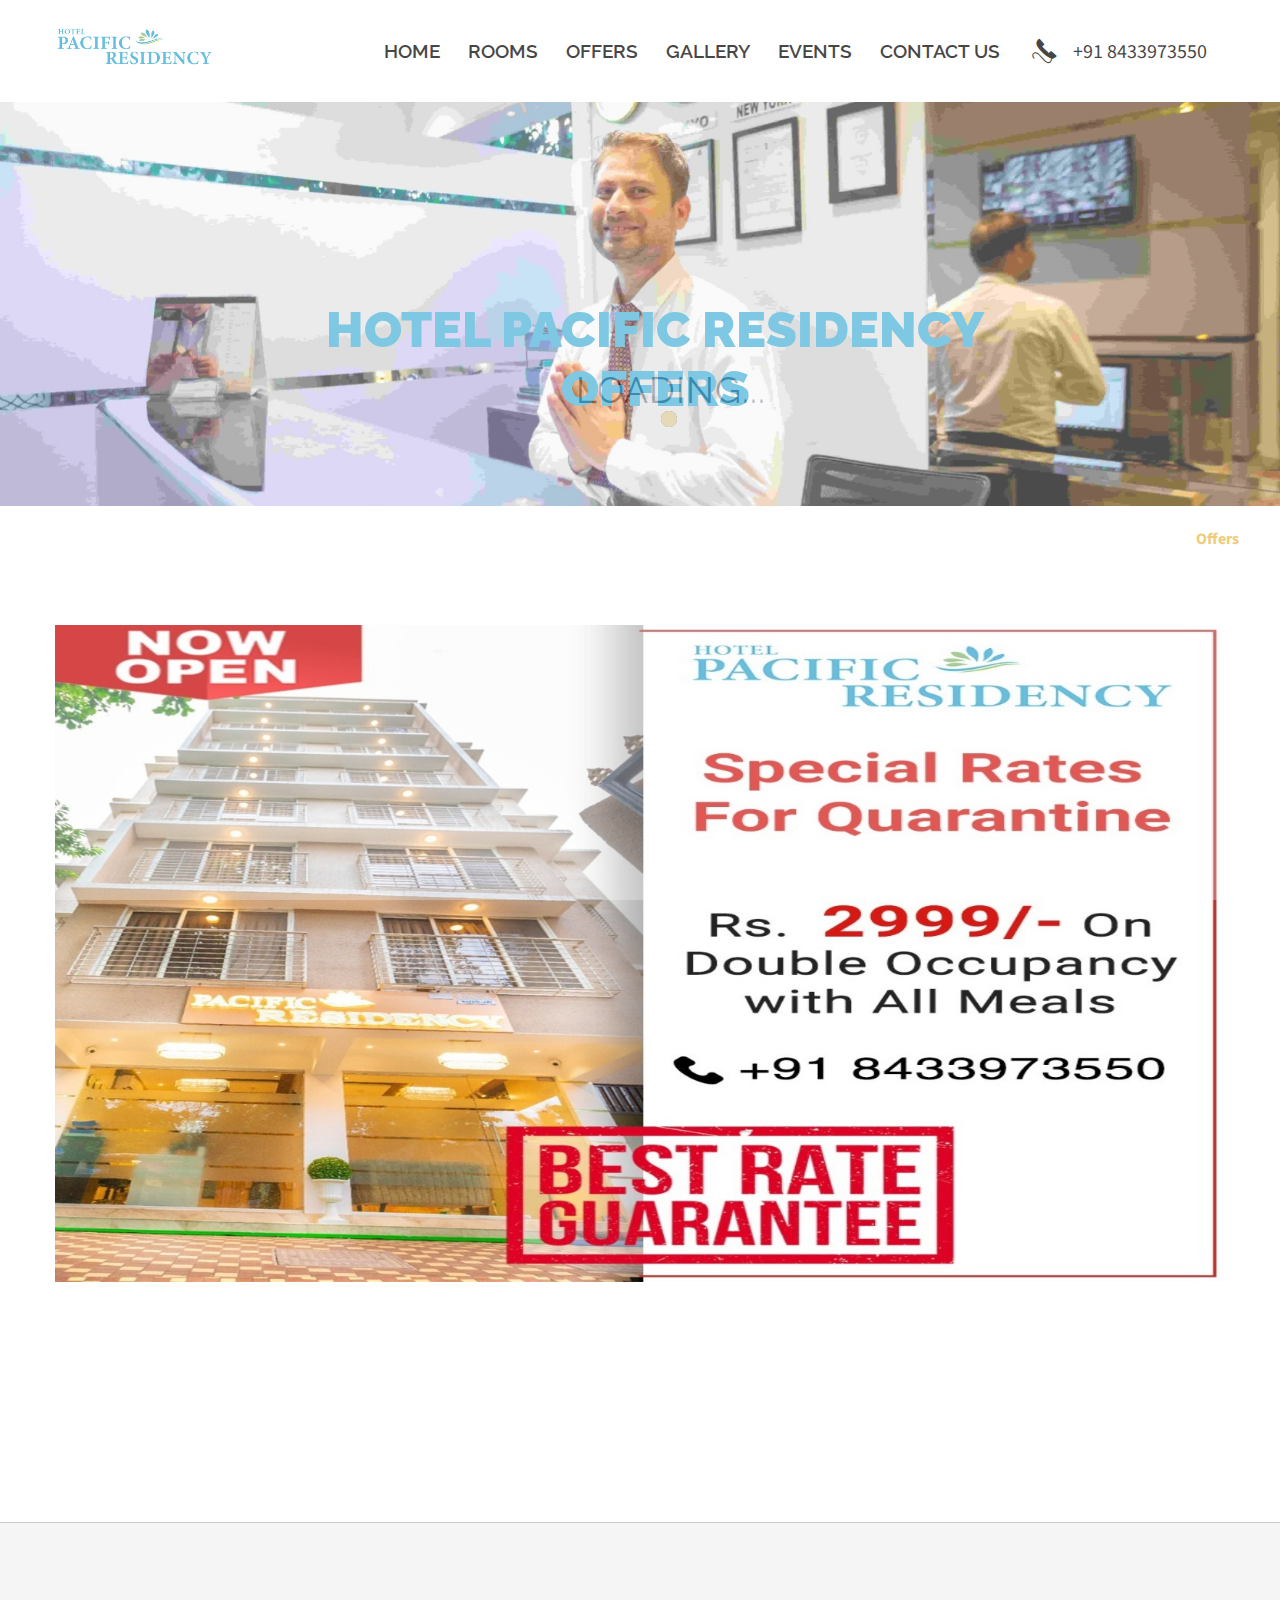
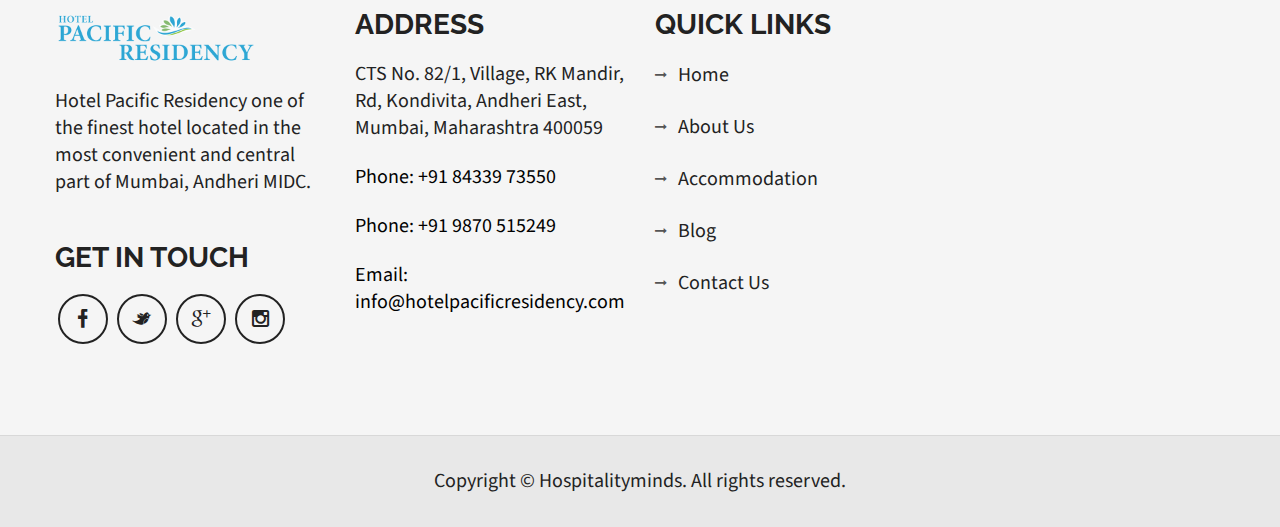
<file: offers.html>
<!DOCTYPE html>
<html><head>
    <title>Offers | Pacific Residency</title>
	 
    <meta name="keywords" content="">
	<meta name="description" content="">
    <meta name="viewport" content="width=device-width, initial-scale=1.0, user-scalable=no">
	<meta http-equiv="Content-Type" content="text/html; charset=utf-8">
	
	<link rel="icon" type="image/png" href="imgs/favicon-pearl.png">
	
    <!--main file-->
	<link href="css/pearl-hotel.css" rel="stylesheet" type="text/css">
    
    <!--Medical Guide Icons-->
	<link href="fonts/pearl-icons.css" rel="stylesheet" type="text/css">
	
	<!-- Default Color-->
	<link href="css/default-color.css" rel="stylesheet" id="color"  type="text/css">
    
    <!--bootstrap-->
	<link href="css/bootstrap.css" rel="stylesheet" type="text/css">
    
    <!--Dropmenu-->
	<link href="css/dropmenu.css" rel="stylesheet" type="text/css">
    
	<!--Sticky Header-->
	<link href="css/sticky-header.css" rel="stylesheet" type="text/css">
	
	<!--Sticky Countdown-->
	<link href="css/countdown.css" rel="stylesheet" type="text/css">
	
	<!--revolution-->
	<link href="css/settings.css" rel="stylesheet" type="text/css">    
    <link href="css/extralayers.css" rel="stylesheet" type="text/css">    
   
    <!--Owl Carousel-->
	<link href="css/owl.carousel.css" rel="stylesheet" type="text/css">    
	
    <!-- Mobile Menu -->
	<link rel="stylesheet" type="text/css" href="css/jquery.mmenu.all.css" />
	
	<!--PreLoader-->
	<link href="css/loader.css" rel="stylesheet" type="text/css">    
   
    
</head>
  <body>
    
	
	
  <div id="wrap">
   
   <!--Start PreLoader-->
   <div id="preloader">
		<div id="status">&nbsp;</div>
		<div class="loader">
			<h1>Loading...</h1>
			<span></span>
			<span></span>
			<span></span>
		</div>
	</div>
	<!--End PreLoader--> 
<!--Start Header-->
	
       <header class="header-two" style="background-color: #fff;">
		   <div class="container">
	   		<a href="index.html"><img style="margin-top:7px;" class="logo2" src="logo.png" alt=""></a>
			<a href="index.html"><img style="margin-top:7px;" class="logo-dark" src="logo.png" alt=""></a>
			
			<div class="cont-right">
			
            <nav class="menu-5 nav">
            	<ul class="wtf-menu">
                	<li class="select-item"><a href="#" style="color: #000;">Home</a>
					</li>
					
					<li><a href="rooms.html">Rooms</a></li>
					<li><a href="offers.html">Offers</a></li>
					
					<li class="parent"><a href="gallery.html">Gallery</a>
					<li class="parent"><a href="events.html">Events</a>
					</li>

					<li><a href="contact-us-hotel.html">contact us</a>
					</li>
                </ul>	
            </nav>
            
		<!-- 	<ul class="social-icons">
				<li><a href="#."><i class="icon-facebook-1"></i></a></li>
				<li><a href="#."><i class="icon-twitter-1"></i></a></li>
				<li><a href="#."><i class="icon-google"></i></a></li>
			</ul> -->
			
			
			<ul class="get-touch">
				<li class="contact-no"><a><i class="icon-telephone-receiver"></i> <span>+91 8433973550</span></a></li>
			</ul>
			
			</div>
		</div>
	
       </header>

    
   <!--End Header-->
	
	<!-- Mobile Menu Start -->
	<div class="container">
    <div id="page">
			<header class="header">
				<a href="#menu"></a>
				
			</header>
			
			<nav id="menu">
				<ul>
					<li class="select"><a href="index.html">Home</a>
           </li>
					
					<li><a href="offers.html">Offers</a></li>
					<li><a href="gallery.html">gallery</a></li>
					
          <li><a href="events.html">Events</a>
          </li>
				
				<li><a href="contact-us-hotel.html">Contact Us</a>
                    </li>

					</ul>
                
                
			</nav>
		</div>
		</div>
    <!-- Mobile Menu End -->
	
	
	
	<!--Start Sub Banner-->
   <div class="sub-banner">
		<div class="container">
			<div class="row">
				<div class="col-md-12">
					<div class="detail">
						<h1 style="color:#4eb4da; font-size:50px; font-weight:900;margin-top: 80px;">Hotel Pacific Residency<br>Offers</h1>
						<!-- <span>Ridiculus sociosqu cursus neque cursus curae ante scelerisque vehicula.</span> -->
						<ul>
							<li><a href="index.html">Home</a></li>
							<li><a href="" class="select">Offers</a></li>
						</ul>
					</div>
				</div>
			</div>
		</div>
		<div class="banner-img1"></div>
   </div>
   
   <!--End Sub Banner-->
   
   
   
   <!--Start Content-->
	<div class="content">
		
		<div class="news-posts">
			<div class="container">
				<div class="row">
					
					<div class="col-md-8">
							
							<div class="news-sec">
								<img src="new-img/images/offer.jpeg" alt="">
							</div>
							
					</div>
					
					
					
				</div>
			</div>
		</div>
  
  
  
   
   </div>
   <!--End Content-->
	
	
		<!--Start Footer-->
		<footer class="footer-hotel">
			<div class="container">
			</div>
				
				<div class="foot-detail">
					
					<div class="container">
					
					<div class="row">
						
						<div class="col-md-3">
							<div class="about-pearl">
								<a href="index.html"><img style="margin-top:-20px; height: 100px;" class="logo2" src="logo.png" alt=""></a>
								<p>Hotel Pacific Residency one of the finest hotel located in the most convenient and central part of Mumbai, Andheri MIDC.</p>
								<!-- <img src="imgs/footer-logos-dark.png" alt=""> -->
							</div>
								<div class="social-icons">
								<h5>get in touch</h5>
								<ul>
									<li><a href="#."><i class="icon-facebook-1"></i></a></li>
									<li><a href="#."><i class="icon-twitter-1"></i></a></li>
									<li><a href="#."><i class="icon-google"></i></a></li>
									<li><a href="#."><i class="icon-instagram"></i></a></li>
								</ul>
							</div>
						</div>

							<div class="col-md-3">
							<div class="useful-links">
								<h5>Address</h5>
								<p>CTS No. 82/1, Village, RK Mandir,<br> Rd, Kondivita, Andheri East, <br>Mumbai, Maharashtra 400059</p><br>
								<a style="font-family: 'Source Sans Pro', sans-serif; font-weight: 400; font-size: 20px; line-height: 27px; color: #000;" href="tel:+91 84339 73550">Phone: +91 84339 73550</a><br><br>
								<a style="font-family: 'Source Sans Pro', sans-serif; font-weight: 400; font-size: 20px; line-height: 27px; color: #000;" href="tel:+91 9870 515249">Phone: +91 9870 515249</a><br><br>
								<a style="font-family: 'Source Sans Pro', sans-serif; font-weight: 400; font-size: 20px; line-height: 27px; color: #000;" href="mailto:+91 9870 515249">Email: info@hotelpacificresidency.com</a>
							</div>
						</div>

						<div class="col-md-3">
							<div class="useful-links">
								<h5>Quick links</h5>
								<ul>
									<li><a href="#."> <i class="icon-long-arrow-right"></i> Home</a></li>
									<li><a href="#."> <i class="icon-long-arrow-right"></i> About Us</a></li>
									<li><a href="#."> <i class="icon-long-arrow-right"></i> Accommodation</a></li>
									<li><a href="#."> <i class="icon-long-arrow-right"></i> Blog</a></li>
									<li><a href="#."> <i class="icon-long-arrow-right"></i> Contact Us</a></li>
								</ul>
							</div>
						</div>
						
						<div class="col-md-3">
							<div class="newsletetr">
								<iframe src="https://www.google.com/maps/embed?pb=!1m14!1m8!1m3!1d15079.193873634693!2d72.870464!3d19.1164951!3m2!1i1024!2i768!4f13.1!3m3!1m2!1s0x3be7b7cc8f650c91%3A0x4380b6d9a8b9d5c7!2sHotel%20Pacific%20Residency!5e0!3m2!1sen!2sin!4v1691840847608!5m2!1sen!2sin" width="300" height="300" style="border:0;" allowfullscreen="" loading="lazy" referrerpolicy="no-referrer-when-downgrade"></iframe>
							
							</div>
						</div>
						
						
					
						
						
					</div>
					
					</div>
					
				</div>
				
				
				
				<div class="copyrights">
					
					<div class="container">
				
					<p>Copyright © Hospitalityminds. All rights reserved.</p>
			
					</div>
					
				</div>
				
				
		</footer>
	<!--End Footer-->
	
	
	
	
	



<a href="#0" class="cd-top"></a>
  </div>




<script type="text/javascript" src="js/jquery.js"></script>

<!-- SMOOTH SCROLL -->	
<script type="text/javascript" src="js/scroll-desktop.js"></script>
<script type="text/javascript" src="js/scroll-desktop-smooth.js"></script>

<!-- START REVOLUTION SLIDER -->	
<script type="text/javascript" src="js/jquery.themepunch.revolution.min.js"></script>
<script type="text/javascript" src="js/jquery.themepunch.tools.min.js"></script>

<!-- Countdown -->
<script type="text/javascript" src="js/countdown.js"></script>

<!-- Owl Carousel -->
<script type="text/javascript" src="js/owl.carousel.js"></script>
<script type="text/javascript" src="js/cart-detail.js"></script>

<!-- Mobile Menu -->
<script type="text/javascript" src="js/jquery.mmenu.min.all.js"></script>

<!-- All Scripts -->
<script type="text/javascript" src="js/custom.js"></script> 


</body>
</html>
</file>
<file: css/pearl-hotel.css>
@charset "utf-8";
/* CSS Document */

/*------------------------------------------------------------------
[Master Stylesheet]

Project:	Pearl Restaurant
Version:	1.0
Last change:	Initial RELEASED 
Primary use:	Restaurant and Hotel
-------------------------------------------------------------------*/

/* google font */
@import url(http://fonts.googleapis.com/css?family=Source+Sans+Pro:300,400,600,700);
@import url(http://fonts.googleapis.com/css?family=Raleway:500,600,700,800,900,400,300);
@import url(https://fonts.googleapis.com/css?family=Tangerine:400,700);


/*------------------------------------------------------------------

[Table of contents]

1. body
2. common Classes
2. header 
3. navigation / .navbar
4. sections

NOTE: Every section is commented before starting.

-------------------------------------------------------------------*/

/*------------------------------------------------------------------
[Typography]

Body 		:		font-family : ''Source Sans Pro', sans-serif'
Paragraph	:		font-family : ''Source Sans Pro', sans-serif'
Input, 
textarea,
title	:		font-family : 'Raleway, sans-serif'  +   font-family: 'Tangerine', cursive;


# [Headings]

h1,
.h1 	font-size: 48px

h2,
.h2     font-size: 42px

h3,
.h3     font-size: 36px

h4,
.h4     font-size: 32px

h5,
.h5     font-size: 28px

h6,
.h6     font-size: 24px

h4 small,
.h4 small,
h5 small,
.h5 small,
h6 small,
.h6 small,
h4 .small,
.h4 .small,
h5 .small,
.h5 .small,
h6 .small,
.h6 .small   
		
		font-size: 20px

-------------------------------------------------------------------*/


body{
	background:#fff;
	font-family: 'Source Sans Pro', sans-serif;
	color:#222;
}
*{
	margin:0px;
	padding:0px;
}

h1{
	font-weight: 700;
	font-family: 'Raleway', sans-serif;
	font-size:48px;
	text-transform:uppercase; 
}
h2{
	font-weight: 700;
	font-size:42px;
	font-family: 'Raleway', sans-serif;
	color:#222222;
}
h3{
	font-weight: 300;
	font-size:36px;
	font-family: 'Raleway', sans-serif;
}
h4{
	
	font-weight: 600;
	font-size:32px;
	font-family: 'Raleway', sans-serif;
}
h5{
	font-weight:700;
	font-size:28px;
	font-family: 'Raleway', sans-serif;
}
h6{ 
	font-weight: 600;
	font-size:24px;
	font-family: 'Raleway', sans-serif;
}
p{
	font-family: 'Source Sans Pro', sans-serif;
	font-weight:400;
	font-size:20px;
	line-height: 27px;
}

a{
	text-decoration:none;
}
li{
	list-style:none;
}
a .img{
	border:none;

}
a{transition: background-color 0.5s ease; transition: color 1s; -webkit-transition: color 1s; -o-transition: .5s; -ms-transition: .5s; -moz-transition: .5s; -webkit-transition: .5s; transition: .5s;}
a:hover {transition: background-color 0.5s ease; }
img{ width:100%;}
img:hover {transition: background-color 0.5s ease; }
.clear{
	clear:both;
}
.height5{	height:5px; }
.height10{	height:10px; }
.height15{	height:15px; }
.height20{ 	height:20px; }
.height25{	height:25px; }
.height30{	height:30px; }
.height35{	height:35px; }
:focus{ outline:none;}



/*..... HEADER ......*/

.header .logo{ width: 160px; float: left; margin: 14px 0px 0 0; padding: 0 15px;}
.header .nav{ float:left; margin:0 0 0 0;}
.header .nav ul li{ float:left;}
.header .nav ul li a{ color: #141414; text-transform: uppercase; font-weight: 400; font-size: 16px; font-family: 'Raleway', sans-serif; border-left: solid 1px #cccccc; padding: 26px 30px; line-height: 70px;}



.header .nav ul li:last-child a{ border-right: solid 1px #cccccc;}
.header .get-touch{ float:right;}
.header .get-touch li{ float:left;}
.header .get-touch li a{ text-transform: uppercase; font-size: 18px; padding: 22px 25px; float: left;}
.header .get-touch li.book-table a{ color:#fff; background:#0a1d3b; font-weight:500; line-height: 26px; font-family: 'Raleway', sans-serif;}
.header .get-touch li.book-table a span{ float:left;}
.header .get-touch li.book-table a:hover{background:#022863;}
.header .get-touch li.book-table i{color:#fff; margin:-2px 0 0 115px; float: right; font-size: 26px;}

.header .get-touch li.contact-no i{ margin: 0px 15px 0 0; float: left; font-size: 26px;}
.header .get-touch li.contact-no a{ font-size:20px;}
.header .cart-button{color: #fff; padding: 0 26px; float: left;}
.header .cart-button i{ color:#fff;    font-size: 34px;    line-height: 70px;}
.header .shop-bag li.close-bag { cursor: pointer;}
.header .shop-bag li.close-bag a{ padding:0 26px;}
.header .shop-bag li.open-bag { background: #fff; display: none; position: absolute; margin: 70px 0 0 0; right: 0; width: 345px; padding:0 20px 20px 20px;    box-shadow: 0 0 4px 0 rgba(0, 0, 0, 0.3);}
.header ul.shop-bag { float: right;}
.header .shop-bag .num{position: absolute; margin: 12px 0 0 24px; float: right; color: #222; background-color: #fff; border-radius: 100%; width: 20px; height: 20px; top: 0; padding: 2px 0 0 0; font-size: 12px; text-align: center;}
.header .shop-bag .cart-food{ border-bottom: solid 1px #d1d1d1; float: left; width: 100%; padding: 20px 0 20px 0;}
.header .shop-bag .cart-food .detail{    float: left;}
.header .shop-bag .cart-food .detail img{ float:left; width:62px;}
.header .shop-bag .cart-food .detail .text{    float: left; margin: 0 0 0 15px; width: 190px;}
.header .shop-bag .cart-food .detail .text a{ text-transform: uppercase; font-weight: 600; font-size: 18px; color: #222;}
.header .shop-bag .cart-food .detail .text p{ color: #666666; font-size: 14px;}
.header .shop-bag .cart-food a.cross{float: right; margin: 15px 0 0 0;}
.header .shop-bag .cart-food a.cross i{font-size: 26px; color: #777;}
.header .shop-bag .cart-food a.cross i:hover{color: #000;}
.header .shop-bag .sub-total{ margin: 30px 0 0 0; float: left; width: 100%;}
.header .shop-bag .sub-total span{ font-size:16px; color:#636363; float: right;}
.header .shop-bag .sub-total span strong{ color:#222; margin: 0 0 0 8px;}
.header .shop-bag .sub-total .buttons{    float: left; width: 100%; margin: 14px 0 0 0;}
.header .shop-bag .sub-total a{ font-size:13px; width: 48%; float: left; border-radius: 5px; text-align: center; color: #fff; text-transform: uppercase; padding: 11px 0;}
.header .shop-bag .sub-total a.view-cart{ background:#bcbcbc;}
.header .shop-bag .sub-total a.check-out{ background:#222; float:right;}





/*..... HEADER TWO ......*/

.header-two .logo2{ width:158px; float:left; margin:25px 26px 0 0;}
.header-two .logo-dark{ display:none;}
.header-two .nav{ float:left;}
.header-two .nav ul li{ float:left;}
.header-two .nav ul li a{ color: #000; text-transform: uppercase; font-weight: 600; font-size:19px; font-family: 'Raleway', sans-serif; padding: 0px 0;
 margin: 0 14px; line-height: 102px;}
.header-two .nav ul li.select-item a{ color: #FFFFFF; border-bottom: solid 1px #fff;}
.header-two .get-touch{ float:right; margin:38px 0 0 0;}
.header-two .get-touch li{ float:left;}
.header-two .cont-right{ float:right;}
.header-two .social-icons{ float:left; margin:40px 8px 0 0;}
.header-two .social-icons li{ float:left; margin: 0 5px;}
.header-two .social-icons li a{color:#000; font-size:20px;}
.header-two .social-icons li a:hover{color:#e9b947;}
.header-two .get-touch li a{ text-transform: uppercase; font-size: 18px; padding:0px 18px; float: left;}
.header-two .get-touch li.book-table a{ color:#fff; background:#0a1d3b; font-weight:500; line-height: 26px; font-family: 'Raleway', sans-serif;}
.header-two .get-touch li.book-table a span{ float:left;}
.header-two .get-touch li.book-table a:hover{background:#022863;}
.header-two .get-touch li.book-table i{color:#fff; margin:-2px 0 0 115px; float: right; font-size: 26px;}
.header-two .get-touch li.contact-no i{ margin: 0px 15px 0 0; float: left; font-size: 26px;}
.header-two .get-touch li.contact-no a{ font-size:20px; color:#000;}
.header-two .cart-button{ color: #fff; padding: 0 0; float: left;}
.header-two .cart-button i{ color:#fff; font-size: 28px; line-height: 98px;}
.header-two .shop-bag li.close-bag { cursor: pointer;}
.header-two .shop-bag li.close-bag a{ padding:0 0;}
.header-two .shop-bag li.open-bag { background: #fff; display: none; position: absolute; margin:70px 0 0 -305px; width: 345px; padding:0 20px 20px 20px;}
.header-two ul.shop-bag { float: right;}
.header-two .shop-bag .num{position: absolute; margin:30px 0 0 22px; float: right; color: #222; background-color: #fff; border-radius: 100%; width: 20px; height: 20px; top: 0; padding: 2px 0 0 0; font-size: 12px; text-align: center;}
.header-two .shop-bag .cart-food{ border-bottom: solid 1px #d1d1d1; float: left; width: 100%; padding: 20px 0 20px 0;}
.header-two .shop-bag .cart-food .detail{    float: left;}
.header-two .shop-bag .cart-food .detail img{ float:left; width:62px;}
.header-two .shop-bag .cart-food .detail .text{    float: left; margin: 0 0 0 15px; width: 190px;}
.header-two .shop-bag .cart-food .detail .text a{ text-transform: uppercase; font-weight: 600; font-size: 18px; color: #222;}
.header-two .shop-bag .cart-food .detail .text p{ color: #666666; font-size: 14px;}
.header-two .shop-bag .cart-food a.cross{float: right; margin: 15px 0 0 0;}
.header-two .shop-bag .cart-food a.cross i{font-size: 26px; color: #777;}
.header-two .shop-bag .cart-food a.cross i:hover{color: #000;}
.header-two .shop-bag .sub-total{ margin: 30px 0 0 0; float: left; width: 100%;}
.header-two .shop-bag .sub-total span{ font-size:16px; color:#636363; float: right;}
.header-two .shop-bag .sub-total span strong{ color:#222; margin: 0 0 0 8px;}
.header-two .shop-bag .sub-total .buttons{    float: left; width: 100%; margin: 14px 0 0 0;}
.header-two .shop-bag .sub-total a{ font-size:13px; width: 48%; float: left; border-radius: 5px; text-align: center; color: #fff; text-transform: uppercase; padding: 11px 0;}
.header-two .shop-bag .sub-total a.view-cart{ background:#bcbcbc;}
.header-two .shop-bag .sub-total a.check-out{ background:#222; float:right;}




.arrow-scroll img{ width:43px; height:36px;}

.scroll-down{ position:absolute; left:49.2%; bottom:60px; z-index: 5555;}
.scroll-down.bounce { //bounce animation position:relative; //top:1em; Transform: translateY(4em); animation-name: bounce; animation-timing-function: ease-in;		animation-duration:2.5s; animation-iteration-count: infinite; animation-direction: alternate;}


/*..... MAIN TITLE ......*/

.main-title{ text-align:center;}
.main-title span{ font-size:100px; font-family: 'Tangerine', cursive;}
.main-title h1{ background: url(../imgs/heading-dark.png) no-repeat center 80px; letter-spacing: 4px; padding: 0 0 70px 0; margin: -6px 0 0 0;}
.main-title p{width: 80%; display: inline-block;}

.main-title-white{ text-align:center;}
.main-title-white span{ font-size:100px; font-family: 'Tangerine', cursive; color:#fff;}
.main-title-white h1{ background:url(../imgs/heading-light.png) no-repeat center 80px; letter-spacing: 4px; padding: 0 0 70px 0; margin: -6px 0 0 0; color:#fff;}
.main-title-white p{width:80%; display:inline-block;}

.back{ background:#f9f8f7;}



/*..... SERVICES ......*/

.services-three{ padding:120px 0;}
.services-three .serv-main-sec{margin: 85px 0 0 0;
    background: #fff;
    padding:0 30px;

    text-align: center;}


.services-three .serv-main-sec i{font-size:90px; background: #fff; border-radius: 100%; width: 100px; height: 100px; padding: 0; display: inline-block;color:#111; }
.services-three .serv-main-sec h6{ margin:15px 0 0 0;}
.services-three .serv-main-sec p{margin:8px 0 0 0;}




/*..... SERVICES TWO ......*/
.services-two{ padding:120px 0;}
.services-two .serv-main-sec{margin:85px 0 0 0;}
.services-two .serv-main-sec .service-sec{ text-align:center;}
.services-two .serv-main-sec .service-sec .detail{margin: 36px 0 0 0;}
.services-two .serv-main-sec .service-sec .detail p{margin:8px 0 0 0;}
.services-two .serv-main-sec .service-sec .detail a{border: solid 1px #dbdbdb; color: #5d5d5d; display: inline-block; margin: 35px 0 0 0; padding: 13px 25px;    font-family: 'Raleway', sans-serif; text-transform: uppercase; font-size: 12px; background:#fff;}
.services-two .serv-main-sec .service-sec .detail a:hover{color: #fff;}




/*..... BUTTONS ......*/
.white-btn{ background: #fff; font-size: 15px; color: #5d5d5d; text-transform: uppercase; font-weight: 500; font-family: 'Raleway', sans-serif; padding: 20px 44px;
 border-radius: 5px; display: inline-block; }
.white-btn:hover{color:#fff;}
.dark-bg { background: #f9f8f7;}



/*..... WELCOME HOTEL ......*/
.parallax { position: relative; width: 100%; height: 800px; overflow: hidden; text-align:center;}
.parallax img.parallax-back { position:absolute; bottom:0; left: 0;}
.parallax .detail { position: absolute; width: 100%;}
.welcome-hotel{ background:url(../imgs/welcome.jpg) no-repeat fixed; height:800px; width: 100%; background-size: 100%;}
.welcome-hotel .welcome-detail .text {margin-top:285px; color:#fff;}
.welcome-hotel .welcome-detail .text h1{ text-transform:inherit; color:#fff; font-weight:800; text-transform:uppercase; padding: 0 0 90px 0; margin: -6px 0 0 0; background: url(../imgs/heading-light.png) no-repeat center 90px; }
.welcome-hotel .welcome-detail .text p{ margin:15px 0 0 0;}
.welcome-hotel .welcome-detail .welcome-img{ border-radius: 100%; border: solid 7px #fff; margin-top:130px;}


/*..... Home2 WELCOME PEARL HOTEL ......*/
.welcome-pearl-hotel{ padding:120px 0;}
.welcome-pearl-hotel .text-detail{ text-align:center; margin:48px 0 0 0;}
.welcome-pearl-hotel .text-detail a{text-transform: uppercase; font-weight: 500; font-family: 'Raleway', sans-serif; margin: 30px 0 0 0; padding: 0 0 4px 0;    display: inline-block;}
.welcome-pearl-hotel .text-detail a:hover{ color:#000; border-bottom: solid 2px #000;}



/*..... SPECIAL SERVICES ......*/
.special-services{ padding:120px 0; }
.special-services .post .detail{ background:#fff; padding:48px 32px; position:relative; text-align:center;}
.special-services .post .detail p{ margin:14px 0 0 0;}
.special-services .post .detail a{ margin:32px 0 0 0; background-color:#fff; border:solid 1px #dbdbdb; color:#5d5d5d; text-transform:uppercase; font-size:15px;
 padding:10px 28px; display:inline-block;}
.special-services .post .detail a:hover{color:#fff;}
.special-services .owl-carousel{ margin:75px 0 0 0;}




/*..... LATEST POST and FIND US ......*/
.latest-posts{ padding:120px 0; }
.latest-posts h4{ text-transform:uppercase;}
.latest-posts .latest-news{ margin:55px 0 0 0;}
.latest-posts .latest-news .post-sec{ margin:0 0 45px 0; width:100%; float:left;}
.latest-posts .latest-news .post-sec.last{ margin:0 0 0 0;}
.latest-posts .post-sec .post-image{ float:left; width:20%;}
.latest-posts .post-sec .post-image img{ width:80%;}
.latest-posts .post-sec .post-detail{ float:left; width:80%;}
.latest-posts .post-sec .post-detail a{color:#222;}
.latest-posts .post-sec .post-detail p{ margin:6px 0 0 0;}
.latest-posts .post-sec .post-detail span{margin: 6px 0 0 0; font-size: 14px; color: #868686; display: inline-block;}
.latest-posts .find-us{}
.latest-posts .find-location img{ margin:55px 0 0 0;}
.latest-posts .find-location a{margin: 32px 0 0 0; background-color: #fff; border: solid 1px #dbdbdb; color: #5d5d5d; text-transform: uppercase; font-size: 15px; padding:14px 28px; color:#222; float:right;}
.latest-posts .find-location i{margin: 3px 0 0 18px; float: right;}
.latest-posts .find-location a:hover{color:#fff;}



/*..... CUSTOMER WORDS ......*/
.parallax.parallax-customer-words{ background:url(../imgs/testimonials-bg.jpg) no-repeat fixed; height:880px; width: 100%; background-size: 100%;}
.customer-words .detail{ margin:120px 0 0 0;}
.customer-words .testi-sec{}
.customer-words .testi-sec img{ width: 135px; height: 135px; border-radius: 100%; border: solid 5px #fff;}
.customer-words .testi-sec span.name{font-size:24px; display: block;}
.customer-words .testi-sec span.work{ color:#fff; display: block; font-size:18px;}
.customer-words .testi-sec p{ color:#fff; font-size: 20px; width: 84%; display: inline-block;}
.customer-words .testi-sec .rating i{ color:#f4bc16; font-size: 32px; }




/*..... FOOTER ......*/
.footer-hotel{ padding:0 0 0 0; border-top:solid 1px #ccc;}
.footer-hotel .hotel-get-touch{ text-align:center; padding: 60px 0;}
.footer-hotel .hotel-get-touch .get-touch-sec{ }
.footer-hotel .hotel-get-touch .get-touch-sec i{color: #222; display: inline-block; border-radius: 100%; padding: 0 0 0 0; font-size: 58px; text-align: center;}
 .footer-hotel .hotel-get-touch .get-touch-sec .text{margin:26px 0 0 0;}
.footer-hotel .hotel-get-touch .get-touch-sec .text span{ font-size:20px; display:block; color:#222;}
.footer-hotel .hotel-get-touch .get-touch-sec .text span strong{font-weight:700;	font-family: 'Raleway', sans-serif; font-size:22px; text-transform:uppercase;}

.footer-hotel .foot-detail{margin: 0px 0 0 0; background: #F5F5F5; padding:85px 0;}
.footer-hotel .foot-detail .about-pearl{ }
.footer-hotel .foot-detail h5{ text-transform:uppercase; margin:0px 0 20px 0;}
.footer-hotel .foot-detail .about-pearl p{ margin:0 0 0 0;}
.footer-hotel .foot-detail .about-pearl img{ margin:48px 0 0 0; width:auto;}

.footer-hotel .foot-detail .newsletetr .field{display: inline-block; margin:15px 0 0 0;}
.footer-hotel .foot-detail .newsletetr input[type=text]{background:#fff; border: solid 2px #444444; color:#6c6c6c; font-size:16px; height:45px; width:300px; padding:0 15px; float:left;}
.footer-hotel .foot-detail .newsletetr a{height:45px; color:#fff; background:#444; padding:9px 10px; font-size:26px; margin:0 0 0 -4px;float:right; width: 48px; }
.footer-hotel .foot-detail .newsletetr a:hover{color:#fff;}

.footer-hotel .foot-detail .social-icons{margin:45px 0 0 0;}
.footer-hotel .foot-detail .social-icons ul{margin:15px 0 0 0;}
.footer-hotel .foot-detail .social-icons ul li{display: inline-block; margin: 0 3px;}
.footer-hotel .foot-detail .social-icons ul li a{color: #222; border: solid 2px #222; border-radius: 100%; width: 50px; height: 50px; padding: 11px 10px;
float:left; font-size: 20px; text-align:center; }


.footer-hotel .foot-detail .useful-links{}
.footer-hotel .foot-detail .useful-links ul{}
.footer-hotel .foot-detail .useful-links ul li{ margin:0 0 24px 0;}
.footer-hotel .foot-detail .useful-links ul li a{ font-size: 20px; color:#222; display:block;}
.footer-hotel .foot-detail .useful-links ul li i{ font-size: 12px; color: #555; margin: 8px 11px 0 0; float: left;}


.footer-hotel .copyrights{ text-align: center; padding: 32px 0; background: #E8E8E8; border-top: solid 1px #D8D8D8;}
.footer-hotel .copyrights p{ color:#222;}






/*..... FOOTER DARK ......*/
.footer-hotel-dark{ padding:0 0 0 0; border-top:solid 1px #ccc; color:#fff;}
.footer-hotel-dark .hotel-get-touch{ text-align:center; padding: 60px 0;}
.footer-hotel-dark .hotel-get-touch .get-touch-sec i{color: #222; display:inline-block; border-radius: 100%; padding: 0 0 0 0; font-size: 58px; text-align: center;}
.footer-hotel-dark .hotel-get-touch .get-touch-sec .text{margin:26px 0 0 0;}
.footer-hotel-dark .hotel-get-touch .get-touch-sec .text span{ font-size:20px; display:block; color:#222;}
.footer-hotel-dark .hotel-get-touch .get-touch-sec .text span strong{font-weight:700; font-family: 'Raleway', sans-serif; font-size:22px; text-transform:uppercase;}

.footer-hotel-dark .foot-detail{margin:0px 0 0 0; background:#0A1D3B; padding:85px 0;}
.footer-hotel-dark .foot-detail .about-pearl{ color:#fff; }
.footer-hotel-dark .foot-detail h5{ text-transform:uppercase; margin:0px 0 20px 0;}
.footer-hotel-dark .foot-detail .about-pearl p{ margin:0 0 0 0;}
.footer-hotel-dark .foot-detail .about-pearl img{ margin:48px 0 0 0; width:auto;}

.footer-hotel-dark .foot-detail .newsletetr .field{display: inline-block; margin:15px 0 0 0;}
.footer-hotel-dark .foot-detail .newsletetr input[type=text]{background:#fff; border: solid 2px #444444; color:#6c6c6c; font-size:16px; height:45px; width:300px; padding:0 15px; float:left;}
.footer-hotel-dark .foot-detail .newsletetr a{height:45px; color:#fff; background:#444; padding:9px 10px; font-size:26px; margin:0 0 0 -4px;float:right; width:48px;}
.footer-hotel-dark .foot-detail .newsletetr a:hover{color:#fff;}

.footer-hotel-dark .foot-detail .social-icons{margin:45px 0 0 0;}
.footer-hotel-dark .foot-detail .social-icons ul{margin:15px 0 0 0;}
.footer-hotel-dark .foot-detail .social-icons ul li{display: inline-block; margin: 0 3px;}
.footer-hotel-dark .foot-detail .social-icons ul li a{color:#fff; border: solid 2px #fff; border-radius: 100%; width: 50px; height: 50px; padding: 11px 10px;
float:left; font-size: 20px; text-align:center; }


.footer-hotel-dark .foot-detail .useful-links ul li{ margin:0 0 24px 0;}
.footer-hotel-dark .foot-detail .useful-links ul li a{ font-size: 20px; color:#fff; display:block;}
.footer-hotel-dark .foot-detail .useful-links ul li i{ font-size: 12px; color: #fff; margin: 8px 11px 0 0; float: left;}


.footer-hotel-dark .copyrights{ text-align: center; padding: 32px 0; background: #071833; border-top: solid 1px #071833;}
.footer-hotel-dark .copyrights p{ color:#fff;}






/*..... SUB BANNER ......*/
.sub-banner{ height:505px; min-height:505px;}
.sub-banner .banner-img{ background:url(../new-img/images/room-banner.jpg) no-repeat; width:100%; height:100%; background-size: cover;}
.sub-banner .detail { position: absolute; top:220px; text-align: center; width: 100%;     display: block;}
.sub-banner .detail h1{ color:#fff; display: block;}
.sub-banner .detail span{color:#fff; font-size: 20px; display: block;}
.sub-banner .detail ul{ float:right; margin:110px 0 0 0;}
.sub-banner .detail ul li{ float: left; background: url(../imgs/paging-arrow.png) no-repeat right 9px; margin: 0 0 0 0; padding: 0 16px 0 10px;}
.sub-banner .detail ul li:last-child{background:none;}
.sub-banner .detail ul li a{ color:#fff;}
.sub-banner .detail ul li a.select{ font-weight:700;}




/*..... ABOUT US ......*/

.about-hotel{ padding:120px 0;}
.about-hotel .quality{ text-align:center; margin:0 0 38px 0}
.about-hotel .quality img{ width:150px; height:138px;}
.about-hotel .what-we-do{ margin:58px 0 0 0;}
.about-hotel .what-we-do p{ margin:8px 0 0 0;}
.about-hotel .include-sec{text-align:center; float:left; width:18%; padding:28px 0; border:solid 1px #ccc; margin:65px 2% 0 0;}
.about-hotel .include-sec.last{margin:65px 0 0 0;}
.about-hotel .include-sec:hover{ background:#EAEAEA;}
.about-hotel .include-sec img{ width:114px;}
.about-hotel .include-sec span{ display: block; text-transform: uppercase; font-weight: 900; font-size: 20px; margin: 12px 0 0 0;}


/*..... OUR TEAM ......*/
.team-members{ padding:120px 0;}
.team-members .chef-sec{ margin:60px 0 0 0}
.team-members .chef-sec .detail{ text-align:center; margin:52px 0 0 0;}
.team-members .chef-sec .detail p{ margin:8px 0 0 0;}
.team-members .chef-sec .detail ul{ margin:22px 0 0 0;}
.team-members .chef-sec .detail ul li{     display: inline-block;}
.team-members .chef-sec .detail ul li a{ color:#6a6a6a; text-transform:uppercase; font-weight: 500; font-family: 'Raleway', sans-serif; font-size:14px;}
.team-members .chef-sec .detail ul li a.fb:hover{ color:#4d6299; border-bottom:solid 2px #4d6299;}
.team-members .chef-sec .detail ul li a.tw:hover{ color:#4ac5f1; border-bottom:solid 2px #4ac5f1;}
.team-members .chef-sec .detail ul li a.gp:hover{ color:#d96653; border-bottom:solid 2px #d96653;}
.team-members .chef-sec .detail ul li span{ color:#6a6a6a; margin: 0 6px; font-size: 22px;}





/*..... HOTEL ROOMS ......*/
.hotel-rooms{ padding:120px 0;}
.hotel-rooms .room-sec{border:solid 1px #ccc; float:left; width:100%; margin:0 0 55px 0;}
.hotel-rooms .room-sec p{ margin:5px 0 0 0;}
.hotel-rooms .room-sec img{width:390px; float:left;}
.hotel-rooms .room-sec .text-detail{ float:left; width:560px; margin:30px 0 0 35px;}
.hotel-rooms .room-sec .text-detail ul{ margin:35px 0 0 0;}
.hotel-rooms .room-sec .text-detail ul li{    float: left; width: 49%; margin:0 0 18px 0;}
.hotel-rooms .room-sec .text-detail ul li i{float:left; margin:5px 10px 0 0; color:#656565;}
.hotel-rooms .room-sec .text-detail ul li span{ font-size:20px;  float:left; }
.hotel-rooms .room-sec .price-detail{ text-align:center; width:165px; float:left; margin:30px 0 0 0;}
.hotel-rooms .room-sec .price-detail .stars{}
.hotel-rooms .room-sec .price-detail .stars i{ color: #f4bc16; font-size: 26px; margin: 0 3px 0 0;}
.hotel-rooms .room-sec .price-detail .room-price{    background: #f5f5f5; padding: 32px 0; margin: 15px 0 0 0;}
.hotel-rooms .room-sec .price-detail .room-price span.current{color:#0a1d3b; font-size:40px; font-weight: 700; display: block;}
.hotel-rooms .room-sec .price-detail .room-price span.old{ font-size: 35px; display: block; margin:-5px 0 0 0; text-decoration: line-through; font-weight: 300;}
.hotel-rooms .room-sec .price-detail .room-price span.per-night{margin:12px 0 0 0; display: block;}
.hotel-rooms .room-sec .price-detail a{ background: #0A1D3B; color: #fff; width: 100%; display: block; padding: 12px 0; text-transform: uppercase; font-size: 16px;
 font-weight: bold; margin: 12px 0 0 0;}
.hotel-rooms .paging{text-align: center;}
.hotel-rooms .paging a{ color: #5e5e5e; border: solid 1px #e0e0e0; padding: 10px 16px; text-align: center; display: inline-block; margin:15px 2px 0 2px;}
.hotel-rooms .paging a.select, .hotel-rooms .paging a:hover{color:#fff;}




/*..... HOTEL ROOMS DETAIL ......*/
.room-detail{ padding:120px 0;}
.room-detail .what-include { float: left; width: 100%; margin:65px 0 0 0;}
.room-detail .include-sec{text-align:center; float:left; width:18%; padding:28px 0; border:solid 1px #ccc; margin:0 15px 15px 0;}
.room-detail .include-sec.last{margin:0 0 0 0;}
.room-detail .include-sec:hover{ background:#EAEAEA;}
.room-detail .include-sec img{ width:70px;}
.room-detail .include-sec span{ display: block; text-transform: uppercase; font-weight: 900; font-size: 15px; margin: 12px 0 0 0;}
.room-detail .room-descrip{ margin: 55px 0 0 0; float: left; width: 100%;}
.room-detail .room-descrip p{ margin:8px 0 0 0;}
.room-detail .room-overview{float: left; width: 100%; margin:38px 0 0 0;}
.room-detail .room-overview .detail{padding:16px 25px; background: #f5f5f5;}
.room-detail .room-overview .detail span strong{width:48%; float:left;}
.room-detail .room-overview .detail span{ font-size:18px;}
.room-detail .room-overview .light-gray{background:#fcfcfc;}

.room-detail .booking-form{ background:#0a1d3b; text-align:center; padding:65px 35px 35px 35px; width:100%; float:left;}
.room-detail .booking-form i{ color:#f4bc16; font-size:25px; margin:0 3px;}
.room-detail .booking-form .price{ margin:35px 0 0 0;}
.room-detail .booking-form .price span{ color:#fff; font-size:18px; display:block;}
.room-detail .booking-form .price span.amount{font-size: 60px; font-weight: 600; margin:0px 0 0 0; display: block;}
.room-detail .booking-form .form{ margin:48px 0 0 0; }
.room-detail .booking-form .form .field{margin:0 0 10px 0;}
.room-detail .booking-form .form .field.rooms{ z-index:11; position:relative;}
.room-detail .booking-form .form .field input[type=text]{ width:100%;}
.room-detail .booking-form .form .field2{ width:48%; float:left;}
.room-detail .booking-form .form .field2.last{ width:48%; float:right;}
.room-detail .booking-form .form a.availability{float: left; width: 100%; padding:2px 0; text-transform: uppercase; color: #fff !important; font-size: 16px; text-align: center;}
.room-detail .booking-form .form a.availability:hover{    background: #fff; color: #222 !important;}








/*..... BREAD CRUMB ......*/
.bread-crumb{ text-align:center; background:#f4f4f4; border-radius:30px; width:100%; height:18px;}
.bread-crumb .bread-crumb-sec{ float:left; width:33.3%; margin:-18px 0 0 0;}
.bread-crumb .bread-crumb-sec a{ display:inline-block;}
.bread-crumb .bread-crumb-sec a.selected{}
.bread-crumb .bread-crumb-sec a span.number{ background: #FFF; border-radius: 100%; width: 50px; height: 50px; display: inline-block; color: #484747;
font-size: 30px; font-weight: 700; padding: 4px 0 0 0; box-shadow: 0 0 0 6px #F4F4F4;}
.bread-crumb .bread-crumb-sec a span.text{ font-size: 20px; color: #222; margin: 10px 0 0 0; display: inline-block; font-weight: 500;}

.bread-crumb .bread-crumb-sec a.selected span.number{border-radius: 100%; width: 50px; height: 50px; display: inline-block; color: #fff;
font-size: 30px; font-weight: 700; padding: 4px 0 0 0; box-shadow: 0 0 0 6px #F4F4F4;}




/*..... Choose Your Room ......*/
.booking-steps{ padding:120px 0;}
.booking-steps .detail-sections{ margin:110px 0 0 0; width:100%; float:left;}
.booking-steps .reservation{ background:#0a1d3b;  color:#fff; padding: 30px;}
.booking-steps .reservation span.title{text-transform: uppercase; font-size: 22px; font-weight: bold;}
.booking-steps .reservation p{font-size: 18px; margin: 8px 0 0 0; line-height: 21px;}
.booking-steps .reservation ul{ margin:30px 0 0 0;}
.booking-steps .reservation ul li{border-bottom: solid 1px #47566c; line-height: 52px;}
.booking-steps .reservation ul li span{font-size: 18px;}
.booking-steps .reservation ul li span strong{ margin:0 5px 0 0;}
.booking-steps .reservation .total-price{ text-align:center; background:#23344f; display: block; margin:48px 0 0 0; padding:0 0 18px 0;}
.booking-steps .reservation .total-price span.sub-title{ display:inline-block; background: #0a1d3b; padding:3px 20px;}
.booking-steps .reservation .total-price span.price{ display:block; font-size:48px; font-weight:600; margin:10px 0 0 0;}
.booking-steps .reservation a{font-size:16px; text-transform: uppercase; color: #fff; font-weight: bold; width: 100%; display: block;
 text-align: center; margin: 35px 0 0 0; padding: 18px 0;}
.booking-steps .reservation a:hover{background: #fff; color:#222;}

.booking-steps .your-room .detail{ margin:42px 0 0 0;}
.booking-steps .your-room .detail img{ width:100%;}
.booking-steps .your-room .detail .text{ float:left; width:76%; margin:30px 0 0 0;}
.booking-steps .your-room .detail .text p{ margin:8px 0 0 0;}
.booking-steps .your-room .detail .text a{text-transform: uppercase; background: #0A1D3B; color: #fff; padding:15px 38px; display: inline-block; font-weight: 600; margin: 26px 0 0 0;}
.booking-steps .your-room .detail .text a:hover{color:#fff;}

.booking-steps .price-detail{ text-align:center; width:20%; float:right; margin:30px 0 0 0;}
.booking-steps .price-detail .stars i{ color: #f4bc16; font-size: 26px; margin: 0 3px 0 0;}
.booking-steps .price-detail .room-price{    background: #f5f5f5; padding: 32px 0; margin: 15px 0 0 0;}
.booking-steps .price-detail .room-price span.current{color:#0a1d3b; font-size:40px; font-weight: 700; display: block;}
.booking-steps .price-detail .room-price span.old{ font-size: 35px; display: block; margin:-5px 0 0 0; text-decoration: line-through; font-weight: 300;}
.booking-steps .price-detail .room-price span.per-night{margin:12px 0 0 0; display: block;}


.booking-steps .guest-detail{}
.booking-steps .guest-detail .form{ margin:48px 0 0 0;}
.booking-steps .guest-detail .form .field{ margin:0 0 30px 0;}
.booking-steps .guest-detail .form .field label{font-weight: normal; font-size: 18px; font-family: 'Raleway', sans-serif;}
.booking-steps .guest-detail .form .field label span{color:#f00; font-size:30px; float: right; margin: -5px 0 0 8px;}
.booking-steps .guest-detail .form .field input[type=text]{width: 100%; border: solid 2px #ccc; height: 50px; padding: 0 0 0 12px; font-size: 18px; color: #222;
 margin:7px 0 0 0; }
.booking-steps .guest-detail .form .field textarea{width: 100%; border: solid 2px #ccc; height:170px; padding:10px 0 0 12px; font-size: 18px; color: #222;
 margin:7px 0 0 0; }

.booking-steps .book-now{ margin:48px 0 0 0;}
.booking-steps .book-now .payment-method{background: #222; color: #fff; padding:48px 20px; text-align: center;}
.booking-steps .book-now .payment-method span{ font-size:22px; text-transform: uppercase; font-weight: 700;}
.booking-steps .book-now .payment-method p{font-size: 18px; margin:8px 0 0 0; line-height: 23px;}
.booking-steps .book-now .payment-method a{background:#fff; display: inline-block; margin: 30px 0 0 0; padding:14px 0; text-transform: uppercase; font-weight: 600; color: #222; font-size: 16px; width:100%;}
.booking-steps .book-now .payment-method a:hover{color:#fff;}

.booking-steps .confirmation .contact{ float:left; margin:40px 65px 0 0;}
.booking-steps .confirmation .contact i{font-size:40px; float:left;}
.booking-steps .confirmation .contact span{font-size: 20px; float: left; margin: 6px 0 0 15px;}




/*..... BLOG ......*/
.blog{ padding:120px 0;}
.blog .blog-post { display: inline-block; margin:0 0 120px 0;}
.blog .blog-post .post-text{ text-align:center; margin:105px 0 0 0;}
.blog .blog-post .post-text span{color: #888888; text-transform: uppercase; font-size: 18px;}
.blog .blog-post .post-text span.dot{ margin: 0 4px; font-size: 36px;}
.blog .blog-post .post-text h3{font-weight: 700; color: #333; margin: 10px 0 0 0; display: block;}
.blog .blog-post .post-text h3 a{color: #333; margin: 15px 0 0 0;}
.blog .blog-post .post-text h3 a:hover{color: #e9b947;}
.blog .blog-post .post-text p{ margin:5px 0 0 0;}
.blog .blog-post .post-text a.read-more{text-transform: uppercase; font-weight: 500; font-family: 'Raleway', sans-serif; margin:48px 0 0 0;
padding: 0 0 4px 0; display: inline-block;}
.blog .blog-post .post-text a.read-more:hover{ color: #000; border-bottom: solid 2px #000;}
.blog .more-posts .newest-post{ float:left; font-size:26px; color:#727272; font-weight: 300;}
.blog .more-posts .newest-post i{ font-size: 28px; float: left; margin: 3px 8px 0 0;}
.blog .more-posts .older-post{ float:right; font-size:26px; color:#727272; font-weight: 300;}
.blog .more-posts .older-post i{ font-size: 28px; float: right; margin:3px 0px 0 8px;}





/*..... BLOG ......*/
.news-posts{ padding:120px 0;}
.news-posts .news-sec{ margin: 0 0 120px 0;}
.news-posts .news-sec.text-based{ border:solid 1px #cecece; padding: 40px;}
.news-posts .news-sec.text-based .detail{ margin:0 0 0 0;}
.news-posts .news-sec .detail{ margin:35px 0 0 0;}
.news-posts .news-sec .detail span{ color:#727272; font-size:22px; font-weight:300;}
.news-posts .news-sec .detail i{ font-size:26px;}
.news-posts .news-sec .detail .post-writer{ float:left; margin:0 25px 0 0px;}
.news-posts .news-sec .detail .post-writer img{ float:left; width:42px; height:42px; border-radius:100%;}
.news-posts .news-sec .detail .post-writer span{ margin:8px 0 0 12px; float:left;}
.news-posts .news-sec .detail .date{ float:left; margin:0 25px 0 0px;}
.news-posts .news-sec .detail .date i{margin: 10px 0 0 0; float: left;}
.news-posts .news-sec .detail .date span{ margin:8px 0 0 10px; float:left;}
.news-posts .news-sec .detail .comment{ display: inline-block; margin:0 0 0 0px;}
.news-posts .news-sec .detail .comment i{margin:5px 10px 0 0; float: left;}
.news-posts .news-sec .detail .comment a{ margin:8px 0 0 10px; float:left; color:#727272; font-size:22px;}
.news-posts .news-sec .detail h3{ color: #222222;  font-weight:700; margin:30px 0 0 0;  }
.news-posts .news-sec .detail h4{display: inline-block; margin:30px 0 0 0; text-transform:inherit;}
.news-posts .news-sec .detail p{ margin:5px 0 0 0;}
.news-posts .news-sec .detail a.read-more{text-transform: uppercase; font-weight: 500; font-family: 'Raleway', sans-serif; margin: 45px 0 0 0;
padding: 0 0 4px 0; display: inline-block;}
.news-posts .news-sec .detail a.read-more:hover{ color: #000; border-bottom: solid 2px #000;}
.news-posts h6.bar-title{font-weight: 500;  color: #fff;  padding: 14px 24px;  display: block;}
.news-posts .recent-posts .post-sec{ margin:35px 0 0 0;}
.news-posts .recent-posts .post-sec img{ width:82px; float:left; margin:0 22px 0 0;}
.news-posts .recent-posts .post-sec a.title{font-family: 'Raleway', sans-serif;   font-weight: 600;  font-size: 20px; color:#222;}
.news-posts .recent-posts .post-sec span.date{  color: #ABABAB;  display: block;  margin: 5px 0 0 0;  font-size: 15px;}
.news-posts .categories{ margin:105px 0 0 0;}
.news-posts .categories ul{ margin:22px 0 0 0;}
.news-posts .categories ul li{float: left;  width: 100%;  line-height: 39px;}
.news-posts .categories ul li a{ color: #555555;  font-size: 20px;}
.news-posts .categories ul li a i{  font-size: 28px;    margin: 7px 4px 0 0;  float: left;}
.news-posts .tags{ margin:75px 0 0 0;}
.news-posts .tags .all-tags{ margin:30px 0 0 0;}
.news-posts .tags .all-tags a{  color: #555555;  border: solid 1px #c8c8c8;  display: inline-block;  padding: 10px 23px;  margin: 0 0 6px 1px;}
.news-posts .tags .all-tags a:hover{ color: #fff; background:#0A1D3B; border: solid 1px #0A1D3B;}
.news-posts .search{margin:75px 0 0 0; padding:24px; display: inline-block; width: 100%;}
.news-posts .search input[type=text]{  width:88%;  padding: 14px 12px;  color: #747474;  font-style: italic; border:none; float:left;}
.news-posts .search a{ width:12%;  float: right;  background-color: #fff;  padding:14px 10px;   border:none;  margin: 0 0px 0 0; color:#333; text-align: center;}
.news-posts .search a:hover{background-color: #0A1D3B; color:#fff; }



/*..... BLOG DETAIL PAGE ......*/
.news-posts .news-detail{ margin: 0 0 0 0;}
.news-posts .news-detail .detail{ margin:35px 0 0 0;}
.news-posts .news-detail .detail span.date{ font-size:20px; color:#828282;}
.news-posts .news-detail .detail h3{ color: #222222;  font-weight: 600;  text-transform: none;  margin: 12px 0 0 0; }
.news-posts .news-detail .detail p{ margin:15px 0 0 0;}

.news-posts .news-detail .sub-detail{ margin:65px 0 30px 0; display: inline-block;}
.news-posts .news-detail .sub-detail h6{}
.news-posts .news-detail .sub-detail .sub-images{ margin:20px 0 0 0;}
.news-posts .news-detail .sub-detail .sub-images img{ float:left; width:48%; margin:15px 0 0 0;}
.news-posts .news-detail .sub-detail .sub-images img.right{ float:right;}

.news-posts .share-post{ margin:85px 0 0 0;}
.news-posts .share-post h6{ color:#222; font-family: 'Raleway', sans-serif; font-weight:700;}
.news-posts .share-post .social-icons{ margin:15px 0 0 0; display:inline-block;}
.news-posts .share-post .social-icons img{ width:auto;}

.news-posts .author-post{ background:#fff; border:solid 1px #c8c8c8; padding:4px; display: inline-block; margin:85px 0 0 0;}
.news-posts .author-post .author-detail{background:#fff; border:solid 1px #c8c8c8; padding:25px; display: inline-block;}
.news-posts .author-post .author-detail img{ float:left; width:136px; border-radius:100%; margin:0 22px 0 0;}
.news-posts .author-post .author-detail .text{}
.news-posts .author-post .author-detail .text span.name{font-weight: 800; text-transform: uppercase; font-size: 22px;}
.news-posts .author-post .author-detail .text span.position{ margin:6px 0 0 6px; }
.news-posts .author-post .author-detail .text p{ display:block; margin:15px 0 0 0;}

.news-posts .comments-sec{ margin:85px 0 0 0;}
.news-posts .comments-sec h3{ text-transform: capitalize;  font-weight: 600;}
.news-posts .comment-box{ border:solid 1px #c8c8c8; padding:15px; margin:0 0 18px 0;}
.news-posts .comment-box img{  width: 12%;  float: left;}
.news-posts .comment-box .detail{  width: 85%;  float: right;}
.news-posts .comment-box .detail a{ background: #262526;  color: #fff;  padding: 5px 14px;  position: absolute;  right: 40px;}
.news-posts .comment-box .detail span.name{font-size:20px; color:#222; font-family: 'Raleway', sans-serif; font-weight:600;}
.news-posts .comment-box .detail span.date{ font-size:16px; color:#555555; display: block;}
.news-posts .comment-box .detail p{ margin:10px 0 0 0;}
.news-posts .comment-box .reply-comment{ background: #F7F7F7;  margin: 20px 0 0 0;}
.news-posts .all-comments{ margin:35px 0 0 0;}
.news-posts .leave-reply{ margin:85px 0 0px 0;}
.news-posts .leave-reply h3{ text-transform: capitalize;  font-weight: 600; }
.news-posts .leave-reply .form{ margin:35px 0 0 0;}
.news-posts .leave-reply .form input[type=text]{  width: 32%;  padding: 0 12px;  border: solid 1px #b1b1b1;  height: 48px; margin:0 12px 0 0; color:#222;}
.news-posts .leave-reply .form input[type=text].last{ margin:0px;}
.news-posts .leave-reply textarea {  width: 100%;  height: 220px;  padding: 12px 12px; margin:16px 0 0 0;}
.news-posts .leave-reply .form input[type=submit] { border: none; background-color: #262526; color: #fff; padding: 14px 35px; text-transform: uppercase;  font-weight: 700; cursor: pointer; margin: 12px 0 0 0;}




/*..... CONTACT US ONE ......*/
.contact-page .get-in-touch{ padding:120px 0;}
.contact-page .get-in-touch .get-touch-detail h3{ font-weight: 700;}
.contact-page .get-in-touch .get-touch-detail p{ margin:10px 0 0 0;}
.contact-page .get-in-touch .social-icons{margin: 48px 0 0 0;}
.contact-page .get-in-touch .social-icons ul{margin:18px 0 0 0;}
.contact-page .get-in-touch .social-icons ul li{display: inline-block; margin: 0 3px;}
.contact-page .get-in-touch .social-icons ul li a{color: #222; border: solid 2px #444444; border-radius: 100%; width: 50px; height: 50px; padding: 11px 13px;	float:left; font-size: 20px;}
.contact-page .get-in-touch .social-icons ul li a:hover{color: #808080; border: solid 2px #808080; }

.contact-page .get-in-touch .get-touch-form{}
.contact-page .get-in-touch .get-touch-form input[type=text]{ float:left; width:48%; border:solid 1px #bfbfbf; height:52px; border-radius:5px;
padding:0 10px; font-size:18px; color:#464646;}
.contact-page .get-in-touch .get-touch-form input#email_address{  float:right;}
.contact-page .get-in-touch .get-touch-form textarea{ margin:20px 0 0 0; width:100%; border:solid 1px #bfbfbf; height:234px; border-radius:5px;
font-size:18px; color:#464646; padding:10px;}
.contact-page .get-in-touch .get-touch-form input[type=submit]{ float:left; border:none; border-radius:5px; padding:18px 40px; font-size:15px; color:#fff; font-family: 'Raleway', sans-serif; font-weight:400; text-transform:uppercase; margin:15px 0 0 0;}
.contact-page .get-in-touch .get-touch-form input[type=submit]:hover{background:#0a1d3b; }
#find-us { height:680px; width:100%px; }
#map{ margin:0 0 -4px 0; 	}
.gm-style-iw * { display: block; width: 270px !important; overflow: hidden;}
.gm-style-iw h4{ margin: 0; padding: 0; font-size:26px; margin:0 0 6px 0;}
.gm-style-iw p { margin: 0; padding: 0;}
.gm-style-iw a { color: #4272db; }



/*..... CONTACT US TWO ......*/
.find-us{ padding:120px 0;}
.find-us .get-touch h3{ font-weight: 700;}
.find-us .get-touch p{ margin:8px 0 0 0;}
.find-us .get-in-touch span{  font-size: 20px;  display: block;  line-height: 34px;}
.find-us .get-in-touch .social-icons a{  color: #222;  border: solid 1px #222;  padding: 7px 9px;  border-radius: 100%;  font-size: 16px; margin:0 5px 0 0px;}
.find-us .get-in-touch .social-icons a:hover{ color:#fff;}
.find-us .get-in-touch span a{ color:#222;}
.find-us .get-in-touch span a:hover{ color:#02adc6;}
.find-us .get-in-touch .social-icons{ margin:25px 0 0 0;}
.find-us .get-in-touch .social-icons a.fb:hover {  background: #5c85ce;  border: solid 1px #5c85ce;}
.find-us .get-in-touch .social-icons a.tw:hover {  background: #02c0f2;  border: solid 1px #02c0f2;}
.find-us .get-in-touch .social-icons a.gp:hover {  background: #eb6850;  border: solid 1px #eb6850;}
.find-us .get-in-touch .social-icons a.vimeo:hover {  background: #68d4ee;  border: solid 1px #68d4ee;}
.get-directions {  text-align: center;  margin: 40px 0 0 0;}
.get-directions input[type="submit"] {  background: url(../imgs/directions-btn.png) no-repeat;  width: 72px;  height: 59px; color:rgba(255, 255, 255, 0);
  padding: 0;  margin: 0;  border: 0;  min-width: 0;  position: relative;  top: -2px;}
.get-directions input[type="text"] {    padding: 15px 2% 17px;  width:85%;  max-width: 556px;  font-size: 22px;  color: #747474;  font-weight: 400;  font-family: 'Raleway', sans-serif;  border: solid 1px #BEBEBE;  border-radius: 10px;  margin: 0 10px 0 0;}
.find-us .get-touch .map{ margin:38px 0 0 0;}
.find-us .get-touch .detail{ margin:45px 0 0 0;}
.find-us .get-touch .detail span{  font-size: 20px;  display: block;  line-height: 34px;}
.find-us .get-touch .detail span b{ margin:0 5px 0 0;}












/*..... FORM ERROR and SUCCESS MESSAGES ......*/
p#reserv_error { border: solid 3px #FFA3A3; background: #FBF0F0; padding: 12px 0; margin: -28px 0 15px 16px; width: 96%;}
form#newsletter_form .error { border: solid 2px #F77070 !important;}
#contact_form .error { border: solid 1px #FF8282 !important; background: #FFF1F1;}

.booking-form .success{font-family: 'Raleway', sans-serif; font-size:26px; margin: 95px 0 0 0; color: #E9B947;  position: absolute; left:0; text-align:center; width:100%; }

.newsletter .success_msg{font-family: 'Raleway', sans-serif; font-size:22px; margin:12px 0 0 0; color: #E9B947;  position: absolute; left:0; text-align:center; width:100%; }

.get-touch-form .success_msg{font-family: 'Raleway', sans-serif; font-size:22px; margin:12px 0 0 0; color: #E9B947;  position: absolute; left:0; text-align:center; width:100%; }



.sub-banner .banner-img1{ background:url(../new-img/images/banner.jpeg) no-repeat; width:100%; height:100%; background-size: cover;}
</file>
<file: fonts/pearl-icons.css>
@font-face {
	font-family: 'pearl';
	src:url('pearl.eot?oopojr');
	src:url('pearl.eot?#iefixoopojr') format('embedded-opentype'),
		url('pearl.ttf?oopojr') format('truetype'),
		url('pearl.woff?oopojr') format('woff'),
		url('pearl.svg?oopojr#icomoon') format('svg');
	font-weight: normal;
	font-style: normal;
}

[class^="icon-"], [class*=" icon-"] {
	font-family: 'pearl';
	speak: none;
	font-style: normal;
	font-weight: normal;
	font-variant: normal;
	text-transform: none;
	line-height: 1;

	/* Better Font Rendering =========== */
	-webkit-font-smoothing: antialiased;
	-moz-osx-font-smoothing: grayscale;
}

.icon-bag-of-flour:before {
	content: "\e600";
}
.icon-barbecue2:before {
	content: "\e601";
}
.icon-barbecue9:before {
	content: "\e602";
}
.icon-basic11:before {
	content: "\e603";
}
.icon-chat-1:before {
	content: "\e604";
}
.icon-cheese:before {
	content: "\e605";
}
.icon-chef3:before {
	content: "\e606";
}
.icon-cups7:before {
	content: "\e607";
}
.icon-drink2:before {
	content: "\e608";
}
.icon-drink76:before {
	content: "\e609";
}
.icon-email-1:before {
	content: "\e60a";
}
.icon-facebook-1:before {
	content: "\e60b";
}
.icon-fishes5:before {
	content: "\e60c";
}
.icon-food58:before {
	content: "\e60d";
}
.icon-google:before {
	content: "\e60e";
}
.icon-home:before {
	content: "\e60f";
}
.icon-hot-drink24:before {
	content: "\e610";
}
.icon-hot-food:before {
	content: "\e611";
}
.icon-icons81:before {
	content: "\e612";
}
.icon-icons84:before {
	content: "\e613";
}
.icon-icons163:before {
	content: "\e614";
}
.icon-icons180:before {
	content: "\e615";
}
.icon-icons185:before {
	content: "\e616";
}
.icon-icons206:before {
	content: "\e617";
}
.icon-icons208:before {
	content: "\e618";
}
.icon-icons228:before {
	content: "\e619";
}
.icon-icons240:before {
	content: "\e61a";
}
.icon-italian-food:before {
	content: "\e61b";
}
.icon-japanese-food:before {
	content: "\e61c";
}
.icon-lunch5:before {
	content: "\e61d";
}
.icon-lunch8:before {
	content: "\e61e";
}
.icon-restaurant3:before {
	content: "\e61f";
}
.icon-restaurant4:before {
	content: "\e620";
}
.icon-restaurant14:before {
	content: "\e621";
}
.icon-restaurant29:before {
	content: "\e622";
}
.icon-restaurant52:before {
	content: "\e623";
}
.icon-settingsstreamline-1:before {
	content: "\e624";
}
.icon-snack1:before {
	content: "\e625";
}
.icon-telephon-1:before {
	content: "\e626";
}
.icon-telephone:before {
	content: "\e627";
}
.icon-telephone-receiver:before {
	content: "\e628";
}
.icon-twitter-1:before {
	content: "\e629";
}
.icon-wedding11:before {
	content: "\e62a";
}
.icon-mobile:before {
	content: "\e000";
}
.icon-laptop:before {
	content: "\e001";
}
.icon-desktop:before {
	content: "\e002";
}
.icon-tablet:before {
	content: "\e003";
}
.icon-phone:before {
	content: "\e004";
}
.icon-document:before {
	content: "\e005";
}
.icon-documents:before {
	content: "\e006";
}
.icon-search:before {
	content: "\e007";
}
.icon-clipboard:before {
	content: "\e008";
}
.icon-newspaper:before {
	content: "\e009";
}
.icon-notebook:before {
	content: "\e00a";
}
.icon-book-open:before {
	content: "\e00b";
}
.icon-browser:before {
	content: "\e00c";
}
.icon-calendar:before {
	content: "\e00d";
}
.icon-presentation:before {
	content: "\e00e";
}
.icon-picture:before {
	content: "\e00f";
}
.icon-pictures:before {
	content: "\e010";
}
.icon-video:before {
	content: "\e011";
}
.icon-camera:before {
	content: "\e012";
}
.icon-printer:before {
	content: "\e013";
}
.icon-toolbox:before {
	content: "\e014";
}
.icon-briefcase:before {
	content: "\e015";
}
.icon-wallet:before {
	content: "\e016";
}
.icon-gift:before {
	content: "\e017";
}
.icon-bargraph:before {
	content: "\e018";
}
.icon-grid:before {
	content: "\e019";
}
.icon-expand:before {
	content: "\e01a";
}
.icon-focus:before {
	content: "\e01b";
}
.icon-edit:before {
	content: "\e01c";
}
.icon-adjustments:before {
	content: "\e01d";
}
.icon-ribbon:before {
	content: "\e01e";
}
.icon-hourglass:before {
	content: "\e01f";
}
.icon-lock:before {
	content: "\e020";
}
.icon-megaphone:before {
	content: "\e021";
}
.icon-shield:before {
	content: "\e022";
}
.icon-trophy:before {
	content: "\e023";
}
.icon-flag:before {
	content: "\e024";
}
.icon-map:before {
	content: "\e025";
}
.icon-puzzle:before {
	content: "\e026";
}
.icon-basket:before {
	content: "\e027";
}
.icon-envelope:before {
	content: "\e028";
}
.icon-streetsign:before {
	content: "\e029";
}
.icon-telescope:before {
	content: "\e02a";
}
.icon-gears:before {
	content: "\e02b";
}
.icon-key:before {
	content: "\e02c";
}
.icon-paperclip:before {
	content: "\e02d";
}
.icon-attachment:before {
	content: "\e02e";
}
.icon-pricetags:before {
	content: "\e02f";
}
.icon-lightbulb:before {
	content: "\e030";
}
.icon-layers:before {
	content: "\e031";
}
.icon-pencil:before {
	content: "\e032";
}
.icon-tools:before {
	content: "\e033";
}
.icon-tools-2:before {
	content: "\e034";
}
.icon-scissors:before {
	content: "\e035";
}
.icon-paintbrush:before {
	content: "\e036";
}
.icon-magnifying-glass:before {
	content: "\e037";
}
.icon-circle-compass:before {
	content: "\e038";
}
.icon-linegraph:before {
	content: "\e039";
}
.icon-mic:before {
	content: "\e03a";
}
.icon-strategy:before {
	content: "\e03b";
}
.icon-beaker:before {
	content: "\e03c";
}
.icon-caution:before {
	content: "\e03d";
}
.icon-recycle:before {
	content: "\e03e";
}
.icon-anchor:before {
	content: "\e03f";
}
.icon-profile-male:before {
	content: "\e040";
}
.icon-profile-female:before {
	content: "\e041";
}
.icon-bike:before {
	content: "\e042";
}
.icon-wine:before {
	content: "\e043";
}
.icon-hotairballoon:before {
	content: "\e044";
}
.icon-globe:before {
	content: "\e045";
}
.icon-genius:before {
	content: "\e046";
}
.icon-map-pin:before {
	content: "\e047";
}
.icon-dial:before {
	content: "\e048";
}
.icon-chat:before {
	content: "\e049";
}
.icon-heart:before {
	content: "\e04a";
}
.icon-cloud:before {
	content: "\e04b";
}
.icon-upload:before {
	content: "\e04c";
}
.icon-download:before {
	content: "\e04d";
}
.icon-target:before {
	content: "\e04e";
}
.icon-hazardous:before {
	content: "\e04f";
}
.icon-piechart:before {
	content: "\e050";
}
.icon-speedometer:before {
	content: "\e051";
}
.icon-global:before {
	content: "\e052";
}
.icon-compass:before {
	content: "\e053";
}
.icon-lifesaver:before {
	content: "\e054";
}
.icon-clock:before {
	content: "\e055";
}
.icon-aperture:before {
	content: "\e056";
}
.icon-quote:before {
	content: "\e057";
}
.icon-scope:before {
	content: "\e058";
}
.icon-alarmclock:before {
	content: "\e059";
}
.icon-refresh:before {
	content: "\e05a";
}
.icon-happy:before {
	content: "\e05b";
}
.icon-sad:before {
	content: "\e05c";
}
.icon-facebook:before {
	content: "\e05d";
}
.icon-twitter:before {
	content: "\e05e";
}
.icon-googleplus:before {
	content: "\e05f";
}
.icon-rss:before {
	content: "\e060";
}
.icon-tumblr:before {
	content: "\e061";
}
.icon-linkedin:before {
	content: "\e062";
}
.icon-dribbble:before {
	content: "\e063";
}
.icon-heart2:before {
	content: "\e62b";
}
.icon-cloud2:before {
	content: "\e62c";
}
.icon-star:before {
	content: "\e62d";
}
.icon-tv:before {
	content: "\e62e";
}
.icon-sound:before {
	content: "\e62f";
}
.icon-video2:before {
	content: "\e630";
}
.icon-trash:before {
	content: "\e631";
}
.icon-user:before {
	content: "\e632";
}
.icon-key3:before {
	content: "\e633";
}
.icon-search2:before {
	content: "\e634";
}
.icon-settings:before {
	content: "\e635";
}
.icon-camera2:before {
	content: "\e636";
}
.icon-tag:before {
	content: "\e637";
}
.icon-lock2:before {
	content: "\e638";
}
.icon-bulb:before {
	content: "\e639";
}
.icon-pen:before {
	content: "\e63a";
}
.icon-diamond:before {
	content: "\e63b";
}
.icon-display:before {
	content: "\e63c";
}
.icon-location:before {
	content: "\e63d";
}
.icon-eye:before {
	content: "\e63e";
}
.icon-bubble:before {
	content: "\e63f";
}
.icon-stack:before {
	content: "\e640";
}
.icon-cup:before {
	content: "\e641";
}
.icon-phone2:before {
	content: "\e642";
}
.icon-news:before {
	content: "\e643";
}
.icon-mail:before {
	content: "\e644";
}
.icon-like:before {
	content: "\e645";
}
.icon-photo:before {
	content: "\e646";
}
.icon-note:before {
	content: "\e647";
}
.icon-clock3:before {
	content: "\e648";
}
.icon-paperplane:before {
	content: "\e649";
}
.icon-params:before {
	content: "\e64a";
}
.icon-banknote:before {
	content: "\e64b";
}
.icon-data:before {
	content: "\e64c";
}
.icon-music:before {
	content: "\e64d";
}
.icon-megaphone2:before {
	content: "\e64e";
}
.icon-study:before {
	content: "\e64f";
}
.icon-lab:before {
	content: "\e650";
}
.icon-food:before {
	content: "\e651";
}
.icon-t-shirt:before {
	content: "\e652";
}
.icon-fire:before {
	content: "\e653";
}
.icon-clip:before {
	content: "\e654";
}
.icon-shop:before {
	content: "\e655";
}
.icon-calendar2:before {
	content: "\e656";
}
.icon-wallet2:before {
	content: "\e657";
}
.icon-vynil:before {
	content: "\e658";
}
.icon-truck:before {
	content: "\e659";
}
.icon-world:before {
	content: "\e65a";
}
.icon-number:before {
	content: "\e65b";
}
.icon-number2:before {
	content: "\e65c";
}
.icon-number3:before {
	content: "\e65d";
}
.icon-number4:before {
	content: "\e65e";
}
.icon-number5:before {
	content: "\e65f";
}
.icon-number6:before {
	content: "\e660";
}
.icon-number7:before {
	content: "\e661";
}
.icon-number8:before {
	content: "\e662";
}
.icon-number9:before {
	content: "\e663";
}
.icon-number10:before {
	content: "\e664";
}
.icon-number11:before {
	content: "\e665";
}
.icon-number12:before {
	content: "\e666";
}
.icon-number13:before {
	content: "\e667";
}
.icon-number14:before {
	content: "\e668";
}
.icon-number15:before {
	content: "\e669";
}
.icon-number16:before {
	content: "\e66a";
}
.icon-number17:before {
	content: "\e66b";
}
.icon-number18:before {
	content: "\e66c";
}
.icon-number19:before {
	content: "\e66d";
}
.icon-number20:before {
	content: "\e66e";
}
.icon-quote2:before {
	content: "\e66f";
}
.icon-quote3:before {
	content: "\e670";
}
.icon-tag2:before {
	content: "\e671";
}
.icon-tag3:before {
	content: "\e672";
}
.icon-link:before {
	content: "\e673";
}
.icon-link2:before {
	content: "\e674";
}
.icon-cabinet:before {
	content: "\e675";
}
.icon-cabinet2:before {
	content: "\e676";
}
.icon-calendar3:before {
	content: "\e677";
}
.icon-calendar4:before {
	content: "\e678";
}
.icon-calendar5:before {
	content: "\e679";
}
.icon-file:before {
	content: "\e67a";
}
.icon-file2:before {
	content: "\e67b";
}
.icon-file3:before {
	content: "\e67c";
}
.icon-files:before {
	content: "\e67d";
}
.icon-phone3:before {
	content: "\e67e";
}
.icon-tablet2:before {
	content: "\e67f";
}
.icon-window:before {
	content: "\e680";
}
.icon-monitor:before {
	content: "\e681";
}
.icon-ipod:before {
	content: "\e682";
}
.icon-tv2:before {
	content: "\e683";
}
.icon-camera3:before {
	content: "\e684";
}
.icon-camera4:before {
	content: "\e685";
}
.icon-camera5:before {
	content: "\e686";
}
.icon-film:before {
	content: "\e687";
}
.icon-film2:before {
	content: "\e688";
}
.icon-film3:before {
	content: "\e689";
}
.icon-microphone:before {
	content: "\e68a";
}
.icon-microphone2:before {
	content: "\e68b";
}
.icon-microphone3:before {
	content: "\e68c";
}
.icon-drink:before {
	content: "\e68d";
}
.icon-drink3:before {
	content: "\e68e";
}
.icon-drink4:before {
	content: "\e68f";
}
.icon-drink5:before {
	content: "\e690";
}
.icon-coffee:before {
	content: "\e691";
}
.icon-mug:before {
	content: "\e692";
}
.icon-icecream:before {
	content: "\e693";
}
.icon-cake:before {
	content: "\e694";
}
.icon-inbox:before {
	content: "\e695";
}
.icon-download4:before {
	content: "\e696";
}
.icon-upload4:before {
	content: "\e697";
}
.icon-inbox2:before {
	content: "\e698";
}
.icon-checkmark:before {
	content: "\e699";
}
.icon-checkmark3:before {
	content: "\e69a";
}
.icon-cancel:before {
	content: "\e69b";
}
.icon-cancel2:before {
	content: "\e69c";
}
.icon-plus:before {
	content: "\e69d";
}
.icon-plus2:before {
	content: "\e69e";
}
.icon-minus:before {
	content: "\e69f";
}
.icon-minus2:before {
	content: "\e6a0";
}
.icon-notice:before {
	content: "\e6a1";
}
.icon-notice2:before {
	content: "\e6a2";
}
.icon-cog:before {
	content: "\e6a3";
}
.icon-cogs:before {
	content: "\e6a4";
}
.icon-cog2:before {
	content: "\e6a5";
}
.icon-warning:before {
	content: "\e6a6";
}
.icon-health:before {
	content: "\e6a7";
}
.icon-suitcase:before {
	content: "\e6a8";
}
.icon-suitcase2:before {
	content: "\e6a9";
}
.icon-suitcase3:before {
	content: "\e6aa";
}
.icon-picture2:before {
	content: "\e6ab";
}
.icon-pictures2:before {
	content: "\e6ac";
}
.icon-pictures3:before {
	content: "\e6ad";
}
.icon-android:before {
	content: "\e6ae";
}
.icon-marvin:before {
	content: "\e6af";
}
.icon-pacman:before {
	content: "\e6b0";
}
.icon-cassette:before {
	content: "\e6b1";
}
.icon-watch:before {
	content: "\e6b2";
}
.icon-chronometer:before {
	content: "\e6b3";
}
.icon-watch2:before {
	content: "\e6b4";
}
.icon-alarmclock2:before {
	content: "\e6b5";
}
.icon-time:before {
	content: "\e6b6";
}
.icon-time2:before {
	content: "\e6b7";
}
.icon-headphones:before {
	content: "\e6b8";
}
.icon-wallet3:before {
	content: "\e6b9";
}
.icon-checkmark4:before {
	content: "\e6ba";
}
.icon-cancel3:before {
	content: "\e6bb";
}
.icon-eye2:before {
	content: "\e6bc";
}
.icon-position:before {
	content: "\e6bd";
}
.icon-sitemap:before {
	content: "\e6be";
}
.icon-sitemap2:before {
	content: "\e6bf";
}
.icon-cloud3:before {
	content: "\e6c0";
}
.icon-upload5:before {
	content: "\e6c1";
}
.icon-chart:before {
	content: "\e6c2";
}
.icon-chart2:before {
	content: "\e6c3";
}
.icon-chart3:before {
	content: "\e6c4";
}
.icon-chart4:before {
	content: "\e6c5";
}
.icon-chart5:before {
	content: "\e6c6";
}
.icon-chart6:before {
	content: "\e6c7";
}
.icon-location3:before {
	content: "\e6c8";
}
.icon-download5:before {
	content: "\e6c9";
}
.icon-basket2:before {
	content: "\e6ca";
}
.icon-folder:before {
	content: "\e6cb";
}
.icon-gamepad:before {
	content: "\e6cc";
}
.icon-alarm:before {
	content: "\e6cd";
}
.icon-alarm-cancel:before {
	content: "\e6ce";
}
.icon-phone4:before {
	content: "\e6cf";
}
.icon-phone5:before {
	content: "\e6d0";
}
.icon-image:before {
	content: "\e6d1";
}
.icon-open:before {
	content: "\e6d2";
}
.icon-sale:before {
	content: "\e6d3";
}
.icon-direction:before {
	content: "\e6d4";
}
.icon-map3:before {
	content: "\e6d5";
}
.icon-trashcan:before {
	content: "\e6d6";
}
.icon-vote:before {
	content: "\e6d7";
}
.icon-graduate:before {
	content: "\e6d8";
}
.icon-lab2:before {
	content: "\e6d9";
}
.icon-tie:before {
	content: "\e6da";
}
.icon-football:before {
	content: "\e6db";
}
.icon-eightball:before {
	content: "\e6dc";
}
.icon-bowling:before {
	content: "\e6dd";
}
.icon-bowlingpin:before {
	content: "\e6de";
}
.icon-baseball:before {
	content: "\e6df";
}
.icon-soccer:before {
	content: "\e6e0";
}
.icon-3dglasses:before {
	content: "\e6e1";
}
.icon-microwave:before {
	content: "\e6e2";
}
.icon-refrigerator:before {
	content: "\e6e3";
}
.icon-oven:before {
	content: "\e6e4";
}
.icon-washingmachine:before {
	content: "\e6e5";
}
.icon-mouse:before {
	content: "\e6e6";
}
.icon-smiley:before {
	content: "\e6e7";
}
.icon-sad3:before {
	content: "\e6e8";
}
.icon-mute:before {
	content: "\e6e9";
}
.icon-hand:before {
	content: "\e6ea";
}
.icon-radio:before {
	content: "\e6eb";
}
.icon-satellite:before {
	content: "\e6ec";
}
.icon-medal:before {
	content: "\e6ed";
}
.icon-medal2:before {
	content: "\e6ee";
}
.icon-switch:before {
	content: "\e6ef";
}
.icon-key4:before {
	content: "\e6f0";
}
.icon-cord:before {
	content: "\e6f1";
}
.icon-locked:before {
	content: "\e6f2";
}
.icon-unlocked:before {
	content: "\e6f3";
}
.icon-locked2:before {
	content: "\e6f4";
}
.icon-unlocked2:before {
	content: "\e6f5";
}
.icon-magnifier:before {
	content: "\e6f6";
}
.icon-zoomin:before {
	content: "\e6f7";
}
.icon-zoomout:before {
	content: "\e6f8";
}
.icon-stack2:before {
	content: "\e6f9";
}
.icon-stack3:before {
	content: "\e6fa";
}
.icon-stack4:before {
	content: "\e6fb";
}
.icon-davidstar:before {
	content: "\e6fc";
}
.icon-cross:before {
	content: "\e6fd";
}
.icon-moonandstar:before {
	content: "\e6fe";
}
.icon-transformers:before {
	content: "\e6ff";
}
.icon-batman:before {
	content: "\e700";
}
.icon-spaceinvaders:before {
	content: "\e701";
}
.icon-skeletor:before {
	content: "\e702";
}
.icon-lamp:before {
	content: "\e703";
}
.icon-lamp2:before {
	content: "\e704";
}
.icon-umbrella:before {
	content: "\e705";
}
.icon-streetlight:before {
	content: "\e706";
}
.icon-bomb:before {
	content: "\e707";
}
.icon-archive:before {
	content: "\e708";
}
.icon-battery:before {
	content: "\e709";
}
.icon-battery2:before {
	content: "\e70a";
}
.icon-battery3:before {
	content: "\e70b";
}
.icon-battery4:before {
	content: "\e70c";
}
.icon-battery5:before {
	content: "\e70d";
}
.icon-megaphone3:before {
	content: "\e70e";
}
.icon-megaphone4:before {
	content: "\e70f";
}
.icon-patch:before {
	content: "\e710";
}
.icon-pil:before {
	content: "\e711";
}
.icon-injection:before {
	content: "\e712";
}
.icon-thermometer:before {
	content: "\e713";
}
.icon-lamp3:before {
	content: "\e714";
}
.icon-lamp4:before {
	content: "\e715";
}
.icon-lamp5:before {
	content: "\e716";
}
.icon-cube:before {
	content: "\e717";
}
.icon-box:before {
	content: "\e718";
}
.icon-box2:before {
	content: "\e719";
}
.icon-diamond2:before {
	content: "\e71a";
}
.icon-bag:before {
	content: "\e71b";
}
.icon-moneybag:before {
	content: "\e71c";
}
.icon-grid2:before {
	content: "\e71d";
}
.icon-grid3:before {
	content: "\e71e";
}
.icon-list:before {
	content: "\e71f";
}
.icon-list3:before {
	content: "\e720";
}
.icon-ruler:before {
	content: "\e721";
}
.icon-ruler2:before {
	content: "\e722";
}
.icon-layout:before {
	content: "\e723";
}
.icon-layout2:before {
	content: "\e724";
}
.icon-layout3:before {
	content: "\e725";
}
.icon-layout4:before {
	content: "\e726";
}
.icon-layout5:before {
	content: "\e727";
}
.icon-layout6:before {
	content: "\e728";
}
.icon-layout7:before {
	content: "\e729";
}
.icon-layout8:before {
	content: "\e72a";
}
.icon-layout9:before {
	content: "\e72b";
}
.icon-layout10:before {
	content: "\e72c";
}
.icon-layout11:before {
	content: "\e72d";
}
.icon-layout12:before {
	content: "\e72e";
}
.icon-layout13:before {
	content: "\e72f";
}
.icon-layout14:before {
	content: "\e730";
}
.icon-tools2:before {
	content: "\e731";
}
.icon-screwdriver:before {
	content: "\e732";
}
.icon-paint:before {
	content: "\e733";
}
.icon-hammer:before {
	content: "\e734";
}
.icon-brush:before {
	content: "\e735";
}
.icon-pen2:before {
	content: "\e736";
}
.icon-chat2:before {
	content: "\e737";
}
.icon-comments:before {
	content: "\e738";
}
.icon-chat3:before {
	content: "\e739";
}
.icon-chat4:before {
	content: "\e73a";
}
.icon-volume:before {
	content: "\e73b";
}
.icon-volume2:before {
	content: "\e73c";
}
.icon-volume3:before {
	content: "\e73d";
}
.icon-equalizer:before {
	content: "\e73e";
}
.icon-resize:before {
	content: "\e73f";
}
.icon-resize2:before {
	content: "\e740";
}
.icon-stretch:before {
	content: "\e741";
}
.icon-narrow:before {
	content: "\e742";
}
.icon-resize3:before {
	content: "\e743";
}
.icon-download6:before {
	content: "\e744";
}
.icon-calculator:before {
	content: "\e745";
}
.icon-library:before {
	content: "\e746";
}
.icon-auction:before {
	content: "\e747";
}
.icon-justice:before {
	content: "\e748";
}
.icon-stats:before {
	content: "\e749";
}
.icon-stats2:before {
	content: "\e74a";
}
.icon-attachment2:before {
	content: "\e74b";
}
.icon-hourglass2:before {
	content: "\e74c";
}
.icon-abacus:before {
	content: "\e74d";
}
.icon-pencil3:before {
	content: "\e74e";
}
.icon-pen3:before {
	content: "\e74f";
}
.icon-pin:before {
	content: "\e750";
}
.icon-pin2:before {
	content: "\e751";
}
.icon-discout:before {
	content: "\e752";
}
.icon-edit2:before {
	content: "\e753";
}
.icon-scissors2:before {
	content: "\e754";
}
.icon-profile:before {
	content: "\e755";
}
.icon-profile2:before {
	content: "\e756";
}
.icon-profile3:before {
	content: "\e757";
}
.icon-rotate:before {
	content: "\e758";
}
.icon-rotate2:before {
	content: "\e759";
}
.icon-reply:before {
	content: "\e75a";
}
.icon-forward:before {
	content: "\e75b";
}
.icon-retweet:before {
	content: "\e75c";
}
.icon-shuffle:before {
	content: "\e75d";
}
.icon-loop:before {
	content: "\e75e";
}
.icon-crop:before {
	content: "\e75f";
}
.icon-square:before {
	content: "\e760";
}
.icon-square2:before {
	content: "\e761";
}
.icon-circle:before {
	content: "\e762";
}
.icon-dollar:before {
	content: "\e763";
}
.icon-dollar2:before {
	content: "\e764";
}
.icon-coins:before {
	content: "\e765";
}
.icon-pig:before {
	content: "\e766";
}
.icon-bookmark:before {
	content: "\e767";
}
.icon-bookmark2:before {
	content: "\e768";
}
.icon-addressbook:before {
	content: "\e769";
}
.icon-addressbook2:before {
	content: "\e76a";
}
.icon-safe:before {
	content: "\e76b";
}
.icon-envelope2:before {
	content: "\e76c";
}
.icon-envelope3:before {
	content: "\e76d";
}
.icon-radioactive:before {
	content: "\e76e";
}
.icon-music2:before {
	content: "\e76f";
}
.icon-presentation2:before {
	content: "\e770";
}
.icon-male:before {
	content: "\e771";
}
.icon-female:before {
	content: "\e772";
}
.icon-aids:before {
	content: "\e773";
}
.icon-heart3:before {
	content: "\e774";
}
.icon-info:before {
	content: "\e775";
}
.icon-info2:before {
	content: "\e776";
}
.icon-piano:before {
	content: "\e777";
}
.icon-rain:before {
	content: "\e778";
}
.icon-snow:before {
	content: "\e779";
}
.icon-lightning:before {
	content: "\e77a";
}
.icon-sun:before {
	content: "\e77b";
}
.icon-moon:before {
	content: "\e77c";
}
.icon-cloudy:before {
	content: "\e77d";
}
.icon-cloudy2:before {
	content: "\e77e";
}
.icon-car:before {
	content: "\e77f";
}
.icon-bike2:before {
	content: "\e780";
}
.icon-truck2:before {
	content: "\e781";
}
.icon-bus:before {
	content: "\e782";
}
.icon-bike3:before {
	content: "\e783";
}
.icon-plane:before {
	content: "\e784";
}
.icon-paperplane2:before {
	content: "\e785";
}
.icon-rocket:before {
	content: "\e786";
}
.icon-book:before {
	content: "\e787";
}
.icon-book2:before {
	content: "\e788";
}
.icon-barcode:before {
	content: "\e789";
}
.icon-barcode2:before {
	content: "\e78a";
}
.icon-expand2:before {
	content: "\e78b";
}
.icon-collapse:before {
	content: "\e78c";
}
.icon-popout:before {
	content: "\e78d";
}
.icon-popin:before {
	content: "\e78e";
}
.icon-target2:before {
	content: "\e78f";
}
.icon-badge:before {
	content: "\e790";
}
.icon-badge2:before {
	content: "\e791";
}
.icon-ticket:before {
	content: "\e792";
}
.icon-ticket2:before {
	content: "\e793";
}
.icon-ticket3:before {
	content: "\e794";
}
.icon-microphone4:before {
	content: "\e795";
}
.icon-cone:before {
	content: "\e796";
}
.icon-blocked:before {
	content: "\e797";
}
.icon-stop:before {
	content: "\e798";
}
.icon-keyboard:before {
	content: "\e799";
}
.icon-keyboard2:before {
	content: "\e79a";
}
.icon-radio2:before {
	content: "\e79b";
}
.icon-printer2:before {
	content: "\e79c";
}
.icon-checked:before {
	content: "\e79d";
}
.icon-error:before {
	content: "\e79e";
}
.icon-add:before {
	content: "\e79f";
}
.icon-minus3:before {
	content: "\e7a0";
}
.icon-alert:before {
	content: "\e7a1";
}
.icon-pictures4:before {
	content: "\e7a2";
}
.icon-atom:before {
	content: "\e7a3";
}
.icon-eyedropper:before {
	content: "\e7a4";
}
.icon-globe2:before {
	content: "\e7a5";
}
.icon-globe3:before {
	content: "\e7a6";
}
.icon-shipping:before {
	content: "\e7a7";
}
.icon-yingyang:before {
	content: "\e7a8";
}
.icon-compass3:before {
	content: "\e7a9";
}
.icon-zip:before {
	content: "\e7aa";
}
.icon-zip2:before {
	content: "\e7ab";
}
.icon-anchor2:before {
	content: "\e7ac";
}
.icon-lockedheart:before {
	content: "\e7ad";
}
.icon-magnet:before {
	content: "\e7ae";
}
.icon-navigation:before {
	content: "\e7af";
}
.icon-tags:before {
	content: "\e7b0";
}
.icon-heart4:before {
	content: "\e7b1";
}
.icon-heart5:before {
	content: "\e7b2";
}
.icon-usb:before {
	content: "\e7b3";
}
.icon-clipboard2:before {
	content: "\e7b4";
}
.icon-clipboard3:before {
	content: "\e7b5";
}
.icon-clipboard4:before {
	content: "\e7b6";
}
.icon-switch2:before {
	content: "\e7b7";
}
.icon-ruler3:before {
	content: "\e7b8";
}
.icon-glass:before {
	content: "\f000";
}
.icon-music3:before {
	content: "\f001";
}
.icon-search3:before {
	content: "\f002";
}
.icon-envelope-o:before {
	content: "\f003";
}
.icon-heart6:before {
	content: "\f004";
}
.icon-star2:before {
	content: "\f005";
}
.icon-star-o:before {
	content: "\f006";
}
.icon-user2:before {
	content: "\f007";
}
.icon-film4:before {
	content: "\f008";
}
.icon-th-large:before {
	content: "\f009";
}
.icon-th:before {
	content: "\f00a";
}
.icon-th-list:before {
	content: "\f00b";
}
.icon-check:before {
	content: "\f00c";
}
.icon-close:before {
	content: "\f00d";
}
.icon-search-plus:before {
	content: "\f00e";
}
.icon-search-minus:before {
	content: "\f010";
}
.icon-power-off:before {
	content: "\f011";
}
.icon-signal:before {
	content: "\f012";
}
.icon-cog3:before {
	content: "\f013";
}
.icon-trash-o:before {
	content: "\f014";
}
.icon-home4:before {
	content: "\f015";
}
.icon-file-o:before {
	content: "\f016";
}
.icon-clock-o:before {
	content: "\f017";
}
.icon-road:before {
	content: "\f018";
}
.icon-download7:before {
	content: "\f019";
}
.icon-arrow-circle-o-down:before {
	content: "\f01a";
}
.icon-arrow-circle-o-up:before {
	content: "\f01b";
}
.icon-inbox3:before {
	content: "\f01c";
}
.icon-play-circle-o:before {
	content: "\f01d";
}
.icon-repeat:before {
	content: "\f01e";
}
.icon-refresh2:before {
	content: "\f021";
}
.icon-list-alt:before {
	content: "\f022";
}
.icon-lock3:before {
	content: "\f023";
}
.icon-flag2:before {
	content: "\f024";
}
.icon-headphones2:before {
	content: "\f025";
}
.icon-volume-off:before {
	content: "\f026";
}
.icon-volume-down:before {
	content: "\f027";
}
.icon-volume-up:before {
	content: "\f028";
}
.icon-qrcode:before {
	content: "\f029";
}
.icon-barcode3:before {
	content: "\f02a";
}
.icon-tag4:before {
	content: "\f02b";
}
.icon-tags2:before {
	content: "\f02c";
}
.icon-book3:before {
	content: "\f02d";
}
.icon-bookmark3:before {
	content: "\f02e";
}
.icon-print:before {
	content: "\f02f";
}
.icon-camera6:before {
	content: "\f030";
}
.icon-font:before {
	content: "\f031";
}
.icon-bold:before {
	content: "\f032";
}
.icon-italic:before {
	content: "\f033";
}
.icon-text-height:before {
	content: "\f034";
}
.icon-text-width:before {
	content: "\f035";
}
.icon-align-left:before {
	content: "\f036";
}
.icon-align-center:before {
	content: "\f037";
}
.icon-align-right:before {
	content: "\f038";
}
.icon-align-justify:before {
	content: "\f039";
}
.icon-list4:before {
	content: "\f03a";
}
.icon-dedent:before {
	content: "\f03b";
}
.icon-indent:before {
	content: "\f03c";
}
.icon-video-camera:before {
	content: "\f03d";
}
.icon-image2:before {
	content: "\f03e";
}
.icon-pencil4:before {
	content: "\f040";
}
.icon-map-marker:before {
	content: "\f041";
}
.icon-adjust:before {
	content: "\f042";
}
.icon-tint:before {
	content: "\f043";
}
.icon-edit3:before {
	content: "\f044";
}
.icon-share-square-o:before {
	content: "\f045";
}
.icon-check-square-o:before {
	content: "\f046";
}
.icon-arrows:before {
	content: "\f047";
}
.icon-step-backward:before {
	content: "\f048";
}
.icon-fast-backward:before {
	content: "\f049";
}
.icon-backward:before {
	content: "\f04a";
}
.icon-play:before {
	content: "\f04b";
}
.icon-pause:before {
	content: "\f04c";
}
.icon-stop3:before {
	content: "\f04d";
}
.icon-forward4:before {
	content: "\f04e";
}
.icon-fast-forward:before {
	content: "\f050";
}
.icon-step-forward:before {
	content: "\f051";
}
.icon-eject:before {
	content: "\f052";
}
.icon-chevron-left:before {
	content: "\f053";
}
.icon-chevron-right:before {
	content: "\f054";
}
.icon-plus-circle:before {
	content: "\f055";
}
.icon-minus-circle:before {
	content: "\f056";
}
.icon-times-circle:before {
	content: "\f057";
}
.icon-check-circle:before {
	content: "\f058";
}
.icon-question-circle:before {
	content: "\f059";
}
.icon-info-circle:before {
	content: "\f05a";
}
.icon-crosshairs:before {
	content: "\f05b";
}
.icon-times-circle-o:before {
	content: "\f05c";
}
.icon-check-circle-o:before {
	content: "\f05d";
}
.icon-ban:before {
	content: "\f05e";
}
.icon-arrow-left:before {
	content: "\f060";
}
.icon-arrow-right:before {
	content: "\f061";
}
.icon-arrow-up:before {
	content: "\f062";
}
.icon-arrow-down:before {
	content: "\f063";
}
.icon-mail-forward:before {
	content: "\f064";
}
.icon-expand3:before {
	content: "\f065";
}
.icon-compress:before {
	content: "\f066";
}
.icon-plus3:before {
	content: "\f067";
}
.icon-minus4:before {
	content: "\f068";
}
.icon-asterisk:before {
	content: "\f069";
}
.icon-exclamation-circle:before {
	content: "\f06a";
}
.icon-gift2:before {
	content: "\f06b";
}
.icon-leaf:before {
	content: "\f06c";
}
.icon-fire2:before {
	content: "\f06d";
}
.icon-eye3:before {
	content: "\f06e";
}
.icon-eye-slash:before {
	content: "\f070";
}
.icon-exclamation-triangle:before {
	content: "\f071";
}
.icon-plane2:before {
	content: "\f072";
}
.icon-calendar6:before {
	content: "\f073";
}
.icon-random:before {
	content: "\f074";
}
.icon-comment:before {
	content: "\f075";
}
.icon-magnet2:before {
	content: "\f076";
}
.icon-chevron-up:before {
	content: "\f077";
}
.icon-chevron-down:before {
	content: "\f078";
}
.icon-retweet2:before {
	content: "\f079";
}
.icon-shopping-cart:before {
	content: "\f07a";
}
.icon-folder2:before {
	content: "\f07b";
}
.icon-folder-open:before {
	content: "\f07c";
}
.icon-arrows-v:before {
	content: "\f07d";
}
.icon-arrows-h:before {
	content: "\f07e";
}
.icon-bar-chart:before {
	content: "\f080";
}
.icon-twitter-square:before {
	content: "\f081";
}
.icon-facebook-square:before {
	content: "\f082";
}
.icon-camera-retro:before {
	content: "\f083";
}
.icon-key5:before {
	content: "\f084";
}
.icon-cogs2:before {
	content: "\f085";
}
.icon-comments2:before {
	content: "\f086";
}
.icon-thumbs-o-up:before {
	content: "\f087";
}
.icon-thumbs-o-down:before {
	content: "\f088";
}
.icon-star-half:before {
	content: "\f089";
}
.icon-heart-o:before {
	content: "\f08a";
}
.icon-sign-out:before {
	content: "\f08b";
}
.icon-linkedin-square:before {
	content: "\f08c";
}
.icon-thumb-tack:before {
	content: "\f08d";
}
.icon-external-link:before {
	content: "\f08e";
}
.icon-sign-in:before {
	content: "\f090";
}
.icon-trophy2:before {
	content: "\f091";
}
.icon-github-square:before {
	content: "\f092";
}
.icon-upload6:before {
	content: "\f093";
}
.icon-lemon-o:before {
	content: "\f094";
}
.icon-phone6:before {
	content: "\f095";
}
.icon-square-o:before {
	content: "\f096";
}
.icon-bookmark-o:before {
	content: "\f097";
}
.icon-phone-square:before {
	content: "\f098";
}
.icon-twitter4:before {
	content: "\f099";
}
.icon-facebook4:before {
	content: "\f09a";
}
.icon-github:before {
	content: "\f09b";
}
.icon-unlock:before {
	content: "\f09c";
}
.icon-credit-card:before {
	content: "\f09d";
}
.icon-feed:before {
	content: "\f09e";
}
.icon-hdd-o:before {
	content: "\f0a0";
}
.icon-bullhorn:before {
	content: "\f0a1";
}
.icon-bell-o:before {
	content: "\f0a2";
}
.icon-certificate:before {
	content: "\f0a3";
}
.icon-hand-o-right:before {
	content: "\f0a4";
}
.icon-hand-o-left:before {
	content: "\f0a5";
}
.icon-hand-o-up:before {
	content: "\f0a6";
}
.icon-hand-o-down:before {
	content: "\f0a7";
}
.icon-arrow-circle-left:before {
	content: "\f0a8";
}
.icon-arrow-circle-right:before {
	content: "\f0a9";
}
.icon-arrow-circle-up:before {
	content: "\f0aa";
}
.icon-arrow-circle-down:before {
	content: "\f0ab";
}
.icon-globe4:before {
	content: "\f0ac";
}
.icon-wrench:before {
	content: "\f0ad";
}
.icon-tasks:before {
	content: "\f0ae";
}
.icon-filter:before {
	content: "\f0b0";
}
.icon-briefcase2:before {
	content: "\f0b1";
}
.icon-arrows-alt:before {
	content: "\f0b2";
}
.icon-group:before {
	content: "\f0c0";
}
.icon-chain:before {
	content: "\f0c1";
}
.icon-cloud4:before {
	content: "\f0c2";
}
.icon-flask:before {
	content: "\f0c3";
}
.icon-cut:before {
	content: "\f0c4";
}
.icon-copy:before {
	content: "\f0c5";
}
.icon-paperclip2:before {
	content: "\f0c6";
}
.icon-floppy-o:before {
	content: "\f0c7";
}
.icon-square3:before {
	content: "\f0c8";
}
.icon-bars:before {
	content: "\f0c9";
}
.icon-list-ul:before {
	content: "\f0ca";
}
.icon-list-ol:before {
	content: "\f0cb";
}
.icon-strikethrough:before {
	content: "\f0cc";
}
.icon-underline:before {
	content: "\f0cd";
}
.icon-table:before {
	content: "\f0ce";
}
.icon-magic:before {
	content: "\f0d0";
}
.icon-truck3:before {
	content: "\f0d1";
}
.icon-pinterest:before {
	content: "\f0d2";
}
.icon-pinterest-square:before {
	content: "\f0d3";
}
.icon-google-plus-square:before {
	content: "\f0d4";
}
.icon-google-plus:before {
	content: "\f0d5";
}
.icon-money:before {
	content: "\f0d6";
}
.icon-caret-down:before {
	content: "\f0d7";
}
.icon-caret-up:before {
	content: "\f0d8";
}
.icon-caret-left:before {
	content: "\f0d9";
}
.icon-caret-right:before {
	content: "\f0da";
}
.icon-columns:before {
	content: "\f0db";
}
.icon-sort:before {
	content: "\f0dc";
}
.icon-sort-desc:before {
	content: "\f0dd";
}
.icon-sort-asc:before {
	content: "\f0de";
}
.icon-envelope4:before {
	content: "\f0e0";
}
.icon-linkedin3:before {
	content: "\f0e1";
}
.icon-rotate-left:before {
	content: "\f0e2";
}
.icon-gavel:before {
	content: "\f0e3";
}
.icon-dashboard:before {
	content: "\f0e4";
}
.icon-comment-o:before {
	content: "\f0e5";
}
.icon-comments-o:before {
	content: "\f0e6";
}
.icon-bolt:before {
	content: "\f0e7";
}
.icon-sitemap3:before {
	content: "\f0e8";
}
.icon-umbrella2:before {
	content: "\f0e9";
}
.icon-clipboard5:before {
	content: "\f0ea";
}
.icon-lightbulb-o:before {
	content: "\f0eb";
}
.icon-exchange:before {
	content: "\f0ec";
}
.icon-cloud-download:before {
	content: "\f0ed";
}
.icon-cloud-upload:before {
	content: "\f0ee";
}
.icon-user-md:before {
	content: "\f0f0";
}
.icon-stethoscope:before {
	content: "\f0f1";
}
.icon-suitcase4:before {
	content: "\f0f2";
}
.icon-bell:before {
	content: "\f0f3";
}
.icon-coffee2:before {
	content: "\f0f4";
}
.icon-cutlery:before {
	content: "\f0f5";
}
.icon-file-text-o:before {
	content: "\f0f6";
}
.icon-building-o:before {
	content: "\f0f7";
}
.icon-hospital-o:before {
	content: "\f0f8";
}
.icon-ambulance:before {
	content: "\f0f9";
}
.icon-medkit:before {
	content: "\f0fa";
}
.icon-fighter-jet:before {
	content: "\f0fb";
}
.icon-beer:before {
	content: "\f0fc";
}
.icon-h-square:before {
	content: "\f0fd";
}
.icon-plus-square:before {
	content: "\f0fe";
}
.icon-angle-double-left:before {
	content: "\f100";
}
.icon-angle-double-right:before {
	content: "\f101";
}
.icon-angle-double-up:before {
	content: "\f102";
}
.icon-angle-double-down:before {
	content: "\f103";
}
.icon-angle-left:before {
	content: "\f104";
}
.icon-angle-right:before {
	content: "\f105";
}
.icon-angle-up:before {
	content: "\f106";
}
.icon-angle-down:before {
	content: "\f107";
}
.icon-desktop2:before {
	content: "\f108";
}
.icon-laptop2:before {
	content: "\f109";
}
.icon-tablet3:before {
	content: "\f10a";
}
.icon-mobile3:before {
	content: "\f10b";
}
.icon-circle-o:before {
	content: "\f10c";
}
.icon-quote-left:before {
	content: "\f10d";
}
.icon-quote-right:before {
	content: "\f10e";
}
.icon-spinner:before {
	content: "\f110";
}
.icon-circle2:before {
	content: "\f111";
}
.icon-mail-reply:before {
	content: "\f112";
}
.icon-github-alt:before {
	content: "\f113";
}
.icon-folder-o:before {
	content: "\f114";
}
.icon-folder-open-o:before {
	content: "\f115";
}
.icon-smile-o:before {
	content: "\f118";
}
.icon-frown-o:before {
	content: "\f119";
}
.icon-meh-o:before {
	content: "\f11a";
}
.icon-gamepad2:before {
	content: "\f11b";
}
.icon-keyboard-o:before {
	content: "\f11c";
}
.icon-flag-o:before {
	content: "\f11d";
}
.icon-flag-checkered:before {
	content: "\f11e";
}
.icon-terminal:before {
	content: "\f120";
}
.icon-code:before {
	content: "\f121";
}
.icon-mail-reply-all:before {
	content: "\f122";
}
.icon-star-half-empty:before {
	content: "\f123";
}
.icon-location-arrow:before {
	content: "\f124";
}
.icon-crop2:before {
	content: "\f125";
}
.icon-code-fork:before {
	content: "\f126";
}
.icon-chain-broken:before {
	content: "\f127";
}
.icon-question:before {
	content: "\f128";
}
.icon-info3:before {
	content: "\f129";
}
.icon-exclamation:before {
	content: "\f12a";
}
.icon-superscript:before {
	content: "\f12b";
}
.icon-subscript:before {
	content: "\f12c";
}
.icon-eraser:before {
	content: "\f12d";
}
.icon-puzzle-piece:before {
	content: "\f12e";
}
.icon-microphone5:before {
	content: "\f130";
}
.icon-microphone-slash:before {
	content: "\f131";
}
.icon-shield2:before {
	content: "\f132";
}
.icon-calendar-o:before {
	content: "\f133";
}
.icon-fire-extinguisher:before {
	content: "\f134";
}
.icon-rocket2:before {
	content: "\f135";
}
.icon-maxcdn:before {
	content: "\f136";
}
.icon-chevron-circle-left:before {
	content: "\f137";
}
.icon-chevron-circle-right:before {
	content: "\f138";
}
.icon-chevron-circle-up:before {
	content: "\f139";
}
.icon-chevron-circle-down:before {
	content: "\f13a";
}
.icon-html5:before {
	content: "\f13b";
}
.icon-css3:before {
	content: "\f13c";
}
.icon-anchor3:before {
	content: "\f13d";
}
.icon-unlock-alt:before {
	content: "\f13e";
}
.icon-bullseye:before {
	content: "\f140";
}
.icon-ellipsis-h:before {
	content: "\f141";
}
.icon-ellipsis-v:before {
	content: "\f142";
}
.icon-rss-square:before {
	content: "\f143";
}
.icon-play-circle:before {
	content: "\f144";
}
.icon-ticket4:before {
	content: "\f145";
}
.icon-minus-square:before {
	content: "\f146";
}
.icon-minus-square-o:before {
	content: "\f147";
}
.icon-level-up:before {
	content: "\f148";
}
.icon-level-down:before {
	content: "\f149";
}
.icon-check-square:before {
	content: "\f14a";
}
.icon-pencil-square:before {
	content: "\f14b";
}
.icon-external-link-square:before {
	content: "\f14c";
}
.icon-share-square:before {
	content: "\f14d";
}
.icon-compass4:before {
	content: "\f14e";
}
.icon-caret-square-o-down:before {
	content: "\f150";
}
.icon-caret-square-o-up:before {
	content: "\f151";
}
.icon-caret-square-o-right:before {
	content: "\f152";
}
.icon-eur:before {
	content: "\f153";
}
.icon-gbp:before {
	content: "\f154";
}
.icon-dollar3:before {
	content: "\f155";
}
.icon-inr:before {
	content: "\f156";
}
.icon-cny:before {
	content: "\f157";
}
.icon-rouble:before {
	content: "\f158";
}
.icon-krw:before {
	content: "\f159";
}
.icon-bitcoin:before {
	content: "\f15a";
}
.icon-file4:before {
	content: "\f15b";
}
.icon-file-text:before {
	content: "\f15c";
}
.icon-sort-alpha-asc:before {
	content: "\f15d";
}
.icon-sort-alpha-desc:before {
	content: "\f15e";
}
.icon-sort-amount-asc:before {
	content: "\f160";
}
.icon-sort-amount-desc:before {
	content: "\f161";
}
.icon-sort-numeric-asc:before {
	content: "\f162";
}
.icon-sort-numeric-desc:before {
	content: "\f163";
}
.icon-thumbs-up:before {
	content: "\f164";
}
.icon-thumbs-down:before {
	content: "\f165";
}
.icon-youtube-square:before {
	content: "\f166";
}
.icon-youtube:before {
	content: "\f167";
}
.icon-xing:before {
	content: "\f168";
}
.icon-xing-square:before {
	content: "\f169";
}
.icon-youtube-play:before {
	content: "\f16a";
}
.icon-dropbox:before {
	content: "\f16b";
}
.icon-stack-overflow:before {
	content: "\f16c";
}
.icon-instagram:before {
	content: "\f16d";
}
.icon-flickr:before {
	content: "\f16e";
}
.icon-adn:before {
	content: "\f170";
}
.icon-bitbucket:before {
	content: "\f171";
}
.icon-bitbucket-square:before {
	content: "\f172";
}
.icon-tumblr3:before {
	content: "\f173";
}
.icon-tumblr-square:before {
	content: "\f174";
}
.icon-long-arrow-down:before {
	content: "\f175";
}
.icon-long-arrow-up:before {
	content: "\f176";
}
.icon-long-arrow-left:before {
	content: "\f177";
}
.icon-long-arrow-right:before {
	content: "\f178";
}
.icon-apple:before {
	content: "\f179";
}
.icon-windows:before {
	content: "\f17a";
}
.icon-android2:before {
	content: "\f17b";
}
.icon-linux:before {
	content: "\f17c";
}
.icon-dribbble4:before {
	content: "\f17d";
}
.icon-skype:before {
	content: "\f17e";
}
.icon-foursquare:before {
	content: "\f180";
}
.icon-trello:before {
	content: "\f181";
}
.icon-female2:before {
	content: "\f182";
}
.icon-male2:before {
	content: "\f183";
}
.icon-gittip:before {
	content: "\f184";
}
.icon-sun-o:before {
	content: "\f185";
}
.icon-moon-o:before {
	content: "\f186";
}
.icon-archive2:before {
	content: "\f187";
}
.icon-bug:before {
	content: "\f188";
}
.icon-vk:before {
	content: "\f189";
}
.icon-weibo:before {
	content: "\f18a";
}
.icon-renren:before {
	content: "\f18b";
}
.icon-pagelines:before {
	content: "\f18c";
}
.icon-stack-exchange:before {
	content: "\f18d";
}
.icon-arrow-circle-o-right:before {
	content: "\f18e";
}
.icon-arrow-circle-o-left:before {
	content: "\f190";
}
.icon-caret-square-o-left:before {
	content: "\f191";
}
.icon-dot-circle-o:before {
	content: "\f192";
}
.icon-wheelchair:before {
	content: "\f193";
}
.icon-vimeo-square:before {
	content: "\f194";
}
.icon-try:before {
	content: "\f195";
}
.icon-plus-square-o:before {
	content: "\f196";
}
.icon-space-shuttle:before {
	content: "\f197";
}
.icon-slack:before {
	content: "\f198";
}
.icon-envelope-square:before {
	content: "\f199";
}
.icon-wordpress:before {
	content: "\f19a";
}
.icon-openid:before {
	content: "\f19b";
}
.icon-bank:before {
	content: "\f19c";
}
.icon-graduation-cap:before {
	content: "\f19d";
}
.icon-yahoo:before {
	content: "\f19e";
}
.icon-google2:before {
	content: "\f1a0";
}
.icon-reddit:before {
	content: "\f1a1";
}
.icon-reddit-square:before {
	content: "\f1a2";
}
.icon-stumbleupon-circle:before {
	content: "\f1a3";
}
.icon-stumbleupon:before {
	content: "\f1a4";
}
.icon-delicious:before {
	content: "\f1a5";
}
.icon-digg:before {
	content: "\f1a6";
}
.icon-pied-piper:before {
	content: "\f1a7";
}
.icon-pied-piper-alt:before {
	content: "\f1a8";
}
.icon-drupal:before {
	content: "\f1a9";
}
.icon-joomla:before {
	content: "\f1aa";
}
.icon-language:before {
	content: "\f1ab";
}
.icon-fax:before {
	content: "\f1ac";
}
.icon-building:before {
	content: "\f1ad";
}
.icon-child:before {
	content: "\f1ae";
}
.icon-paw:before {
	content: "\f1b0";
}
.icon-spoon:before {
	content: "\f1b1";
}
.icon-cube2:before {
	content: "\f1b2";
}
.icon-cubes:before {
	content: "\f1b3";
}
.icon-behance:before {
	content: "\f1b4";
}
.icon-behance-square:before {
	content: "\f1b5";
}
.icon-steam:before {
	content: "\f1b6";
}
.icon-steam-square:before {
	content: "\f1b7";
}
.icon-recycle2:before {
	content: "\f1b8";
}
.icon-automobile:before {
	content: "\f1b9";
}
.icon-cab:before {
	content: "\f1ba";
}
.icon-tree:before {
	content: "\f1bb";
}
.icon-spotify:before {
	content: "\f1bc";
}
.icon-deviantart:before {
	content: "\f1bd";
}
.icon-soundcloud:before {
	content: "\f1be";
}
.icon-database:before {
	content: "\f1c0";
}
.icon-file-pdf-o:before {
	content: "\f1c1";
}
.icon-file-word-o:before {
	content: "\f1c2";
}
.icon-file-excel-o:before {
	content: "\f1c3";
}
.icon-file-powerpoint-o:before {
	content: "\f1c4";
}
.icon-file-image-o:before {
	content: "\f1c5";
}
.icon-file-archive-o:before {
	content: "\f1c6";
}
.icon-file-audio-o:before {
	content: "\f1c7";
}
.icon-file-movie-o:before {
	content: "\f1c8";
}
.icon-file-code-o:before {
	content: "\f1c9";
}
.icon-vine:before {
	content: "\f1ca";
}
.icon-codepen:before {
	content: "\f1cb";
}
.icon-jsfiddle:before {
	content: "\f1cc";
}
.icon-life-bouy:before {
	content: "\f1cd";
}
.icon-circle-o-notch:before {
	content: "\f1ce";
}
.icon-ra:before {
	content: "\f1d0";
}
.icon-empire:before {
	content: "\f1d1";
}
.icon-git-square:before {
	content: "\f1d2";
}
.icon-git:before {
	content: "\f1d3";
}
.icon-hacker-news:before {
	content: "\f1d4";
}
.icon-tencent-weibo:before {
	content: "\f1d5";
}
.icon-qq:before {
	content: "\f1d6";
}
.icon-wechat:before {
	content: "\f1d7";
}
.icon-paper-plane:before {
	content: "\f1d8";
}
.icon-paper-plane-o:before {
	content: "\f1d9";
}
.icon-history:before {
	content: "\f1da";
}
.icon-circle-thin:before {
	content: "\f1db";
}
.icon-header:before {
	content: "\f1dc";
}
.icon-paragraph:before {
	content: "\f1dd";
}
.icon-sliders:before {
	content: "\f1de";
}
.icon-share-alt:before {
	content: "\f1e0";
}
.icon-share-alt-square:before {
	content: "\f1e1";
}
.icon-bomb2:before {
	content: "\f1e2";
}
.icon-futbol-o:before {
	content: "\f1e3";
}
.icon-tty:before {
	content: "\f1e4";
}
.icon-binoculars:before {
	content: "\f1e5";
}
.icon-plug:before {
	content: "\f1e6";
}
.icon-slideshare:before {
	content: "\f1e7";
}
.icon-twitch:before {
	content: "\f1e8";
}
.icon-yelp:before {
	content: "\f1e9";
}
.icon-newspaper-o:before {
	content: "\f1ea";
}
.icon-wifi:before {
	content: "\f1eb";
}
.icon-calculator2:before {
	content: "\f1ec";
}
.icon-paypal:before {
	content: "\f1ed";
}
.icon-google-wallet:before {
	content: "\f1ee";
}
.icon-cc-visa:before {
	content: "\f1f0";
}
.icon-cc-mastercard:before {
	content: "\f1f1";
}
.icon-cc-discover:before {
	content: "\f1f2";
}
.icon-cc-amex:before {
	content: "\f1f3";
}
.icon-cc-paypal:before {
	content: "\f1f4";
}
.icon-cc-stripe:before {
	content: "\f1f5";
}
.icon-bell-slash:before {
	content: "\f1f6";
}
.icon-bell-slash-o:before {
	content: "\f1f7";
}
.icon-trash2:before {
	content: "\f1f8";
}
.icon-copyright:before {
	content: "\f1f9";
}
.icon-at:before {
	content: "\f1fa";
}
.icon-eyedropper2:before {
	content: "\f1fb";
}
.icon-paint-brush:before {
	content: "\f1fc";
}
.icon-birthday-cake:before {
	content: "\f1fd";
}
.icon-area-chart:before {
	content: "\f1fe";
}
.icon-pie-chart:before {
	content: "\f200";
}
.icon-line-chart:before {
	content: "\f201";
}
.icon-lastfm:before {
	content: "\f202";
}
.icon-lastfm-square:before {
	content: "\f203";
}
.icon-toggle-off:before {
	content: "\f204";
}
.icon-toggle-on:before {
	content: "\f205";
}
.icon-bicycle:before {
	content: "\f206";
}
.icon-bus2:before {
	content: "\f207";
}
.icon-ioxhost:before {
	content: "\f208";
}
.icon-angellist:before {
	content: "\f209";
}
.icon-cc:before {
	content: "\f20a";
}
.icon-ils:before {
	content: "\f20b";
}
.icon-meanpath:before {
	content: "\f20c";
}
.icon-buysellads:before {
	content: "\f20d";
}
.icon-connectdevelop:before {
	content: "\f20e";
}
.icon-dashcube:before {
	content: "\f210";
}
.icon-forumbee:before {
	content: "\f211";
}
.icon-leanpub:before {
	content: "\f212";
}
.icon-sellsy:before {
	content: "\f213";
}
.icon-shirtsinbulk:before {
	content: "\f214";
}
.icon-simplybuilt:before {
	content: "\f215";
}
.icon-skyatlas:before {
	content: "\f216";
}
.icon-cart-plus:before {
	content: "\f217";
}
.icon-cart-arrow-down:before {
	content: "\f218";
}
.icon-diamond3:before {
	content: "\f219";
}
.icon-ship:before {
	content: "\f21a";
}
.icon-user-secret:before {
	content: "\f21b";
}
.icon-motorcycle:before {
	content: "\f21c";
}
.icon-street-view:before {
	content: "\f21d";
}
.icon-heartbeat:before {
	content: "\f21e";
}
.icon-venus:before {
	content: "\f221";
}
.icon-mars:before {
	content: "\f222";
}
.icon-mercury:before {
	content: "\f223";
}
.icon-intersex:before {
	content: "\f224";
}
.icon-transgender-alt:before {
	content: "\f225";
}
.icon-venus-double:before {
	content: "\f226";
}
.icon-mars-double:before {
	content: "\f227";
}
.icon-venus-mars:before {
	content: "\f228";
}
.icon-mars-stroke:before {
	content: "\f229";
}
.icon-mars-stroke-v:before {
	content: "\f22a";
}
.icon-mars-stroke-h:before {
	content: "\f22b";
}
.icon-neuter:before {
	content: "\f22c";
}
.icon-genderless:before {
	content: "\f22d";
}
.icon-facebook-official:before {
	content: "\f230";
}
.icon-pinterest-p:before {
	content: "\f231";
}
.icon-whatsapp:before {
	content: "\f232";
}
.icon-server:before {
	content: "\f233";
}
.icon-user-plus:before {
	content: "\f234";
}
.icon-user-times:before {
	content: "\f235";
}
.icon-bed:before {
	content: "\f236";
}
.icon-viacoin:before {
	content: "\f237";
}
.icon-train:before {
	content: "\f238";
}
.icon-subway:before {
	content: "\f239";
}
.icon-medium:before {
	content: "\f23a";
}
.icon-y-combinator:before {
	content: "\f23b";
}
.icon-optin-monster:before {
	content: "\f23c";
}
.icon-opencart:before {
	content: "\f23d";
}
.icon-expeditedssl:before {
	content: "\f23e";
}
.icon-battery-4:before {
	content: "\f240";
}
.icon-battery-3:before {
	content: "\f241";
}
.icon-battery-2:before {
	content: "\f242";
}
.icon-battery-1:before {
	content: "\f243";
}
.icon-battery-0:before {
	content: "\f244";
}
.icon-mouse-pointer:before {
	content: "\f245";
}
.icon-i-cursor:before {
	content: "\f246";
}
.icon-object-group:before {
	content: "\f247";
}
.icon-object-ungroup:before {
	content: "\f248";
}
.icon-sticky-note:before {
	content: "\f249";
}
.icon-sticky-note-o:before {
	content: "\f24a";
}
.icon-cc-jcb:before {
	content: "\f24b";
}
.icon-cc-diners-club:before {
	content: "\f24c";
}
.icon-clone:before {
	content: "\f24d";
}
.icon-balance-scale:before {
	content: "\f24e";
}
.icon-hourglass-o:before {
	content: "\f250";
}
.icon-hourglass-1:before {
	content: "\f251";
}
.icon-hourglass-2:before {
	content: "\f252";
}
.icon-hourglass-3:before {
	content: "\f253";
}
.icon-hourglass3:before {
	content: "\f254";
}
.icon-hand-grab-o:before {
	content: "\f255";
}
.icon-hand-paper-o:before {
	content: "\f256";
}
.icon-hand-scissors-o:before {
	content: "\f257";
}
.icon-hand-lizard-o:before {
	content: "\f258";
}
.icon-hand-spock-o:before {
	content: "\f259";
}
.icon-hand-pointer-o:before {
	content: "\f25a";
}
.icon-hand-peace-o:before {
	content: "\f25b";
}
.icon-trademark:before {
	content: "\f25c";
}
.icon-registered:before {
	content: "\f25d";
}
.icon-creative-commons:before {
	content: "\f25e";
}
.icon-gg:before {
	content: "\f260";
}
.icon-gg-circle:before {
	content: "\f261";
}
.icon-tripadvisor:before {
	content: "\f262";
}
.icon-odnoklassniki:before {
	content: "\f263";
}
.icon-odnoklassniki-square:before {
	content: "\f264";
}
.icon-get-pocket:before {
	content: "\f265";
}
.icon-wikipedia-w:before {
	content: "\f266";
}
.icon-safari:before {
	content: "\f267";
}
.icon-chrome:before {
	content: "\f268";
}
.icon-firefox:before {
	content: "\f269";
}
.icon-opera:before {
	content: "\f26a";
}
.icon-internet-explorer:before {
	content: "\f26b";
}
.icon-television:before {
	content: "\f26c";
}
.icon-contao:before {
	content: "\f26d";
}
.icon-500px:before {
	content: "\f26e";
}
.icon-amazon:before {
	content: "\f270";
}
.icon-calendar-plus-o:before {
	content: "\f271";
}
.icon-calendar-minus-o:before {
	content: "\f272";
}
.icon-calendar-times-o:before {
	content: "\f273";
}
.icon-calendar-check-o:before {
	content: "\f274";
}
.icon-industry:before {
	content: "\f275";
}
.icon-map-pin2:before {
	content: "\f276";
}
.icon-map-signs:before {
	content: "\f277";
}
.icon-map-o:before {
	content: "\f278";
}
.icon-map4:before {
	content: "\f279";
}
.icon-commenting:before {
	content: "\f27a";
}
.icon-commenting-o:before {
	content: "\f27b";
}
.icon-houzz:before {
	content: "\f27c";
}
.icon-vimeo:before {
	content: "\f27d";
}
.icon-black-tie:before {
	content: "\f27e";
}
.icon-fonticons:before {
	content: "\f280";
}
.icon-alert2:before {
	content: "\f03f";
}
.icon-alignment-align:before {
	content: "\f08f";
}
.icon-alignment-aligned-to:before {
	content: "\f09f";
}
.icon-alignment-unalign:before {
	content: "\f0af";
}
.icon-arrow-down3:before {
	content: "\f04f";
}
.icon-arrow-left3:before {
	content: "\f05f";
}
.icon-arrow-right3:before {
	content: "\f06f";
}
.icon-arrow-small-down:before {
	content: "\f0b3";
}
.icon-arrow-small-left:before {
	content: "\f0b4";
}
.icon-arrow-small-right:before {
	content: "\f07f";
}
.icon-arrow-small-up:before {
	content: "\f0b5";
}
.icon-arrow-up3:before {
	content: "\f0b6";
}
.icon-beer2:before {
	content: "\f0b7";
}
.icon-book4:before {
	content: "\f00f";
}
.icon-bookmark4:before {
	content: "\f0b8";
}
.icon-briefcase3:before {
	content: "\f0df";
}
.icon-broadcast:before {
	content: "\f0b9";
}
.icon-browser2:before {
	content: "\f0cf";
}
.icon-bug2:before {
	content: "\f0ba";
}
.icon-calendar7:before {
	content: "\f0bb";
}
.icon-check2:before {
	content: "\f0bc";
}
.icon-checklist:before {
	content: "\f0bd";
}
.icon-chevron-down2:before {
	content: "\f0be";
}
.icon-chevron-left2:before {
	content: "\f0bf";
}
.icon-chevron-right2:before {
	content: "\f0ef";
}
.icon-chevron-up2:before {
	content: "\f0ff";
}
.icon-circle-slash:before {
	content: "\f10f";
}
.icon-circuit-board:before {
	content: "\f116";
}
.icon-clippy:before {
	content: "\f117";
}
.icon-clock4:before {
	content: "\f11f";
}
.icon-cloud-download2:before {
	content: "\f01f";
}
.icon-cloud-upload2:before {
	content: "\f020";
}
.icon-code2:before {
	content: "\f12f";
}
.icon-color-mode:before {
	content: "\f13f";
}
.icon-comment2:before {
	content: "\f14f";
}
.icon-comment-discussion:before {
	content: "\f15f";
}
.icon-credit-card2:before {
	content: "\f16f";
}
.icon-dash:before {
	content: "\f17f";
}
.icon-dashboard2:before {
	content: "\f18f";
}
.icon-database2:before {
	content: "\f19f";
}
.icon-device-camera:before {
	content: "\f1af";
}
.icon-device-camera-video:before {
	content: "\f1bf";
}
.icon-device-desktop:before {
	content: "\f27f";
}
.icon-device-mobile:before {
	content: "\f1cf";
}
.icon-diff:before {
	content: "\f1df";
}
.icon-diff-added:before {
	content: "\f1ef";
}
.icon-diff-ignored:before {
	content: "\f1ff";
}
.icon-diff-modified:before {
	content: "\f20f";
}
.icon-diff-removed:before {
	content: "\f21f";
}
.icon-diff-renamed:before {
	content: "\f220";
}
.icon-ellipsis:before {
	content: "\f22e";
}
.icon-eye4:before {
	content: "\f22f";
}
.icon-file-binary:before {
	content: "\f23f";
}
.icon-file-code:before {
	content: "\f24f";
}
.icon-file-directory:before {
	content: "\f25f";
}
.icon-file-media:before {
	content: "\f26f";
}
.icon-file-pdf:before {
	content: "\f281";
}
.icon-file-submodule:before {
	content: "\f282";
}
.icon-file-symlink-directory:before {
	content: "\f283";
}
.icon-file-symlink-file:before {
	content: "\f284";
}
.icon-file-text3:before {
	content: "\f285";
}
.icon-file-zip:before {
	content: "\f286";
}
.icon-flame:before {
	content: "\f287";
}
.icon-fold:before {
	content: "\f288";
}
.icon-gear:before {
	content: "\f289";
}
.icon-gift3:before {
	content: "\f28a";
}
.icon-gist:before {
	content: "\f28b";
}
.icon-gist-secret:before {
	content: "\f28c";
}
.icon-git-branch:before {
	content: "\f28d";
}
.icon-git-commit:before {
	content: "\f28e";
}
.icon-git-compare:before {
	content: "\f28f";
}
.icon-git-merge:before {
	content: "\f290";
}
.icon-git-pull-request:before {
	content: "\f291";
}
.icon-globe5:before {
	content: "\f292";
}
.icon-graph:before {
	content: "\f293";
}
.icon-heart7:before {
	content: "\2665";
}
.icon-history2:before {
	content: "\f294";
}
.icon-home5:before {
	content: "\f295";
}
.icon-horizontal-rule:before {
	content: "\f296";
}
.icon-hourglass4:before {
	content: "\f297";
}
.icon-hubot:before {
	content: "\f298";
}
.icon-inbox4:before {
	content: "\f299";
}
.icon-info4:before {
	content: "\f29a";
}
.icon-issue-closed:before {
	content: "\f29b";
}
.icon-issue-opened:before {
	content: "\f29c";
}
.icon-issue-reopened:before {
	content: "\f29d";
}
.icon-jersey:before {
	content: "\f29e";
}
.icon-jump-down:before {
	content: "\f29f";
}
.icon-jump-left:before {
	content: "\f2a0";
}
.icon-jump-right:before {
	content: "\f2a1";
}
.icon-jump-up:before {
	content: "\f2a2";
}
.icon-key6:before {
	content: "\f2a3";
}
.icon-keyboard3:before {
	content: "\f2a4";
}
.icon-law:before {
	content: "\f2a5";
}
.icon-light-bulb:before {
	content: "\f2a6";
}
.icon-link3:before {
	content: "\f2a7";
}
.icon-link-external:before {
	content: "\f2a8";
}
.icon-list-ordered:before {
	content: "\f2a9";
}
.icon-list-unordered:before {
	content: "\f2aa";
}
.icon-location4:before {
	content: "\f2ab";
}
.icon-lock4:before {
	content: "\f2ac";
}
.icon-logo-github:before {
	content: "\f2ad";
}
.icon-mail5:before {
	content: "\f2ae";
}
.icon-mail-read:before {
	content: "\f2af";
}
.icon-mail-reply2:before {
	content: "\f2b0";
}
.icon-mark-github:before {
	content: "\f2b1";
}
.icon-markdown:before {
	content: "\f2b2";
}
.icon-megaphone5:before {
	content: "\f2b3";
}
.icon-mention:before {
	content: "\f2b4";
}
.icon-microscope:before {
	content: "\f2b5";
}
.icon-milestone:before {
	content: "\f2b6";
}
.icon-mirror:before {
	content: "\f2b7";
}
.icon-mortar-board:before {
	content: "\f2b8";
}
.icon-move-down:before {
	content: "\f2b9";
}
.icon-move-left:before {
	content: "\f2ba";
}
.icon-move-right:before {
	content: "\f2bb";
}
.icon-move-up:before {
	content: "\f2bc";
}
.icon-mute2:before {
	content: "\f2bd";
}
.icon-no-newline:before {
	content: "\f2be";
}
.icon-octoface:before {
	content: "\f2bf";
}
.icon-organization:before {
	content: "\f2c0";
}
.icon-package:before {
	content: "\f2c1";
}
.icon-paintcan:before {
	content: "\f2c2";
}
.icon-pencil5:before {
	content: "\f2c3";
}
.icon-person:before {
	content: "\f2c4";
}
.icon-pin3:before {
	content: "\f2c5";
}
.icon-playback-fast-forward:before {
	content: "\f2c6";
}
.icon-playback-pause:before {
	content: "\f2c7";
}
.icon-playback-play:before {
	content: "\f2c8";
}
.icon-playback-rewind:before {
	content: "\f2c9";
}
.icon-plug2:before {
	content: "\f2ca";
}
.icon-plus4:before {
	content: "\f2cb";
}
.icon-podium:before {
	content: "\f2cc";
}
.icon-primitive-dot:before {
	content: "\f2cd";
}
.icon-primitive-square:before {
	content: "\f2ce";
}
.icon-pulse:before {
	content: "\f2cf";
}
.icon-puzzle2:before {
	content: "\f2d0";
}
.icon-question2:before {
	content: "\f2d1";
}
.icon-quote4:before {
	content: "\f2d2";
}
.icon-radio-tower:before {
	content: "\f2d3";
}
.icon-repo:before {
	content: "\f2d4";
}
.icon-repo-clone:before {
	content: "\f2d5";
}
.icon-repo-force-push:before {
	content: "\f2d6";
}
.icon-repo-forked:before {
	content: "\f2d7";
}
.icon-repo-pull:before {
	content: "\f2d8";
}
.icon-repo-push:before {
	content: "\f2d9";
}
.icon-rocket3:before {
	content: "\f2da";
}
.icon-rss2:before {
	content: "\f2db";
}
.icon-ruby:before {
	content: "\f2dc";
}
.icon-screen-full:before {
	content: "\f2dd";
}
.icon-screen-normal:before {
	content: "\f2de";
}
.icon-search4:before {
	content: "\f2df";
}
.icon-server2:before {
	content: "\f2e0";
}
.icon-settings2:before {
	content: "\f2e1";
}
.icon-sign-in2:before {
	content: "\f2e2";
}
.icon-sign-out2:before {
	content: "\f2e3";
}
.icon-split:before {
	content: "\f2e4";
}
.icon-squirrel:before {
	content: "\f2e5";
}
.icon-star3:before {
	content: "\f2e6";
}
.icon-steps:before {
	content: "\f2e7";
}
.icon-stop4:before {
	content: "\f2e8";
}
.icon-sync:before {
	content: "\f2e9";
}
.icon-tag5:before {
	content: "\f2ea";
}
.icon-telescope2:before {
	content: "\f2eb";
}
.icon-terminal2:before {
	content: "\f2ec";
}
.icon-three-bars:before {
	content: "\f2ed";
}
.icon-tools3:before {
	content: "\f2ee";
}
.icon-trashcan2:before {
	content: "\f2ef";
}
.icon-triangle-down:before {
	content: "\f2f0";
}
.icon-triangle-left:before {
	content: "\f2f1";
}
.icon-triangle-right:before {
	content: "\f2f2";
}
.icon-triangle-up:before {
	content: "\f2f3";
}
.icon-unfold:before {
	content: "\f2f4";
}
.icon-unmute:before {
	content: "\f2f5";
}
.icon-versions:before {
	content: "\f2f6";
}
.icon-x:before {
	content: "\f2f7";
}
.icon-zap:before {
	content: "\26a1";
}
.icon-home6:before {
	content: "\e7b9";
}
.icon-home2:before {
	content: "\e7ba";
}
.icon-home3:before {
	content: "\e7bb";
}
.icon-office:before {
	content: "\e7bc";
}
.icon-newspaper2:before {
	content: "\e7bd";
}
.icon-pencil6:before {
	content: "\e7be";
}
.icon-pencil2:before {
	content: "\e7bf";
}
.icon-quill:before {
	content: "\e7c0";
}
.icon-pen4:before {
	content: "\e7c1";
}
.icon-blog:before {
	content: "\e7c2";
}
.icon-eyedropper3:before {
	content: "\e7c3";
}
.icon-droplet:before {
	content: "\e7c4";
}
.icon-paint-format:before {
	content: "\e7c5";
}
.icon-image3:before {
	content: "\e7c6";
}
.icon-images:before {
	content: "\e7c7";
}
.icon-camera7:before {
	content: "\e7c8";
}
.icon-headphones3:before {
	content: "\e7c9";
}
.icon-music4:before {
	content: "\e7ca";
}
.icon-play4:before {
	content: "\e7cb";
}
.icon-film5:before {
	content: "\e7cc";
}
.icon-video-camera2:before {
	content: "\e7cd";
}
.icon-dice:before {
	content: "\e7ce";
}
.icon-pacman2:before {
	content: "\e7cf";
}
.icon-spades:before {
	content: "\e7d0";
}
.icon-clubs:before {
	content: "\e7d1";
}
.icon-diamonds:before {
	content: "\e7d2";
}
.icon-bullhorn2:before {
	content: "\e7d3";
}
.icon-connection:before {
	content: "\e7d4";
}
.icon-podcast:before {
	content: "\e7d5";
}
.icon-feed5:before {
	content: "\e7d6";
}
.icon-mic2:before {
	content: "\e7d7";
}
.icon-book5:before {
	content: "\e7d8";
}
.icon-books:before {
	content: "\e7d9";
}
.icon-library2:before {
	content: "\e7da";
}
.icon-file-text4:before {
	content: "\e7db";
}
.icon-profile4:before {
	content: "\e7dc";
}
.icon-file-empty:before {
	content: "\e7dd";
}
.icon-files-empty:before {
	content: "\e7de";
}
.icon-file-text2:before {
	content: "\e7df";
}
.icon-file-picture:before {
	content: "\e7e0";
}
.icon-file-music:before {
	content: "\e7e1";
}
.icon-file-play:before {
	content: "\e7e2";
}
.icon-file-video:before {
	content: "\e7e3";
}
.icon-file-zip2:before {
	content: "\e7e4";
}
.icon-copy2:before {
	content: "\e7e5";
}
.icon-paste:before {
	content: "\e7e6";
}
.icon-stack5:before {
	content: "\e7e7";
}
.icon-folder3:before {
	content: "\e7e8";
}
.icon-folder-open2:before {
	content: "\e7e9";
}
.icon-folder-plus:before {
	content: "\e7ea";
}
.icon-folder-minus:before {
	content: "\e7eb";
}
.icon-folder-download:before {
	content: "\e7ec";
}
.icon-folder-upload:before {
	content: "\e7ed";
}
.icon-price-tag:before {
	content: "\e7ee";
}
.icon-price-tags:before {
	content: "\e7ef";
}
.icon-barcode4:before {
	content: "\e7f0";
}
.icon-qrcode2:before {
	content: "\e7f1";
}
.icon-ticket5:before {
	content: "\e7f2";
}
.icon-cart:before {
	content: "\e7f3";
}
.icon-coin-dollar:before {
	content: "\e7f4";
}
.icon-coin-euro:before {
	content: "\e7f5";
}
.icon-coin-pound:before {
	content: "\e7f6";
}
.icon-coin-yen:before {
	content: "\e7f7";
}
.icon-credit-card3:before {
	content: "\e7f8";
}
.icon-calculator3:before {
	content: "\e7f9";
}
.icon-lifebuoy:before {
	content: "\e7fa";
}
.icon-phone7:before {
	content: "\e7fb";
}
.icon-phone-hang-up:before {
	content: "\e7fc";
}
.icon-address-book:before {
	content: "\e7fd";
}
.icon-envelop:before {
	content: "\e7fe";
}
.icon-pushpin:before {
	content: "\e7ff";
}
.icon-location5:before {
	content: "\e800";
}
.icon-location2:before {
	content: "\e801";
}
.icon-compass5:before {
	content: "\e802";
}
.icon-compass2:before {
	content: "\e803";
}
.icon-map5:before {
	content: "\e804";
}
.icon-map2:before {
	content: "\e805";
}
.icon-history3:before {
	content: "\e806";
}
.icon-clock5:before {
	content: "\e807";
}
.icon-clock2:before {
	content: "\e808";
}
.icon-alarm2:before {
	content: "\e809";
}
.icon-bell2:before {
	content: "\e80a";
}
.icon-stopwatch:before {
	content: "\e80b";
}
.icon-calendar8:before {
	content: "\e80c";
}
.icon-printer3:before {
	content: "\e80d";
}
.icon-keyboard4:before {
	content: "\e80e";
}
.icon-display2:before {
	content: "\e80f";
}
.icon-laptop3:before {
	content: "\e810";
}
.icon-mobile4:before {
	content: "\e811";
}
.icon-mobile2:before {
	content: "\e812";
}
.icon-tablet4:before {
	content: "\e813";
}
.icon-tv3:before {
	content: "\e814";
}
.icon-drawer:before {
	content: "\e815";
}
.icon-drawer2:before {
	content: "\e816";
}
.icon-box-add:before {
	content: "\e817";
}
.icon-box-remove:before {
	content: "\e818";
}
.icon-download8:before {
	content: "\e819";
}
.icon-upload7:before {
	content: "\e81a";
}
.icon-floppy-disk:before {
	content: "\e81b";
}
.icon-drive:before {
	content: "\e81c";
}
.icon-database3:before {
	content: "\e81d";
}
.icon-undo:before {
	content: "\e81e";
}
.icon-redo:before {
	content: "\e81f";
}
.icon-undo2:before {
	content: "\e820";
}
.icon-redo2:before {
	content: "\e821";
}
.icon-forward5:before {
	content: "\e822";
}
.icon-reply2:before {
	content: "\e823";
}
.icon-bubble3:before {
	content: "\e824";
}
.icon-bubbles:before {
	content: "\e825";
}
.icon-bubbles2:before {
	content: "\e826";
}
.icon-bubble2:before {
	content: "\e827";
}
.icon-bubbles3:before {
	content: "\e828";
}
.icon-bubbles4:before {
	content: "\e829";
}
.icon-user3:before {
	content: "\e82a";
}
.icon-users:before {
	content: "\e82b";
}
.icon-user-plus2:before {
	content: "\e82c";
}
.icon-user-minus:before {
	content: "\e82d";
}
.icon-user-check:before {
	content: "\e82e";
}
.icon-user-tie:before {
	content: "\e82f";
}
.icon-quotes-left:before {
	content: "\e830";
}
.icon-quotes-right:before {
	content: "\e831";
}
.icon-hour-glass:before {
	content: "\e832";
}
.icon-spinner12:before {
	content: "\e833";
}
.icon-spinner2:before {
	content: "\e834";
}
.icon-spinner3:before {
	content: "\e835";
}
.icon-spinner4:before {
	content: "\e836";
}
.icon-spinner5:before {
	content: "\e837";
}
.icon-spinner6:before {
	content: "\e838";
}
.icon-spinner7:before {
	content: "\e839";
}
.icon-spinner8:before {
	content: "\e83a";
}
.icon-spinner9:before {
	content: "\e83b";
}
.icon-spinner10:before {
	content: "\e83c";
}
.icon-spinner11:before {
	content: "\e83d";
}
.icon-binoculars2:before {
	content: "\e83e";
}
.icon-search5:before {
	content: "\e83f";
}
.icon-zoom-in:before {
	content: "\e840";
}
.icon-zoom-out:before {
	content: "\e841";
}
.icon-enlarge:before {
	content: "\e842";
}
.icon-shrink:before {
	content: "\e843";
}
.icon-enlarge2:before {
	content: "\e844";
}
.icon-shrink2:before {
	content: "\e845";
}
.icon-key7:before {
	content: "\e846";
}
.icon-key2:before {
	content: "\e847";
}
.icon-lock5:before {
	content: "\e848";
}
.icon-unlocked3:before {
	content: "\e849";
}
.icon-wrench2:before {
	content: "\e84a";
}
.icon-equalizer3:before {
	content: "\e84b";
}
.icon-equalizer2:before {
	content: "\e84c";
}
.icon-cog4:before {
	content: "\e84d";
}
.icon-cogs3:before {
	content: "\e84e";
}
.icon-hammer3:before {
	content: "\e84f";
}
.icon-magic-wand:before {
	content: "\e850";
}
.icon-aid-kit:before {
	content: "\e851";
}
.icon-bug3:before {
	content: "\e852";
}
.icon-pie-chart2:before {
	content: "\e853";
}
.icon-stats-dots:before {
	content: "\e854";
}
.icon-stats-bars:before {
	content: "\e855";
}
.icon-stats-bars2:before {
	content: "\e856";
}
.icon-trophy3:before {
	content: "\e857";
}
.icon-gift4:before {
	content: "\e858";
}
.icon-glass3:before {
	content: "\e859";
}
.icon-glass2:before {
	content: "\e85a";
}
.icon-mug2:before {
	content: "\e85b";
}
.icon-spoon-knife:before {
	content: "\e85c";
}
.icon-leaf2:before {
	content: "\e85d";
}
.icon-rocket4:before {
	content: "\e85e";
}
.icon-meter:before {
	content: "\e85f";
}
.icon-meter2:before {
	content: "\e860";
}
.icon-hammer2:before {
	content: "\e861";
}
.icon-fire3:before {
	content: "\e862";
}
.icon-lab3:before {
	content: "\e863";
}
.icon-magnet3:before {
	content: "\e864";
}
.icon-bin:before {
	content: "\e865";
}
.icon-bin2:before {
	content: "\e866";
}
.icon-briefcase4:before {
	content: "\e867";
}
.icon-airplane:before {
	content: "\e868";
}
.icon-truck4:before {
	content: "\e869";
}
.icon-road2:before {
	content: "\e86a";
}
.icon-accessibility:before {
	content: "\e86b";
}
.icon-target3:before {
	content: "\e86c";
}
.icon-shield3:before {
	content: "\e86d";
}
.icon-power:before {
	content: "\e86e";
}
.icon-switch3:before {
	content: "\e86f";
}
.icon-power-cord:before {
	content: "\e870";
}
.icon-clipboard6:before {
	content: "\e871";
}
.icon-list-numbered:before {
	content: "\e872";
}
.icon-list5:before {
	content: "\e873";
}
.icon-list2:before {
	content: "\e874";
}
.icon-tree2:before {
	content: "\e875";
}
.icon-menu:before {
	content: "\e876";
}
.icon-menu2:before {
	content: "\e877";
}
.icon-menu3:before {
	content: "\e878";
}
.icon-menu4:before {
	content: "\e879";
}
.icon-cloud5:before {
	content: "\e87a";
}
.icon-cloud-download3:before {
	content: "\e87b";
}
.icon-cloud-upload3:before {
	content: "\e87c";
}
.icon-cloud-check:before {
	content: "\e87d";
}
.icon-download2:before {
	content: "\e87e";
}
.icon-upload2:before {
	content: "\e87f";
}
.icon-download3:before {
	content: "\e880";
}
.icon-upload3:before {
	content: "\e881";
}
.icon-sphere:before {
	content: "\e882";
}
.icon-earth:before {
	content: "\e883";
}
.icon-link4:before {
	content: "\e884";
}
.icon-flag3:before {
	content: "\e885";
}
.icon-attachment3:before {
	content: "\e886";
}
.icon-eye5:before {
	content: "\e887";
}
.icon-eye-plus:before {
	content: "\e888";
}
.icon-eye-minus:before {
	content: "\e889";
}
.icon-eye-blocked:before {
	content: "\e88a";
}
.icon-bookmark5:before {
	content: "\e88b";
}
.icon-bookmarks:before {
	content: "\e88c";
}
.icon-sun2:before {
	content: "\e88d";
}
.icon-contrast:before {
	content: "\e88e";
}
.icon-brightness-contrast:before {
	content: "\e88f";
}
.icon-star-empty:before {
	content: "\e890";
}
.icon-star-half2:before {
	content: "\e891";
}
.icon-star-full:before {
	content: "\e892";
}
.icon-heart8:before {
	content: "\e893";
}
.icon-heart-broken:before {
	content: "\e894";
}
.icon-man:before {
	content: "\e895";
}
.icon-woman:before {
	content: "\e896";
}
.icon-man-woman:before {
	content: "\e897";
}
.icon-happy3:before {
	content: "\e898";
}
.icon-happy2:before {
	content: "\e899";
}
.icon-smile:before {
	content: "\e89a";
}
.icon-smile2:before {
	content: "\e89b";
}
.icon-tongue:before {
	content: "\e89c";
}
.icon-tongue2:before {
	content: "\e89d";
}
.icon-sad4:before {
	content: "\e89e";
}
.icon-sad2:before {
	content: "\e89f";
}
.icon-wink:before {
	content: "\e8a0";
}
.icon-wink2:before {
	content: "\e8a1";
}
.icon-grin:before {
	content: "\e8a2";
}
.icon-grin2:before {
	content: "\e8a3";
}
.icon-cool:before {
	content: "\e8a4";
}
.icon-cool2:before {
	content: "\e8a5";
}
.icon-angry:before {
	content: "\e8a6";
}
.icon-angry2:before {
	content: "\e8a7";
}
.icon-evil:before {
	content: "\e8a8";
}
.icon-evil2:before {
	content: "\e8a9";
}
.icon-shocked:before {
	content: "\e8aa";
}
.icon-shocked2:before {
	content: "\e8ab";
}
.icon-baffled:before {
	content: "\e8ac";
}
.icon-baffled2:before {
	content: "\e8ad";
}
.icon-confused:before {
	content: "\e8ae";
}
.icon-confused2:before {
	content: "\e8af";
}
.icon-neutral:before {
	content: "\e8b0";
}
.icon-neutral2:before {
	content: "\e8b1";
}
.icon-hipster:before {
	content: "\e8b2";
}
.icon-hipster2:before {
	content: "\e8b3";
}
.icon-wondering:before {
	content: "\e8b4";
}
.icon-wondering2:before {
	content: "\e8b5";
}
.icon-sleepy:before {
	content: "\e8b6";
}
.icon-sleepy2:before {
	content: "\e8b7";
}
.icon-frustrated:before {
	content: "\e8b8";
}
.icon-frustrated2:before {
	content: "\e8b9";
}
.icon-crying:before {
	content: "\e8ba";
}
.icon-crying2:before {
	content: "\e8bb";
}
.icon-point-up:before {
	content: "\e8bc";
}
.icon-point-right:before {
	content: "\e8bd";
}
.icon-point-down:before {
	content: "\e8be";
}
.icon-point-left:before {
	content: "\e8bf";
}
.icon-warning2:before {
	content: "\e8c0";
}
.icon-notification:before {
	content: "\e8c1";
}
.icon-question3:before {
	content: "\e8c2";
}
.icon-plus5:before {
	content: "\e8c3";
}
.icon-minus5:before {
	content: "\e8c4";
}
.icon-info5:before {
	content: "\e8c5";
}
.icon-cancel-circle:before {
	content: "\e8c6";
}
.icon-blocked2:before {
	content: "\e8c7";
}
.icon-cross2:before {
	content: "\e8c8";
}
.icon-checkmark5:before {
	content: "\e8c9";
}
.icon-checkmark2:before {
	content: "\e8ca";
}
.icon-spell-check:before {
	content: "\e8cb";
}
.icon-enter:before {
	content: "\e8cc";
}
.icon-exit:before {
	content: "\e8cd";
}
.icon-play2:before {
	content: "\e8ce";
}
.icon-pause3:before {
	content: "\e8cf";
}
.icon-stop5:before {
	content: "\e8d0";
}
.icon-previous:before {
	content: "\e8d1";
}
.icon-next:before {
	content: "\e8d2";
}
.icon-backward3:before {
	content: "\e8d3";
}
.icon-forward2:before {
	content: "\e8d4";
}
.icon-play3:before {
	content: "\e8d5";
}
.icon-pause2:before {
	content: "\e8d6";
}
.icon-stop2:before {
	content: "\e8d7";
}
.icon-backward2:before {
	content: "\e8d8";
}
.icon-forward3:before {
	content: "\e8d9";
}
.icon-first:before {
	content: "\e8da";
}
.icon-last:before {
	content: "\e8db";
}
.icon-previous2:before {
	content: "\e8dc";
}
.icon-next2:before {
	content: "\e8dd";
}
.icon-eject2:before {
	content: "\e8de";
}
.icon-volume-high:before {
	content: "\e8df";
}
.icon-volume-medium:before {
	content: "\e8e0";
}
.icon-volume-low:before {
	content: "\e8e1";
}
.icon-volume-mute:before {
	content: "\e8e2";
}
.icon-volume-mute2:before {
	content: "\e8e3";
}
.icon-volume-increase:before {
	content: "\e8e4";
}
.icon-volume-decrease:before {
	content: "\e8e5";
}
.icon-loop3:before {
	content: "\e8e6";
}
.icon-loop2:before {
	content: "\e8e7";
}
.icon-infinite:before {
	content: "\e8e8";
}
.icon-shuffle2:before {
	content: "\e8e9";
}
.icon-arrow-up-left:before {
	content: "\e8ea";
}
.icon-arrow-up4:before {
	content: "\e8eb";
}
.icon-arrow-up-right:before {
	content: "\e8ec";
}
.icon-arrow-right4:before {
	content: "\e8ed";
}
.icon-arrow-down-right:before {
	content: "\e8ee";
}
.icon-arrow-down4:before {
	content: "\e8ef";
}
.icon-arrow-down-left:before {
	content: "\e8f0";
}
.icon-arrow-left4:before {
	content: "\e8f1";
}
.icon-arrow-up-left2:before {
	content: "\e8f2";
}
.icon-arrow-up2:before {
	content: "\e8f3";
}
.icon-arrow-up-right2:before {
	content: "\e8f4";
}
.icon-arrow-right2:before {
	content: "\e8f5";
}
.icon-arrow-down-right2:before {
	content: "\e8f6";
}
.icon-arrow-down2:before {
	content: "\e8f7";
}
.icon-arrow-down-left2:before {
	content: "\e8f8";
}
.icon-arrow-left2:before {
	content: "\e8f9";
}
.icon-circle-up:before {
	content: "\e8fa";
}
.icon-circle-right:before {
	content: "\e8fb";
}
.icon-circle-down:before {
	content: "\e8fc";
}
.icon-circle-left:before {
	content: "\e8fd";
}
.icon-tab:before {
	content: "\e8fe";
}
.icon-move-up2:before {
	content: "\e8ff";
}
.icon-move-down2:before {
	content: "\e900";
}
.icon-sort-alpha-asc2:before {
	content: "\e901";
}
.icon-sort-alpha-desc2:before {
	content: "\e902";
}
.icon-sort-numeric-asc2:before {
	content: "\e903";
}
.icon-sort-numberic-desc:before {
	content: "\e904";
}
.icon-sort-amount-asc2:before {
	content: "\e905";
}
.icon-sort-amount-desc2:before {
	content: "\e906";
}
.icon-command:before {
	content: "\e907";
}
.icon-shift:before {
	content: "\e908";
}
.icon-ctrl:before {
	content: "\e909";
}
.icon-opt:before {
	content: "\e90a";
}
.icon-checkbox-checked:before {
	content: "\e90b";
}
.icon-checkbox-unchecked:before {
	content: "\e90c";
}
.icon-radio-checked:before {
	content: "\e90d";
}
.icon-radio-checked2:before {
	content: "\e90e";
}
.icon-radio-unchecked:before {
	content: "\e90f";
}
.icon-crop3:before {
	content: "\e910";
}
.icon-make-group:before {
	content: "\e911";
}
.icon-ungroup:before {
	content: "\e912";
}
.icon-scissors3:before {
	content: "\e913";
}
.icon-filter2:before {
	content: "\e914";
}
.icon-font2:before {
	content: "\e915";
}
.icon-ligature:before {
	content: "\e916";
}
.icon-ligature2:before {
	content: "\e917";
}
.icon-text-height2:before {
	content: "\e918";
}
.icon-text-width2:before {
	content: "\e919";
}
.icon-font-size:before {
	content: "\e91a";
}
.icon-bold2:before {
	content: "\e91b";
}
.icon-underline2:before {
	content: "\e91c";
}
.icon-italic2:before {
	content: "\e91d";
}
.icon-strikethrough2:before {
	content: "\e91e";
}
.icon-omega:before {
	content: "\e91f";
}
.icon-sigma:before {
	content: "\e920";
}
.icon-page-break:before {
	content: "\e921";
}
.icon-superscript3:before {
	content: "\e922";
}
.icon-subscript3:before {
	content: "\e923";
}
.icon-superscript2:before {
	content: "\e924";
}
.icon-subscript2:before {
	content: "\e925";
}
.icon-text-color:before {
	content: "\e926";
}
.icon-pagebreak:before {
	content: "\e927";
}
.icon-clear-formatting:before {
	content: "\e928";
}
.icon-table3:before {
	content: "\e929";
}
.icon-table2:before {
	content: "\e92a";
}
.icon-insert-template:before {
	content: "\e92b";
}
.icon-pilcrow:before {
	content: "\e92c";
}
.icon-ltr:before {
	content: "\e92d";
}
.icon-rtl:before {
	content: "\e92e";
}
.icon-section:before {
	content: "\e92f";
}
.icon-paragraph-left:before {
	content: "\e930";
}
.icon-paragraph-center:before {
	content: "\e931";
}
.icon-paragraph-right:before {
	content: "\e932";
}
.icon-paragraph-justify:before {
	content: "\e933";
}
.icon-indent-increase:before {
	content: "\e934";
}
.icon-indent-decrease:before {
	content: "\e935";
}
.icon-share:before {
	content: "\e936";
}
.icon-new-tab:before {
	content: "\e937";
}
.icon-embed:before {
	content: "\e938";
}
.icon-embed2:before {
	content: "\e939";
}
.icon-terminal3:before {
	content: "\e93a";
}
.icon-share2:before {
	content: "\e93b";
}
.icon-mail6:before {
	content: "\e93c";
}
.icon-mail2:before {
	content: "\e93d";
}
.icon-mail3:before {
	content: "\e93e";
}
.icon-mail4:before {
	content: "\e93f";
}
.icon-google3:before {
	content: "\e940";
}
.icon-google-plus4:before {
	content: "\e941";
}
.icon-google-plus2:before {
	content: "\e942";
}
.icon-google-plus3:before {
	content: "\e943";
}
.icon-google-drive:before {
	content: "\e944";
}
.icon-facebook5:before {
	content: "\e945";
}
.icon-facebook2:before {
	content: "\e946";
}
.icon-facebook3:before {
	content: "\e947";
}
.icon-ello:before {
	content: "\e948";
}
.icon-instagram2:before {
	content: "\e949";
}
.icon-twitter5:before {
	content: "\e94a";
}
.icon-twitter2:before {
	content: "\e94b";
}
.icon-twitter3:before {
	content: "\e94c";
}
.icon-feed2:before {
	content: "\e94d";
}
.icon-feed3:before {
	content: "\e94e";
}
.icon-feed4:before {
	content: "\e94f";
}
.icon-youtube5:before {
	content: "\e950";
}
.icon-youtube2:before {
	content: "\e951";
}
.icon-youtube3:before {
	content: "\e952";
}
.icon-youtube4:before {
	content: "\e953";
}
.icon-twitch2:before {
	content: "\e954";
}
.icon-vimeo4:before {
	content: "\e955";
}
.icon-vimeo2:before {
	content: "\e956";
}
.icon-vimeo3:before {
	content: "\e957";
}
.icon-lanyrd:before {
	content: "\e958";
}
.icon-flickr5:before {
	content: "\e959";
}
.icon-flickr2:before {
	content: "\e95a";
}
.icon-flickr3:before {
	content: "\e95b";
}
.icon-flickr4:before {
	content: "\e95c";
}
.icon-picassa:before {
	content: "\e95d";
}
.icon-picassa2:before {
	content: "\e95e";
}
.icon-dribbble5:before {
	content: "\e95f";
}
.icon-dribbble2:before {
	content: "\e960";
}
.icon-dribbble3:before {
	content: "\e961";
}
.icon-forrst:before {
	content: "\e962";
}
.icon-forrst2:before {
	content: "\e963";
}
.icon-deviantart3:before {
	content: "\e964";
}
.icon-deviantart2:before {
	content: "\e965";
}
.icon-steam3:before {
	content: "\e966";
}
.icon-steam2:before {
	content: "\e967";
}
.icon-dropbox2:before {
	content: "\e968";
}
.icon-onedrive:before {
	content: "\e969";
}
.icon-github6:before {
	content: "\e96a";
}
.icon-github2:before {
	content: "\e96b";
}
.icon-github3:before {
	content: "\e96c";
}
.icon-github4:before {
	content: "\e96d";
}
.icon-github5:before {
	content: "\e96e";
}
.icon-wordpress3:before {
	content: "\e96f";
}
.icon-wordpress2:before {
	content: "\e970";
}
.icon-joomla2:before {
	content: "\e971";
}
.icon-blogger:before {
	content: "\e972";
}
.icon-blogger2:before {
	content: "\e973";
}
.icon-tumblr4:before {
	content: "\e974";
}
.icon-tumblr2:before {
	content: "\e975";
}
.icon-yahoo2:before {
	content: "\e976";
}
.icon-tux:before {
	content: "\e977";
}
.icon-apple2:before {
	content: "\e978";
}
.icon-finder:before {
	content: "\e979";
}
.icon-android3:before {
	content: "\e97a";
}
.icon-windows2:before {
	content: "\e97b";
}
.icon-windows8:before {
	content: "\e97c";
}
.icon-soundcloud3:before {
	content: "\e97d";
}
.icon-soundcloud2:before {
	content: "\e97e";
}
.icon-skype2:before {
	content: "\e97f";
}
.icon-reddit2:before {
	content: "\e980";
}
.icon-linkedin4:before {
	content: "\e981";
}
.icon-linkedin2:before {
	content: "\e982";
}
.icon-lastfm3:before {
	content: "\e983";
}
.icon-lastfm2:before {
	content: "\e984";
}
.icon-delicious2:before {
	content: "\e985";
}
.icon-stumbleupon3:before {
	content: "\e986";
}
.icon-stumbleupon2:before {
	content: "\e987";
}
.icon-stackoverflow:before {
	content: "\e988";
}
.icon-pinterest3:before {
	content: "\e989";
}
.icon-pinterest2:before {
	content: "\e98a";
}
.icon-xing3:before {
	content: "\e98b";
}
.icon-xing2:before {
	content: "\e98c";
}
.icon-flattr:before {
	content: "\e98d";
}
.icon-foursquare2:before {
	content: "\e98e";
}
.icon-paypal4:before {
	content: "\e98f";
}
.icon-paypal2:before {
	content: "\e990";
}
.icon-paypal3:before {
	content: "\e991";
}
.icon-yelp2:before {
	content: "\e992";
}
.icon-file-pdf2:before {
	content: "\e993";
}
.icon-file-openoffice:before {
	content: "\e994";
}
.icon-file-word:before {
	content: "\e995";
}
.icon-file-excel:before {
	content: "\e996";
}
.icon-libreoffice:before {
	content: "\e997";
}
.icon-html53:before {
	content: "\e998";
}
.icon-html52:before {
	content: "\e999";
}
.icon-css32:before {
	content: "\e99a";
}
.icon-git2:before {
	content: "\e99b";
}
.icon-svg:before {
	content: "\e99c";
}
.icon-codepen2:before {
	content: "\e99d";
}
.icon-chrome2:before {
	content: "\e99e";
}
.icon-firefox2:before {
	content: "\e99f";
}
.icon-IE:before {
	content: "\e9a0";
}
.icon-opera2:before {
	content: "\e9a1";
}
.icon-safari2:before {
	content: "\e9a2";
}
.icon-IcoMoon:before {
	content: "\e9a3";
}
</file>
<file: css/default-color.css>
::selection {background: #E9B947; color: #fff;}

.header .nav ul li a.select-item{color: #E9B947;}
.header .nav ul li a:hover{color: #E9B947;}
.submenu a:hover { background: #E9B947 !important;}
.main-title span{color:#E9B947;}

.services .serv-main-sec:hover .service-sec-top-bg{ background:url(../images/service-top-hover.png) no-repeat; background-size: 100%;}
.services .serv-main-sec:hover .service-sec-bottom-bg{ background:url(../images/service-bottom-hover.png) no-repeat; background-size: 100%;}

.services .serv-main-sec:hover .service-sec i{color:#E9B947;}
.services .service-sec i{color:#E9B947; border:solid 1px #E9B947;}
.services .serv-main-sec:hover .service-sec{background:#E9B947;}
.white-btn:hover{ background:#E9B947;}
.our-story .story-detail a.full-story{color:#E9B947; border-bottom: solid 2px #E9B947;}
.upcoming-event .event-detail .event-text a.view-event{color: #E9B947; border-bottom: solid 2px #E9B947;}
.upcoming-event .event-detail .event-text p a:hover{color: #E9B947; border-bottom: solid 2px #E9B947;}
.today-food .special-food .food-detail span.price{color: #E9B947;}
.book-table .booking-form input[type=submit]{background-color:#E9B947;}
.latest-news .post .detail a:hover{color:#E9B947;}
.customer-words .testi-sec span.name{ color:#E9B947;}
.footer .about-pearl .follow-us ul li a:hover{color: #E9B947; border: solid 2px #E9B947;}
.footer .about-pearl .newsletter a:hover{background: #E9B947;}
.footer .copyrights ul li a:hover{ color:#E9B947;}
.footer-dark .about-pearl .follow-us ul li a:hover{color: #E9B947; border: solid 2px #E9B947;}
.footer-dark .about-pearl .newsletter a:hover{background: #E9B947;}
.footer-dark .copyrights ul li a:hover{ color:#E9B947;}
.submenu a.select {background: #E9B947 !important;}  
.header-two.sticky .social-icons li a:hover{ color: #E9B947;}
.services-two .serv-main-sec .service-sec .detail a:hover{border: solid 1px #E9B947; background:#E9B947;}
.our-menu .menu-sec .menu-detail .food-detail span.price{color:#E9B947;}
.our-menu .food-sec .detail span.food-time{ color: #E9B947; border-bottom: solid 1px #E9B947;}
.blog .blog-post .post-text a.read-more{ color: #E9B947; border-bottom: solid 2px #E9B947;}
.news-posts h6.bar-title{background:#E9B947;}
.news-posts .search{ background:#E9B947;}
.news-posts .news-sec .detail a.read-more{color:#E9B947; border-bottom: solid 2px #E9B947;}
.news-posts .news-sec .detail .comment a:hover span{color:#E9B947;}
.news-posts .comment-box .detail a:hover{ background: #E9B947;}
.news-posts .leave-reply .form input[type=submit]:hover{background-color:#E9B947;}
.contact-page .get-in-touch .get-touch-form input[type=submit]{background:#E9B947;}
.cbp-l-filters-list .cbp-filter-item.cbp-filter-item-active { color: #E9B947; border-bottom: solid 2px #E9B947;}
.cbp-l-filters-list .cbp-filter-item:hover {color: #E9B947;}
.shop-gallery .cbp-item:hover  .price-cart .cart {color: #E9B947; border-bottom: solid 2px #E9B947;}
.shop-detail .product-detail .pro-cart a{background:#E9B947;}
.openTabby .openTabby--nav ul li:hover { color: #E9B947;}
.all-reviews .review-sec .review-detail .reviewer span.name{color: #E9B947;}
.add-review .form input[type=submit]{background: #E9B947;}
.shop-detail .after-cart a:hover{background:#E9B947;}
.shop-cart .cart-pro-detail .cancel i{color:#E9B947;}
.shop-cart .cart-update-sec a:hover{background:#E9B947;}
.cash-decide .cart-total .total-sec a{background:#E9B947;}
.bread-crumb .bread-crumb-sec a.selected span.number{ background: #E9B947;}
.bread-crumb .bread-crumb-sec a.selected span.text{ color: #E9B947;}
.cash-payment .cash-delivery .next-step{background: #E9B947;}
.cash-payment .shipping-address .shipping-detail .edit-address{ color: #E9B947; border-bottom: solid 1px #E9B947;}
.cash-payment .shipping-address .shipping-method .shipping-across span.dot{border: solid 8px #E9B947;}
.cash-delivery-detail a.return-stor{background:#E9B947;}
.header .cart-button{ background:#E9B947;}
.header .shop-bag .cart-food .detail .text a:hover{color:#E9B947;}
.header .shop-bag .sub-total a:hover{ background:#E9B947;}
.news-posts .news-sec .detail .comment a:hover{color:#E9B947;}
.news-posts .categories ul li a:hover{color: #E9B947;}
.news-posts .recent-posts .post-sec a.title:hover{ color:#E9B947;}
.header-two .nav ul li a:hover{color: #E9B947;}
.tp-caption .read-more:hover{ background: #E9B947; border:solid 2px #E9B947 !important;}
.heapBox .heap .heapOptions .heapOption a.selected{background:#E9B947;}
.heapBox .heap .heapOptions .heapOption a:hover{background:#E9B947;}
.cd-top { background-color:#E9B947 !important;}

.header-two .shop-bag .cart-food .detail .text a:hover{color: #E9B947;}
.header-two .shop-bag .sub-total a:hover{ background:#E9B947;}


/**
 * Hotel
 -----------------------------*/
.booking-accordion .availability{ background:#E9B947; }
.special-services .post .detail a:hover{background-color:#E9B947; border:solid 1px #E9B947;}
.latest-posts .post-sec .post-detail a:hover{color:#E9B947;}
.latest-posts .find-location a:hover{ background:#E9B947; border:solid 1px #E9B947;}
.footer-hotel-dark .foot-detail .newsletetr a:hover{background:#E9B947;}
.footer-hotel-dark .foot-detail .useful-links ul li a:hover, .footer .food-detail .useful-links ul li a:hover i{ color:#E9B947;}
.footer-hotel-dark .foot-detail .social-icons ul li a:hover{color: #E9B947; border: solid 2px #E9B947; }
.welcome-pearl-hotel .text-detail a{color: #E9B947; border-bottom: solid 2px #E9B947;}
.footer-hotel .foot-detail .newsletetr a:hover{background:#E9B947;}
.footer-hotel .foot-detail .social-icons ul li a:hover{color:#E9B947; border: solid 2px #E9B947; }
.footer-hotel .foot-detail .useful-links ul li a:hover, .footer .food-detail .useful-links ul li a:hover i{ color:#E9B947;}
.hotel-rooms .room-sec .price-detail a:hover{background:#E9B947;}
.hotel-rooms .paging a.select, .hotel-rooms .paging a:hover{ background: #E9B947; border: solid 1px #E9B947;}
.sub-banner .detail ul li a:hover{ color:#E9B947;}
.sub-banner .detail ul li a.select{ color:#E9B947;}
.room-detail .booking-form .form a.availability{ background:#E9B947;}
.booking-steps .reservation a{background:#E9B947;}
.booking-steps .your-room .detail .text a:hover{background:#E9B947;}
.booking-steps .book-now .payment-method a:hover{background:#E9B947;}
.blog .more-posts a:hover{color:#E9B947;}
.ui-widget-header { background:#E9B947;}
.ui-state-highlight, .ui-widget-content .ui-state-highlight, .ui-widget-header .ui-state-highlight { background:#E9B947;}
.ui-state-default:hover, .ui-widget-content .ui-state-default:hover, .ui-widget-header .ui-state-default:hover {background:#E9B947;}
</file>
<file: css/dropmenu.css>
/* Menu style */



ul.wtf-menu li{
	display: block;
	position: relative;
}


.wtf-menu ul.submenu{
	width: 210px;
	padding: 0px 0px;
	margin: 0px;
	background: none;
	position: absolute;
	top: 40px;
	padding-top: 30px;
	left:0px;
	display:none;
	
	/* 	Dropdown shadow */
}
.wtf-menu ul.submenu ul.submenu{padding-top: 0px;}
.wtf-menu ul.submenu ul{
	left: 210px;
	top:0px;
}

.wtf-menu ul.submenu li{
	padding: 0px;
	margin: 0px;
	display: block;
	float: none;
	border-bottom: 1px solid #eee;
	text-transform: none;
	padding: 0 !important;
	background:#fff;
}
.wtf-menu ul.submenu li a{ display:block;    line-height: 0;    border-left: none;}
.wtf-menu ul.submenu li:last-child a{border-right: none;}


/* Add arrows */

ul.wtf-menu li.parent { z-index:7000;}

.submenu .parent:hover i{ color:#fff}
.submenu .parent i{
  position: absolute;
  right: 8px;
  top: 10px;

  font-size: 20px;
}

ul.wtf-menu ul li.parent:after{
	color:#999;
	position: absolute;
	right: 10px;
	top:0px;
	margin-left: 5px;
}
.submenu a:hover {
  color:#fff !important;
  width: 100%;
  display: block;
  border-radius: 0px !important;
 transition: background-color 0s ease;
}
.submenu li:last-child{ border-bottom:none !important;}
.submenu a{border-bottom:none !important;}
.submenu a.select {
  color:#fff !important;
  width: 100%;
  display: block;
  border-radius: 0px !important;
 transition: background-color 0s ease;
}


.submenu li.select-menu a{
    background: #F3F3F3 !important;
    color: #222 !important;
	padding:12px 24px !important;
}
.submenu li.select-menu:last-child a{
    border-bottom-right-radius: 8px;
    border-bottom-left-radius: 8px;
}
    
.submenu li:last-child a:hover { }
.wtf-menu ul.submenu li:hover { border-radius: 0px;}
.wtf-menu ul.submenu li.parent:hover a{ color:#fff;}
.wtf-menu ul.submenu li.parent ul.submenu a{ color:#222;}
.wtf-menu ul.submenu li.parent ul.submenu a:hover{ color:#fff;}

/* Magic happens here */

::-webkit-input-placeholder {
   color:#fff;
}

:-moz-placeholder { /* Firefox 18- */
   color:#fff;  
}

::-moz-placeholder {  /* Firefox 19+ */
   color:#fff;  
}

:-ms-input-placeholder {  
   color:#fff;  
}
/* Menu-1 */

.menu-1 .wtf-menu li:hover > ul{
	display:block;
	-moz-animation: fadeInUp .3s ease-in  ;
    -webkit-animation: fadeInUp .3s ease-in ;
    animation:fadeInUp .3s ease-in ;
}

.menu-1 .wtf-menu ul li:hover > ul{
	display:block;
	-moz-animation: fadeInRight .3s ease-in ;
    -webkit-animation: fadeInRight .3s ease-in ;
    animation:fadeInRight .3s ease-in ;
}




/* Menu-2 */

.menu-2 .wtf-menu li:hover > ul{
	display:block;
	-moz-animation: fadeInDown .3s ease-in ;
    -webkit-animation: fadeInDown .3s ease-in ;
    animation:fadeInDown .3s ease-in ;
}

.menu-2 .wtf-menu ul li:hover > ul{
	display:block;
	-moz-animation: fadeInLeft .3s ease-in ;
    -webkit-animation: fadeInLeft .3s ease-in ;
    animation:fadeInLeft .3s ease-in ;
}




/* Menu-3 */


.menu-3 .wtf-menu li:hover > ul{
	display:block;
	-moz-animation: fadeIn .3s ease-in ;
    -webkit-animation: fadeIn .3s ease-in ;
    animation:fadeIn  .3s ease-in ;
 

}

.menu-3 .wtf-menu ul li:hover > ul{
	display:block;
	-moz-animation: fadeIn .3s ease-in ;
    -webkit-animation: fadeIn .3s ease-in ;
    animation: fadeIn .3s ease-in;
}




/* Menu-4 */

.menu-4 .wtf-menu li:hover > ul{
	display: block;
	-moz-animation: zoomIn .3s ease-in;
    -webkit-animation: zoomIn .3s ease-in ;
    animation: zoomIn .3s ease-in;
   

}

.menu-4 .wtf-menu ul li:hover > ul{
	display:block;
	-moz-animation: zoomIn .3s ease-in ;
    -webkit-animation: zoomIn .3s ease-in ;
    animation: zoomIn .3s ease-in;
}





/* menu-5 */

.menu-5 .wtf-menu li:hover > ul{
	display: block;
	-moz-animation: flipInX .3s ease-in;
    -webkit-animation: flipInX .3s ease-in ;
    animation: flipInX .3s ease-in;
   

}

.menu-5 .wtf-menu ul li:hover > ul{
	display:block;
	-moz-animation: flipInY .3s ease-in ;
    -webkit-animation: flipInY .3s ease-in ;
    animation: flipInY .3s ease-in;
}




















































.animated {
  -webkit-animation-duration: 1s;
  animation-duration: 1s;
  -webkit-animation-fill-mode: both;
  animation-fill-mode: both;
}

.animated.infinite {
  -webkit-animation-iteration-count: infinite;
  animation-iteration-count: infinite;
}

.animated.hinge {
  -webkit-animation-duration: 2s;
  animation-duration: 2s;
}

@-webkit-keyframes bounce {
  0%, 20%, 50%, 80%, 100% {
    -webkit-transform: translateY(0);
    transform: translateY(0);
  }

  40% {
    -webkit-transform: translateY(-30px);
    transform: translateY(-30px);
  }

  60% {
    -webkit-transform: translateY(-15px);
    transform: translateY(-15px);
  }
}

@keyframes bounce {
  0%, 20%, 50%, 80%, 100% {
    -webkit-transform: translateY(0);
    -ms-transform: translateY(0);
    transform: translateY(0);
  }

  40% {
    -webkit-transform: translateY(-30px);
    -ms-transform: translateY(-30px);
    transform: translateY(-30px);
  }

  60% {
    -webkit-transform: translateY(-15px);
    -ms-transform: translateY(-15px);
    transform: translateY(-15px);
  }
}

.bounce {
  -webkit-animation-name: bounce;
  animation-name: bounce;
}

@-webkit-keyframes flash {
  0%, 50%, 100% {
    opacity: 1;
  }

  25%, 75% {
    opacity: 0;
  }
}

@keyframes flash {
  0%, 50%, 100% {
    opacity: 1;
  }

  25%, 75% {
    opacity: 0;
  }
}

.flash {
  -webkit-animation-name: flash;
  animation-name: flash;
}

/* originally authored by Nick Pettit - https://github.com/nickpettit/glide */

@-webkit-keyframes pulse {
  0% {
    -webkit-transform: scale(1);
    transform: scale(1);
  }

  50% {
    -webkit-transform: scale(1.1);
    transform: scale(1.1);
  }

  100% {
    -webkit-transform: scale(1);
    transform: scale(1);
  }
}

@keyframes pulse {
  0% {
    -webkit-transform: scale(1);
    -ms-transform: scale(1);
    transform: scale(1);
  }

  50% {
    -webkit-transform: scale(1.1);
    -ms-transform: scale(1.1);
    transform: scale(1.1);
  }

  100% {
    -webkit-transform: scale(1);
    -ms-transform: scale(1);
    transform: scale(1);
  }
}

.pulse {
  -webkit-animation-name: pulse;
  animation-name: pulse;
}

@-webkit-keyframes rubberBand {
  0% {
    -webkit-transform: scale(1);
    transform: scale(1);
  }

  30% {
    -webkit-transform: scaleX(1.25) scaleY(0.75);
    transform: scaleX(1.25) scaleY(0.75);
  }

  40% {
    -webkit-transform: scaleX(0.75) scaleY(1.25);
    transform: scaleX(0.75) scaleY(1.25);
  }

  60% {
    -webkit-transform: scaleX(1.15) scaleY(0.85);
    transform: scaleX(1.15) scaleY(0.85);
  }

  100% {
    -webkit-transform: scale(1);
    transform: scale(1);
  }
}

@keyframes rubberBand {
  0% {
    -webkit-transform: scale(1);
    -ms-transform: scale(1);
    transform: scale(1);
  }

  30% {
    -webkit-transform: scaleX(1.25) scaleY(0.75);
    -ms-transform: scaleX(1.25) scaleY(0.75);
    transform: scaleX(1.25) scaleY(0.75);
  }

  40% {
    -webkit-transform: scaleX(0.75) scaleY(1.25);
    -ms-transform: scaleX(0.75) scaleY(1.25);
    transform: scaleX(0.75) scaleY(1.25);
  }

  60% {
    -webkit-transform: scaleX(1.15) scaleY(0.85);
    -ms-transform: scaleX(1.15) scaleY(0.85);
    transform: scaleX(1.15) scaleY(0.85);
  }

  100% {
    -webkit-transform: scale(1);
    -ms-transform: scale(1);
    transform: scale(1);
  }
}

.rubberBand {
  -webkit-animation-name: rubberBand;
  animation-name: rubberBand;
}

@-webkit-keyframes shake {
  0%, 100% {
    -webkit-transform: translateX(0);
    transform: translateX(0);
  }

  10%, 30%, 50%, 70%, 90% {
    -webkit-transform: translateX(-10px);
    transform: translateX(-10px);
  }

  20%, 40%, 60%, 80% {
    -webkit-transform: translateX(10px);
    transform: translateX(10px);
  }
}

@keyframes shake {
  0%, 100% {
    -webkit-transform: translateX(0);
    -ms-transform: translateX(0);
    transform: translateX(0);
  }

  10%, 30%, 50%, 70%, 90% {
    -webkit-transform: translateX(-10px);
    -ms-transform: translateX(-10px);
    transform: translateX(-10px);
  }

  20%, 40%, 60%, 80% {
    -webkit-transform: translateX(10px);
    -ms-transform: translateX(10px);
    transform: translateX(10px);
  }
}

.shake {
  -webkit-animation-name: shake;
  animation-name: shake;
}

@-webkit-keyframes swing {
  20% {
    -webkit-transform: rotate(15deg);
    transform: rotate(15deg);
  }

  40% {
    -webkit-transform: rotate(-10deg);
    transform: rotate(-10deg);
  }

  60% {
    -webkit-transform: rotate(5deg);
    transform: rotate(5deg);
  }

  80% {
    -webkit-transform: rotate(-5deg);
    transform: rotate(-5deg);
  }

  100% {
    -webkit-transform: rotate(0deg);
    transform: rotate(0deg);
  }
}

@keyframes swing {
  20% {
    -webkit-transform: rotate(15deg);
    -ms-transform: rotate(15deg);
    transform: rotate(15deg);
  }

  40% {
    -webkit-transform: rotate(-10deg);
    -ms-transform: rotate(-10deg);
    transform: rotate(-10deg);
  }

  60% {
    -webkit-transform: rotate(5deg);
    -ms-transform: rotate(5deg);
    transform: rotate(5deg);
  }

  80% {
    -webkit-transform: rotate(-5deg);
    -ms-transform: rotate(-5deg);
    transform: rotate(-5deg);
  }

  100% {
    -webkit-transform: rotate(0deg);
    -ms-transform: rotate(0deg);
    transform: rotate(0deg);
  }
}

.swing {
  -webkit-transform-origin: top center;
  -ms-transform-origin: top center;
  transform-origin: top center;
  -webkit-animation-name: swing;
  animation-name: swing;
}

@-webkit-keyframes tada {
  0% {
    -webkit-transform: scale(1);
    transform: scale(1);
  }

  10%, 20% {
    -webkit-transform: scale(0.9) rotate(-3deg);
    transform: scale(0.9) rotate(-3deg);
  }

  30%, 50%, 70%, 90% {
    -webkit-transform: scale(1.1) rotate(3deg);
    transform: scale(1.1) rotate(3deg);
  }

  40%, 60%, 80% {
    -webkit-transform: scale(1.1) rotate(-3deg);
    transform: scale(1.1) rotate(-3deg);
  }

  100% {
    -webkit-transform: scale(1) rotate(0);
    transform: scale(1) rotate(0);
  }
}

@keyframes tada {
  0% {
    -webkit-transform: scale(1);
    -ms-transform: scale(1);
    transform: scale(1);
  }

  10%, 20% {
    -webkit-transform: scale(0.9) rotate(-3deg);
    -ms-transform: scale(0.9) rotate(-3deg);
    transform: scale(0.9) rotate(-3deg);
  }

  30%, 50%, 70%, 90% {
    -webkit-transform: scale(1.1) rotate(3deg);
    -ms-transform: scale(1.1) rotate(3deg);
    transform: scale(1.1) rotate(3deg);
  }

  40%, 60%, 80% {
    -webkit-transform: scale(1.1) rotate(-3deg);
    -ms-transform: scale(1.1) rotate(-3deg);
    transform: scale(1.1) rotate(-3deg);
  }

  100% {
    -webkit-transform: scale(1) rotate(0);
    -ms-transform: scale(1) rotate(0);
    transform: scale(1) rotate(0);
  }
}

.tada {
  -webkit-animation-name: tada;
  animation-name: tada;
}

/* originally authored by Nick Pettit - https://github.com/nickpettit/glide */

@-webkit-keyframes wobble {
  0% {
    -webkit-transform: translateX(0%);
    transform: translateX(0%);
  }

  15% {
    -webkit-transform: translateX(-25%) rotate(-5deg);
    transform: translateX(-25%) rotate(-5deg);
  }

  30% {
    -webkit-transform: translateX(20%) rotate(3deg);
    transform: translateX(20%) rotate(3deg);
  }

  45% {
    -webkit-transform: translateX(-15%) rotate(-3deg);
    transform: translateX(-15%) rotate(-3deg);
  }

  60% {
    -webkit-transform: translateX(10%) rotate(2deg);
    transform: translateX(10%) rotate(2deg);
  }

  75% {
    -webkit-transform: translateX(-5%) rotate(-1deg);
    transform: translateX(-5%) rotate(-1deg);
  }

  100% {
    -webkit-transform: translateX(0%);
    transform: translateX(0%);
  }
}

@keyframes wobble {
  0% {
    -webkit-transform: translateX(0%);
    -ms-transform: translateX(0%);
    transform: translateX(0%);
  }

  15% {
    -webkit-transform: translateX(-25%) rotate(-5deg);
    -ms-transform: translateX(-25%) rotate(-5deg);
    transform: translateX(-25%) rotate(-5deg);
  }

  30% {
    -webkit-transform: translateX(20%) rotate(3deg);
    -ms-transform: translateX(20%) rotate(3deg);
    transform: translateX(20%) rotate(3deg);
  }

  45% {
    -webkit-transform: translateX(-15%) rotate(-3deg);
    -ms-transform: translateX(-15%) rotate(-3deg);
    transform: translateX(-15%) rotate(-3deg);
  }

  60% {
    -webkit-transform: translateX(10%) rotate(2deg);
    -ms-transform: translateX(10%) rotate(2deg);
    transform: translateX(10%) rotate(2deg);
  }

  75% {
    -webkit-transform: translateX(-5%) rotate(-1deg);
    -ms-transform: translateX(-5%) rotate(-1deg);
    transform: translateX(-5%) rotate(-1deg);
  }

  100% {
    -webkit-transform: translateX(0%);
    -ms-transform: translateX(0%);
    transform: translateX(0%);
  }
}

.wobble {
  -webkit-animation-name: wobble;
  animation-name: wobble;
}

@-webkit-keyframes bounceIn {
  0% {
    opacity: 0;
    -webkit-transform: scale(.3);
    transform: scale(.3);
  }

  50% {
    opacity: 1;
    -webkit-transform: scale(1.05);
    transform: scale(1.05);
  }

  70% {
    -webkit-transform: scale(.9);
    transform: scale(.9);
  }

  100% {
    opacity: 1;
    -webkit-transform: scale(1);
    transform: scale(1);
  }
}

@keyframes bounceIn {
  0% {
    opacity: 0;
    -webkit-transform: scale(.3);
    -ms-transform: scale(.3);
    transform: scale(.3);
  }

  50% {
    opacity: 1;
    -webkit-transform: scale(1.05);
    -ms-transform: scale(1.05);
    transform: scale(1.05);
  }

  70% {
    -webkit-transform: scale(.9);
    -ms-transform: scale(.9);
    transform: scale(.9);
  }

  100% {
    opacity: 1;
    -webkit-transform: scale(1);
    -ms-transform: scale(1);
    transform: scale(1);
  }
}

.bounceIn {
  -webkit-animation-name: bounceIn;
  animation-name: bounceIn;
}

@-webkit-keyframes bounceInDown {
  0% {
    opacity: 0;
    -webkit-transform: translateY(-2000px);
    transform: translateY(-2000px);
  }

  60% {
    opacity: 1;
    -webkit-transform: translateY(30px);
    transform: translateY(30px);
  }

  80% {
    -webkit-transform: translateY(-10px);
    transform: translateY(-10px);
  }

  100% {
    -webkit-transform: translateY(0);
    transform: translateY(0);
  }
}

@keyframes bounceInDown {
  0% {
    opacity: 0;
    -webkit-transform: translateY(-2000px);
    -ms-transform: translateY(-2000px);
    transform: translateY(-2000px);
  }

  60% {
    opacity: 1;
    -webkit-transform: translateY(30px);
    -ms-transform: translateY(30px);
    transform: translateY(30px);
  }

  80% {
    -webkit-transform: translateY(-10px);
    -ms-transform: translateY(-10px);
    transform: translateY(-10px);
  }

  100% {
    -webkit-transform: translateY(0);
    -ms-transform: translateY(0);
    transform: translateY(0);
  }
}

.bounceInDown {
  -webkit-animation-name: bounceInDown;
  animation-name: bounceInDown;
}

@-webkit-keyframes bounceInLeft {
  0% {
    opacity: 0;
    -webkit-transform: translateX(-2000px);
    transform: translateX(-2000px);
  }

  60% {
    opacity: 1;
    -webkit-transform: translateX(30px);
    transform: translateX(30px);
  }

  80% {
    -webkit-transform: translateX(-10px);
    transform: translateX(-10px);
  }

  100% {
    -webkit-transform: translateX(0);
    transform: translateX(0);
  }
}

@keyframes bounceInLeft {
  0% {
    opacity: 0;
    -webkit-transform: translateX(-2000px);
    -ms-transform: translateX(-2000px);

    transform: translateX(-2000px);
  }

  60% {
    opacity: 1;
    -webkit-transform: translateX(30px);
    -ms-transform: translateX(30px);
    transform: translateX(30px);
  }

  80% {
    -webkit-transform: translateX(-10px);
    -ms-transform: translateX(-10px);
    transform: translateX(-10px);
  }

  100% {
    -webkit-transform: translateX(0);
    -ms-transform: translateX(0);
    transform: translateX(0);
  }
}

.bounceInLeft {
  -webkit-animation-name: bounceInLeft;
  animation-name: bounceInLeft;
}

@-webkit-keyframes bounceInRight {
  0% {
    opacity: 0;
    -webkit-transform: translateX(2000px);
    transform: translateX(2000px);
  }

  60% {
    opacity: 1;
    -webkit-transform: translateX(-30px);
    transform: translateX(-30px);
  }

  80% {
    -webkit-transform: translateX(10px);
    transform: translateX(10px);
  }

  100% {
    -webkit-transform: translateX(0);
    transform: translateX(0);
  }
}

@keyframes bounceInRight {
  0% {
    opacity: 0;
    -webkit-transform: translateX(2000px);
    -ms-transform: translateX(2000px);
    transform: translateX(2000px);
  }

  60% {
    opacity: 1;
    -webkit-transform: translateX(-30px);
    -ms-transform: translateX(-30px);
    transform: translateX(-30px);
  }

  80% {
    -webkit-transform: translateX(10px);
    -ms-transform: translateX(10px);
    transform: translateX(10px);
  }

  100% {
    -webkit-transform: translateX(0);
    -ms-transform: translateX(0);
    transform: translateX(0);
  }
}

.bounceInRight {
  -webkit-animation-name: bounceInRight;
  animation-name: bounceInRight;
}

@-webkit-keyframes bounceInUp {
  0% {
    opacity: 0;
    -webkit-transform: translateY(2000px);
    transform: translateY(2000px);
  }

  60% {
    opacity: 1;
    -webkit-transform: translateY(-30px);
    transform: translateY(-30px);
  }

  80% {
    -webkit-transform: translateY(10px);
    transform: translateY(10px);
  }

  100% {
    -webkit-transform: translateY(0);
    transform: translateY(0);
  }
}

@keyframes bounceInUp {
  0% {
    opacity: 0;
    -webkit-transform: translateY(2000px);
    -ms-transform: translateY(2000px);
    transform: translateY(2000px);
  }

  60% {
    opacity: 1;
    -webkit-transform: translateY(-30px);
    -ms-transform: translateY(-30px);
    transform: translateY(-30px);
  }

  80% {
    -webkit-transform: translateY(10px);
    -ms-transform: translateY(10px);
    transform: translateY(10px);
  }

  100% {
    -webkit-transform: translateY(0);
    -ms-transform: translateY(0);
    transform: translateY(0);
  }
}

.bounceInUp {
  -webkit-animation-name: bounceInUp;
  animation-name: bounceInUp;
}

@-webkit-keyframes bounceOut {
  0% {
    -webkit-transform: scale(1);
    transform: scale(1);
  }

  25% {
    -webkit-transform: scale(.95);
    transform: scale(.95);
  }

  50% {
    opacity: 1;
    -webkit-transform: scale(1.1);
    transform: scale(1.1);
  }

  100% {
    opacity: 0;
    -webkit-transform: scale(.3);
    transform: scale(.3);
  }
}

@keyframes bounceOut {
  0% {
    -webkit-transform: scale(1);
    -ms-transform: scale(1);
    transform: scale(1);
  }

  25% {
    -webkit-transform: scale(.95);
    -ms-transform: scale(.95);
    transform: scale(.95);
  }

  50% {
    opacity: 1;
    -webkit-transform: scale(1.1);
    -ms-transform: scale(1.1);
    transform: scale(1.1);
  }

  100% {
    opacity: 0;
    -webkit-transform: scale(.3);
    -ms-transform: scale(.3);
    transform: scale(.3);
  }
}

.bounceOut {
  -webkit-animation-name: bounceOut;
  animation-name: bounceOut;
}

@-webkit-keyframes bounceOutDown {
  0% {
    -webkit-transform: translateY(0);
    transform: translateY(0);
  }

  20% {
    opacity: 1;
    -webkit-transform: translateY(-20px);
    transform: translateY(-20px);
  }

  100% {
    opacity: 0;
    -webkit-transform: translateY(2000px);
    transform: translateY(2000px);
  }
}

@keyframes bounceOutDown {
  0% {
    -webkit-transform: translateY(0);
    -ms-transform: translateY(0);
    transform: translateY(0);
  }

  20% {
    opacity: 1;
    -webkit-transform: translateY(-20px);
    -ms-transform: translateY(-20px);
    transform: translateY(-20px);
  }

  100% {
    opacity: 0;
    -webkit-transform: translateY(2000px);
    -ms-transform: translateY(2000px);
    transform: translateY(2000px);
  }
}

.bounceOutDown {
  -webkit-animation-name: bounceOutDown;
  animation-name: bounceOutDown;
}

@-webkit-keyframes bounceOutLeft {
  0% {
    -webkit-transform: translateX(0);
    transform: translateX(0);
  }

  20% {
    opacity: 1;
    -webkit-transform: translateX(20px);
    transform: translateX(20px);
  }

  100% {
    opacity: 0;
    -webkit-transform: translateX(-2000px);
    transform: translateX(-2000px);
  }
}

@keyframes bounceOutLeft {
  0% {
    -webkit-transform: translateX(0);
    -ms-transform: translateX(0);
    transform: translateX(0);
  }

  20% {
    opacity: 1;
    -webkit-transform: translateX(20px);
    -ms-transform: translateX(20px);
    transform: translateX(20px);
  }

  100% {
    opacity: 0;
    -webkit-transform: translateX(-2000px);
    -ms-transform: translateX(-2000px);
    transform: translateX(-2000px);
  }
}

.bounceOutLeft {
  -webkit-animation-name: bounceOutLeft;
  animation-name: bounceOutLeft;
}

@-webkit-keyframes bounceOutRight {
  0% {
    -webkit-transform: translateX(0);
    transform: translateX(0);
  }

  20% {
    opacity: 1;
    -webkit-transform: translateX(-20px);
    transform: translateX(-20px);
  }

  100% {
    opacity: 0;
    -webkit-transform: translateX(2000px);
    transform: translateX(2000px);
  }
}

@keyframes bounceOutRight {
  0% {
    -webkit-transform: translateX(0);
    -ms-transform: translateX(0);
    transform: translateX(0);
  }

  20% {
    opacity: 1;
    -webkit-transform: translateX(-20px);
    -ms-transform: translateX(-20px);
    transform: translateX(-20px);
  }

  100% {
    opacity: 0;
    -webkit-transform: translateX(2000px);
    -ms-transform: translateX(2000px);
    transform: translateX(2000px);
  }
}

.bounceOutRight {
  -webkit-animation-name: bounceOutRight;
  animation-name: bounceOutRight;
}

@-webkit-keyframes bounceOutUp {
  0% {
    -webkit-transform: translateY(0);
    transform: translateY(0);
  }

  20% {
    opacity: 1;
    -webkit-transform: translateY(20px);
    transform: translateY(20px);
  }

  100% {
    opacity: 0;
    -webkit-transform: translateY(-2000px);
    transform: translateY(-2000px);
  }
}

@keyframes bounceOutUp {
  0% {
    -webkit-transform: translateY(0);
    -ms-transform: translateY(0);
    transform: translateY(0);
  }

  20% {
    opacity: 1;
    -webkit-transform: translateY(20px);
    -ms-transform: translateY(20px);
    transform: translateY(20px);
  }

  100% {
    opacity: 0;
    -webkit-transform: translateY(-2000px);
    -ms-transform: translateY(-2000px);
    transform: translateY(-2000px);
  }
}

.bounceOutUp {
  -webkit-animation-name: bounceOutUp;
  animation-name: bounceOutUp;
}

@-webkit-keyframes fadeIn {
  0% {
    opacity: 0;
  }

  100% {
    opacity: 1;
  }
}

@keyframes fadeIn {
  0% {
    opacity: 0;
  }

  100% {
    opacity: 1;
  }
}

.fadeIn {
  -webkit-animation-name: fadeIn;
  animation-name: fadeIn;
}

@-webkit-keyframes fadeInDown {
  0% {
    opacity: 0;
    -webkit-transform: translateY(-20px);
    transform: translateY(-20px);
  }

  100% {
    opacity: 1;
    -webkit-transform: translateY(0);
    transform: translateY(0);
  }
}

@keyframes fadeInDown {
  0% {
    opacity: 0;
    -webkit-transform: translateY(-20px);
    -ms-transform: translateY(-20px);
    transform: translateY(-20px);
  }

  100% {
    opacity: 1;
    -webkit-transform: translateY(0);
    -ms-transform: translateY(0);
    transform: translateY(0);
  }
}

.fadeInDown {
  -webkit-animation-name: fadeInDown;
  animation-name: fadeInDown;
}

@-webkit-keyframes fadeInDownBig {
  0% {
    opacity: 0;
    -webkit-transform: translateY(-2000px);
    transform: translateY(-2000px);
  }

  100% {
    opacity: 1;
    -webkit-transform: translateY(0);
    transform: translateY(0);
  }
}

@keyframes fadeInDownBig {
  0% {
    opacity: 0;
    -webkit-transform: translateY(-2000px);
    -ms-transform: translateY(-2000px);
    transform: translateY(-2000px);
  }

  100% {
    opacity: 1;
    -webkit-transform: translateY(0);
    -ms-transform: translateY(0);
    transform: translateY(0);
  }
}

.fadeInDownBig {
  -webkit-animation-name: fadeInDownBig;
  animation-name: fadeInDownBig;
}

@-webkit-keyframes fadeInLeft {
  0% {
    opacity: 0;
    -webkit-transform: translateX(-20px);
    transform: translateX(-20px);
  }

  100% {
    opacity: 1;
    -webkit-transform: translateX(0);
    transform: translateX(0);
  }
}

@keyframes fadeInLeft {
  0% {
    opacity: 0;
    -webkit-transform: translateX(-20px);
    -ms-transform: translateX(-20px);
    transform: translateX(-20px);
  }

  100% {
    opacity: 1;
    -webkit-transform: translateX(0);
    -ms-transform: translateX(0);
    transform: translateX(0);
  }
}

.fadeInLeft {
  -webkit-animation-name: fadeInLeft;
  animation-name: fadeInLeft;
}

@-webkit-keyframes fadeInLeftBig {
  0% {
    opacity: 0;
    -webkit-transform: translateX(-2000px);
    transform: translateX(-2000px);
  }

  100% {
    opacity: 1;
    -webkit-transform: translateX(0);
    transform: translateX(0);
  }
}

@keyframes fadeInLeftBig {
  0% {
    opacity: 0;
    -webkit-transform: translateX(-2000px);
    -ms-transform: translateX(-2000px);
    transform: translateX(-2000px);
  }

  100% {
    opacity: 1;
    -webkit-transform: translateX(0);
    -ms-transform: translateX(0);
    transform: translateX(0);
  }
}

.fadeInLeftBig {
  -webkit-animation-name: fadeInLeftBig;
  animation-name: fadeInLeftBig;
}

@-webkit-keyframes fadeInRight {
  0% {
    opacity: 0;
    -webkit-transform: translateX(20px);
    transform: translateX(20px);
  }

  100% {
    opacity: 1;
    -webkit-transform: translateX(0);
    transform: translateX(0);
  }
}

@keyframes fadeInRight {
  0% {
    opacity: 0;
    -webkit-transform: translateX(20px);
    -ms-transform: translateX(20px);
    transform: translateX(20px);
  }

  100% {
    opacity: 1;
    -webkit-transform: translateX(0);
    -ms-transform: translateX(0);
    transform: translateX(0);
  }
}

.fadeInRight {
  -webkit-animation-name: fadeInRight;
  animation-name: fadeInRight;
}

@-webkit-keyframes fadeInRightBig {
  0% {
    opacity: 0;
    -webkit-transform: translateX(2000px);
    transform: translateX(2000px);
  }

  100% {
    opacity: 1;
    -webkit-transform: translateX(0);
    transform: translateX(0);
  }
}

@keyframes fadeInRightBig {
  0% {
    opacity: 0;
    -webkit-transform: translateX(2000px);
    -ms-transform: translateX(2000px);
    transform: translateX(2000px);
  }

  100% {
    opacity: 1;
    -webkit-transform: translateX(0);
    -ms-transform: translateX(0);
    transform: translateX(0);
  }
}

.fadeInRightBig {
  -webkit-animation-name: fadeInRightBig;
  animation-name: fadeInRightBig;
}

@-webkit-keyframes fadeInUp {
  0% {
    opacity: 0;
    -webkit-transform: translateY(20px);
    transform: translateY(20px);
  }

  100% {
    opacity: 1;
    -webkit-transform: translateY(0);
    transform: translateY(0);
  }
}

@keyframes fadeInUp {
  0% {
    opacity: 0;
    -webkit-transform: translateY(20px);
    -ms-transform: translateY(20px);
    transform: translateY(20px);
  }

  100% {
    opacity: 1;
    -webkit-transform: translateY(0);
    -ms-transform: translateY(0);
    transform: translateY(0);
  }
}

.fadeInUp {
  -webkit-animation-name: fadeInUp;
  animation-name: fadeInUp;
}

@-webkit-keyframes fadeInUpBig {
  0% {
    opacity: 0;
    -webkit-transform: translateY(2000px);
    transform: translateY(2000px);
  }

  100% {
    opacity: 1;
    -webkit-transform: translateY(0);
    transform: translateY(0);
  }
}

@keyframes fadeInUpBig {
  0% {
    opacity: 0;
    -webkit-transform: translateY(2000px);
    -ms-transform: translateY(2000px);
    transform: translateY(2000px);
  }

  100% {
    opacity: 1;
    -webkit-transform: translateY(0);
    -ms-transform: translateY(0);
    transform: translateY(0);
  }
}

.fadeInUpBig {
  -webkit-animation-name: fadeInUpBig;
  animation-name: fadeInUpBig;
}

@-webkit-keyframes fadeOut {
  0% {
    opacity: 1;
  }

  100% {
    opacity: 0;
  }
}

@keyframes fadeOut {
  0% {
    opacity: 1;
  }

  100% {
    opacity: 0;
  }
}

.fadeOut {
  -webkit-animation-name: fadeOut;
  animation-name: fadeOut;
}

@-webkit-keyframes fadeOutDown {
  0% {
    opacity: 1;
    -webkit-transform: translateY(0);
    transform: translateY(0);
  }

  100% {
    opacity: 0;
    -webkit-transform: translateY(20px);
    transform: translateY(20px);
  }
}

@keyframes fadeOutDown {
  0% {
    opacity: 1;
    -webkit-transform: translateY(0);
    -ms-transform: translateY(0);
    transform: translateY(0);
  }

  100% {
    opacity: 0;
    -webkit-transform: translateY(20px);
    -ms-transform: translateY(20px);
    transform: translateY(20px);
  }
}

.fadeOutDown {
  -webkit-animation-name: fadeOutDown;
  animation-name: fadeOutDown;
}

@-webkit-keyframes fadeOutDownBig {
  0% {
    opacity: 1;
    -webkit-transform: translateY(0);
    transform: translateY(0);
  }

  100% {
    opacity: 0;
    -webkit-transform: translateY(2000px);
    transform: translateY(2000px);
  }
}

@keyframes fadeOutDownBig {
  0% {
    opacity: 1;
    -webkit-transform: translateY(0);
    -ms-transform: translateY(0);
    transform: translateY(0);
  }

  100% {
    opacity: 0;
    -webkit-transform: translateY(2000px);
    -ms-transform: translateY(2000px);
    transform: translateY(2000px);
  }
}

.fadeOutDownBig {
  -webkit-animation-name: fadeOutDownBig;
  animation-name: fadeOutDownBig;
}

@-webkit-keyframes fadeOutLeft {
  0% {
    opacity: 1;
    -webkit-transform: translateX(0);
    transform: translateX(0);
  }

  100% {
    opacity: 0;
    -webkit-transform: translateX(-20px);
    transform: translateX(-20px);
  }
}

@keyframes fadeOutLeft {
  0% {
    opacity: 1;
    -webkit-transform: translateX(0);
    -ms-transform: translateX(0);
    transform: translateX(0);
  }

  100% {
    opacity: 0;
    -webkit-transform: translateX(-20px);
    -ms-transform: translateX(-20px);
    transform: translateX(-20px);
  }
}

.fadeOutLeft {
  -webkit-animation-name: fadeOutLeft;
  animation-name: fadeOutLeft;
}

@-webkit-keyframes fadeOutLeftBig {
  0% {
    opacity: 1;
    -webkit-transform: translateX(0);
    transform: translateX(0);
  }

  100% {
    opacity: 0;
    -webkit-transform: translateX(-2000px);
    transform: translateX(-2000px);
  }
}

@keyframes fadeOutLeftBig {
  0% {
    opacity: 1;
    -webkit-transform: translateX(0);
    -ms-transform: translateX(0);
    transform: translateX(0);
  }

  100% {
    opacity: 0;
    -webkit-transform: translateX(-2000px);
    -ms-transform: translateX(-2000px);
    transform: translateX(-2000px);
  }
}

.fadeOutLeftBig {
  -webkit-animation-name: fadeOutLeftBig;
  animation-name: fadeOutLeftBig;
}

@-webkit-keyframes fadeOutRight {
  0% {
    opacity: 1;
    -webkit-transform: translateX(0);
    transform: translateX(0);
  }

  100% {
    opacity: 0;
    -webkit-transform: translateX(20px);
    transform: translateX(20px);
  }
}

@keyframes fadeOutRight {
  0% {
    opacity: 1;
    -webkit-transform: translateX(0);
    -ms-transform: translateX(0);
    transform: translateX(0);
  }

  100% {
    opacity: 0;
    -webkit-transform: translateX(20px);
    -ms-transform: translateX(20px);
    transform: translateX(20px);
  }
}

.fadeOutRight {
  -webkit-animation-name: fadeOutRight;
  animation-name: fadeOutRight;
}

@-webkit-keyframes fadeOutRightBig {
  0% {
    opacity: 1;
    -webkit-transform: translateX(0);
    transform: translateX(0);
  }

  100% {
    opacity: 0;
    -webkit-transform: translateX(2000px);
    transform: translateX(2000px);
  }
}

@keyframes fadeOutRightBig {
  0% {
    opacity: 1;
    -webkit-transform: translateX(0);
    -ms-transform: translateX(0);
    transform: translateX(0);
  }

  100% {
    opacity: 0;
    -webkit-transform: translateX(2000px);
    -ms-transform: translateX(2000px);
    transform: translateX(2000px);
  }
}

.fadeOutRightBig {
  -webkit-animation-name: fadeOutRightBig;
  animation-name: fadeOutRightBig;
}

@-webkit-keyframes fadeOutUp {
  0% {
    opacity: 1;
    -webkit-transform: translateY(0);
    transform: translateY(0);
  }

  100% {
    opacity: 0;
    -webkit-transform: translateY(-20px);
    transform: translateY(-20px);
  }
}

@keyframes fadeOutUp {
  0% {
    opacity: 1;
    -webkit-transform: translateY(0);
    -ms-transform: translateY(0);
    transform: translateY(0);
  }

  100% {
    opacity: 0;
    -webkit-transform: translateY(-20px);
    -ms-transform: translateY(-20px);
    transform: translateY(-20px);
  }
}

.fadeOutUp {
  -webkit-animation-name: fadeOutUp;
  animation-name: fadeOutUp;
}

@-webkit-keyframes fadeOutUpBig {
  0% {
    opacity: 1;
    -webkit-transform: translateY(0);
    transform: translateY(0);
  }

  100% {
    opacity: 0;
    -webkit-transform: translateY(-2000px);
    transform: translateY(-2000px);
  }
}

@keyframes fadeOutUpBig {
  0% {
    opacity: 1;
    -webkit-transform: translateY(0);
    -ms-transform: translateY(0);
    transform: translateY(0);
  }

  100% {
    opacity: 0;
    -webkit-transform: translateY(-2000px);
    -ms-transform: translateY(-2000px);
    transform: translateY(-2000px);
  }
}

.fadeOutUpBig {
  -webkit-animation-name: fadeOutUpBig;
  animation-name: fadeOutUpBig;
}

@-webkit-keyframes flip {
  0% {
    -webkit-transform: perspective(400px) translateZ(0) rotateY(0) scale(1);
    transform: perspective(400px) translateZ(0) rotateY(0) scale(1);
    -webkit-animation-timing-function: ease-out;
    animation-timing-function: ease-out;
  }

  40% {
    -webkit-transform: perspective(400px) translateZ(150px) rotateY(170deg) scale(1);
    transform: perspective(400px) translateZ(150px) rotateY(170deg) scale(1);
    -webkit-animation-timing-function: ease-out;
    animation-timing-function: ease-out;
  }

  50% {
    -webkit-transform: perspective(400px) translateZ(150px) rotateY(190deg) scale(1);
    transform: perspective(400px) translateZ(150px) rotateY(190deg) scale(1);
    -webkit-animation-timing-function: ease-in;
    animation-timing-function: ease-in;
  }

  80% {
    -webkit-transform: perspective(400px) translateZ(0) rotateY(360deg) scale(.95);
    transform: perspective(400px) translateZ(0) rotateY(360deg) scale(.95);
    -webkit-animation-timing-function: ease-in;
    animation-timing-function: ease-in;
  }

  100% {
    -webkit-transform: perspective(400px) translateZ(0) rotateY(360deg) scale(1);
    transform: perspective(400px) translateZ(0) rotateY(360deg) scale(1);
    -webkit-animation-timing-function: ease-in;
    animation-timing-function: ease-in;
  }
}

@keyframes flip {
  0% {
    -webkit-transform: perspective(400px) translateZ(0) rotateY(0) scale(1);
    -ms-transform: perspective(400px) translateZ(0) rotateY(0) scale(1);
    transform: perspective(400px) translateZ(0) rotateY(0) scale(1);
    -webkit-animation-timing-function: ease-out;
    animation-timing-function: ease-out;
  }

  40% {
    -webkit-transform: perspective(400px) translateZ(150px) rotateY(170deg) scale(1);
    -ms-transform: perspective(400px) translateZ(150px) rotateY(170deg) scale(1);
    transform: perspective(400px) translateZ(150px) rotateY(170deg) scale(1);
    -webkit-animation-timing-function: ease-out;
    animation-timing-function: ease-out;
  }

  50% {
    -webkit-transform: perspective(400px) translateZ(150px) rotateY(190deg) scale(1);
    -ms-transform: perspective(400px) translateZ(150px) rotateY(190deg) scale(1);
    transform: perspective(400px) translateZ(150px) rotateY(190deg) scale(1);
    -webkit-animation-timing-function: ease-in;
    animation-timing-function: ease-in;
  }

  80% {
    -webkit-transform: perspective(400px) translateZ(0) rotateY(360deg) scale(.95);
    -ms-transform: perspective(400px) translateZ(0) rotateY(360deg) scale(.95);
    transform: perspective(400px) translateZ(0) rotateY(360deg) scale(.95);
    -webkit-animation-timing-function: ease-in;
    animation-timing-function: ease-in;
  }

  100% {
    -webkit-transform: perspective(400px) translateZ(0) rotateY(360deg) scale(1);
    -ms-transform: perspective(400px) translateZ(0) rotateY(360deg) scale(1);
    transform: perspective(400px) translateZ(0) rotateY(360deg) scale(1);
    -webkit-animation-timing-function: ease-in;
    animation-timing-function: ease-in;
  }
}

.animated.flip {
  -webkit-backface-visibility: visible;
  -ms-backface-visibility: visible;
  backface-visibility: visible;
  -webkit-animation-name: flip;
  animation-name: flip;
}

@-webkit-keyframes flipInX {
  0% {
    -webkit-transform: perspective(400px) rotateX(90deg);
    transform: perspective(400px) rotateX(90deg);
    opacity: 0;
  }

  40% {
    -webkit-transform: perspective(400px) rotateX(-10deg);
    transform: perspective(400px) rotateX(-10deg);
  }

  70% {
    -webkit-transform: perspective(400px) rotateX(10deg);
    transform: perspective(400px) rotateX(10deg);
  }

  100% {
    -webkit-transform: perspective(400px) rotateX(0deg);
    transform: perspective(400px) rotateX(0deg);
    opacity: 1;
  }
}

@keyframes flipInX {
  0% {
    -webkit-transform: perspective(400px) rotateX(90deg);
    -ms-transform: perspective(400px) rotateX(90deg);
    transform: perspective(400px) rotateX(90deg);
    opacity: 0;
  }

  40% {
    -webkit-transform: perspective(400px) rotateX(-10deg);
    -ms-transform: perspective(400px) rotateX(-10deg);
    transform: perspective(400px) rotateX(-10deg);
  }

  70% {
    -webkit-transform: perspective(400px) rotateX(10deg);
    -ms-transform: perspective(400px) rotateX(10deg);
    transform: perspective(400px) rotateX(10deg);
  }

  100% {
    -webkit-transform: perspective(400px) rotateX(0deg);
    -ms-transform: perspective(400px) rotateX(0deg);
    transform: perspective(400px) rotateX(0deg);
    opacity: 1;
  }
}

.flipInX {
  -webkit-backface-visibility: visible !important;
  -ms-backface-visibility: visible !important;
  backface-visibility: visible !important;
  -webkit-animation-name: flipInX;
  animation-name: flipInX;
}

@-webkit-keyframes flipInY {
  0% {
    -webkit-transform: perspective(400px) rotateY(90deg);
    transform: perspective(400px) rotateY(90deg);
    opacity: 0;
  }

  40% {
    -webkit-transform: perspective(400px) rotateY(-10deg);
    transform: perspective(400px) rotateY(-10deg);
  }

  70% {
    -webkit-transform: perspective(400px) rotateY(10deg);
    transform: perspective(400px) rotateY(10deg);
  }

  100% {
    -webkit-transform: perspective(400px) rotateY(0deg);
    transform: perspective(400px) rotateY(0deg);
    opacity: 1;
  }
}

@keyframes flipInY {
  0% {
    -webkit-transform: perspective(400px) rotateY(90deg);
    -ms-transform: perspective(400px) rotateY(90deg);
    transform: perspective(400px) rotateY(90deg);
    opacity: 0;
  }

  40% {
    -webkit-transform: perspective(400px) rotateY(-10deg);
    -ms-transform: perspective(400px) rotateY(-10deg);
    transform: perspective(400px) rotateY(-10deg);
  }

  70% {
    -webkit-transform: perspective(400px) rotateY(10deg);
    -ms-transform: perspective(400px) rotateY(10deg);
    transform: perspective(400px) rotateY(10deg);
  }

  100% {
    -webkit-transform: perspective(400px) rotateY(0deg);
    -ms-transform: perspective(400px) rotateY(0deg);
    transform: perspective(400px) rotateY(0deg);
    opacity: 1;
  }
}

.flipInY {
  -webkit-backface-visibility: visible !important;
  -ms-backface-visibility: visible !important;
  backface-visibility: visible !important;
  -webkit-animation-name: flipInY;
  animation-name: flipInY;
}

@-webkit-keyframes flipOutX {
  0% {
    -webkit-transform: perspective(400px) rotateX(0deg);
    transform: perspective(400px) rotateX(0deg);
    opacity: 1;
  }

  100% {
    -webkit-transform: perspective(400px) rotateX(90deg);
    transform: perspective(400px) rotateX(90deg);
    opacity: 0;
  }
}

@keyframes flipOutX {
  0% {
    -webkit-transform: perspective(400px) rotateX(0deg);
    -ms-transform: perspective(400px) rotateX(0deg);
    transform: perspective(400px) rotateX(0deg);
    opacity: 1;
  }

  100% {
    -webkit-transform: perspective(400px) rotateX(90deg);
    -ms-transform: perspective(400px) rotateX(90deg);
    transform: perspective(400px) rotateX(90deg);
    opacity: 0;
  }
}

.flipOutX {
  -webkit-animation-name: flipOutX;
  animation-name: flipOutX;
  -webkit-backface-visibility: visible !important;
  -ms-backface-visibility: visible !important;
  backface-visibility: visible !important;
}

@-webkit-keyframes flipOutY {
  0% {
    -webkit-transform: perspective(400px) rotateY(0deg);
    transform: perspective(400px) rotateY(0deg);
    opacity: 1;
  }

  100% {
    -webkit-transform: perspective(400px) rotateY(90deg);
    transform: perspective(400px) rotateY(90deg);
    opacity: 0;
  }
}

@keyframes flipOutY {
  0% {
    -webkit-transform: perspective(400px) rotateY(0deg);
    -ms-transform: perspective(400px) rotateY(0deg);
    transform: perspective(400px) rotateY(0deg);
    opacity: 1;
  }

  100% {
    -webkit-transform: perspective(400px) rotateY(90deg);
    -ms-transform: perspective(400px) rotateY(90deg);
    transform: perspective(400px) rotateY(90deg);
    opacity: 0;
  }
}

.flipOutY {
  -webkit-backface-visibility: visible !important;
  -ms-backface-visibility: visible !important;
  backface-visibility: visible !important;
  -webkit-animation-name: flipOutY;
  animation-name: flipOutY;
}

@-webkit-keyframes lightSpeedIn {
  0% {
    -webkit-transform: translateX(100%) skewX(-30deg);
    transform: translateX(100%) skewX(-30deg);
    opacity: 0;
  }

  60% {
    -webkit-transform: translateX(-20%) skewX(30deg);
    transform: translateX(-20%) skewX(30deg);
    opacity: 1;
  }

  80% {
    -webkit-transform: translateX(0%) skewX(-15deg);
    transform: translateX(0%) skewX(-15deg);
    opacity: 1;
  }

  100% {
    -webkit-transform: translateX(0%) skewX(0deg);
    transform: translateX(0%) skewX(0deg);
    opacity: 1;
  }
}

@keyframes lightSpeedIn {
  0% {
    -webkit-transform: translateX(100%) skewX(-30deg);
    -ms-transform: translateX(100%) skewX(-30deg);
    transform: translateX(100%) skewX(-30deg);
    opacity: 0;
  }

  60% {
    -webkit-transform: translateX(-20%) skewX(30deg);
    -ms-transform: translateX(-20%) skewX(30deg);
    transform: translateX(-20%) skewX(30deg);
    opacity: 1;
  }

  80% {
    -webkit-transform: translateX(0%) skewX(-15deg);
    -ms-transform: translateX(0%) skewX(-15deg);
    transform: translateX(0%) skewX(-15deg);
    opacity: 1;
  }

  100% {
    -webkit-transform: translateX(0%) skewX(0deg);
    -ms-transform: translateX(0%) skewX(0deg);
    transform: translateX(0%) skewX(0deg);
    opacity: 1;
  }
}

.lightSpeedIn {
  -webkit-animation-name: lightSpeedIn;
  animation-name: lightSpeedIn;
  -webkit-animation-timing-function: ease-out;
  animation-timing-function: ease-out;
}

@-webkit-keyframes lightSpeedOut {
  0% {
    -webkit-transform: translateX(0%) skewX(0deg);
    transform: translateX(0%) skewX(0deg);
    opacity: 1;
  }

  100% {
    -webkit-transform: translateX(100%) skewX(-30deg);
    transform: translateX(100%) skewX(-30deg);
    opacity: 0;
  }
}

@keyframes lightSpeedOut {
  0% {
    -webkit-transform: translateX(0%) skewX(0deg);
    -ms-transform: translateX(0%) skewX(0deg);
    transform: translateX(0%) skewX(0deg);
    opacity: 1;
  }

  100% {
    -webkit-transform: translateX(100%) skewX(-30deg);
    -ms-transform: translateX(100%) skewX(-30deg);
    transform: translateX(100%) skewX(-30deg);
    opacity: 0;
  }
}

.lightSpeedOut {
  -webkit-animation-name: lightSpeedOut;
  animation-name: lightSpeedOut;
  -webkit-animation-timing-function: ease-in;
  animation-timing-function: ease-in;
}

@-webkit-keyframes rotateIn {
  0% {
    -webkit-transform-origin: center center;
    transform-origin: center center;
    -webkit-transform: rotate(-200deg);
    transform: rotate(-200deg);
    opacity: 0;
  }

  100% {
    -webkit-transform-origin: center center;
    transform-origin: center center;
    -webkit-transform: rotate(0);
    transform: rotate(0);
    opacity: 1;
  }
}

@keyframes rotateIn {
  0% {
    -webkit-transform-origin: center center;
    -ms-transform-origin: center center;
    transform-origin: center center;
    -webkit-transform: rotate(-200deg);
    -ms-transform: rotate(-200deg);
    transform: rotate(-200deg);
    opacity: 0;
  }

  100% {
    -webkit-transform-origin: center center;
    -ms-transform-origin: center center;
    transform-origin: center center;
    -webkit-transform: rotate(0);
    -ms-transform: rotate(0);
    transform: rotate(0);
    opacity: 1;
  }
}

.rotateIn {
  -webkit-animation-name: rotateIn;
  animation-name: rotateIn;
}

@-webkit-keyframes rotateInDownLeft {
  0% {
    -webkit-transform-origin: left bottom;
    transform-origin: left bottom;
    -webkit-transform: rotate(-90deg);
    transform: rotate(-90deg);
    opacity: 0;
  }

  100% {
    -webkit-transform-origin: left bottom;
    transform-origin: left bottom;
    -webkit-transform: rotate(0);
    transform: rotate(0);
    opacity: 1;
  }
}

@keyframes rotateInDownLeft {
  0% {
    -webkit-transform-origin: left bottom;
    -ms-transform-origin: left bottom;
    transform-origin: left bottom;
    -webkit-transform: rotate(-90deg);
    -ms-transform: rotate(-90deg);
    transform: rotate(-90deg);
    opacity: 0;
  }

  100% {
    -webkit-transform-origin: left bottom;
    -ms-transform-origin: left bottom;
    transform-origin: left bottom;
    -webkit-transform: rotate(0);
    -ms-transform: rotate(0);
    transform: rotate(0);
    opacity: 1;
  }
}

.rotateInDownLeft {
  -webkit-animation-name: rotateInDownLeft;
  animation-name: rotateInDownLeft;
}

@-webkit-keyframes rotateInDownRight {
  0% {
    -webkit-transform-origin: right bottom;
    transform-origin: right bottom;
    -webkit-transform: rotate(90deg);
    transform: rotate(90deg);
    opacity: 0;
  }

  100% {
    -webkit-transform-origin: right bottom;
    transform-origin: right bottom;
    -webkit-transform: rotate(0);
    transform: rotate(0);
    opacity: 1;
  }
}

@keyframes rotateInDownRight {
  0% {
    -webkit-transform-origin: right bottom;
    -ms-transform-origin: right bottom;
    transform-origin: right bottom;
    -webkit-transform: rotate(90deg);
    -ms-transform: rotate(90deg);
    transform: rotate(90deg);
    opacity: 0;
  }

  100% {
    -webkit-transform-origin: right bottom;
    -ms-transform-origin: right bottom;
    transform-origin: right bottom;
    -webkit-transform: rotate(0);
    -ms-transform: rotate(0);
    transform: rotate(0);
    opacity: 1;
  }
}

.rotateInDownRight {
  -webkit-animation-name: rotateInDownRight;
  animation-name: rotateInDownRight;
}

@-webkit-keyframes rotateInUpLeft {
  0% {
    -webkit-transform-origin: left bottom;
    transform-origin: left bottom;
    -webkit-transform: rotate(90deg);
    transform: rotate(90deg);
    opacity: 0;
  }

  100% {
    -webkit-transform-origin: left bottom;
    transform-origin: left bottom;
    -webkit-transform: rotate(0);
    transform: rotate(0);
    opacity: 1;
  }
}

@keyframes rotateInUpLeft {
  0% {
    -webkit-transform-origin: left bottom;
    -ms-transform-origin: left bottom;
    transform-origin: left bottom;
    -webkit-transform: rotate(90deg);
    -ms-transform: rotate(90deg);
    transform: rotate(90deg);
    opacity: 0;
  }

  100% {
    -webkit-transform-origin: left bottom;
    -ms-transform-origin: left bottom;
    transform-origin: left bottom;
    -webkit-transform: rotate(0);
    -ms-transform: rotate(0);
    transform: rotate(0);
    opacity: 1;
  }
}

.rotateInUpLeft {
  -webkit-animation-name: rotateInUpLeft;
  animation-name: rotateInUpLeft;
}

@-webkit-keyframes rotateInUpRight {
  0% {
    -webkit-transform-origin: right bottom;
    transform-origin: right bottom;
    -webkit-transform: rotate(-90deg);
    transform: rotate(-90deg);
    opacity: 0;
  }

  100% {
    -webkit-transform-origin: right bottom;
    transform-origin: right bottom;
    -webkit-transform: rotate(0);
    transform: rotate(0);
    opacity: 1;
  }
}

@keyframes rotateInUpRight {
  0% {
    -webkit-transform-origin: right bottom;
    -ms-transform-origin: right bottom;
    transform-origin: right bottom;
    -webkit-transform: rotate(-90deg);
    -ms-transform: rotate(-90deg);
    transform: rotate(-90deg);
    opacity: 0;
  }

  100% {
    -webkit-transform-origin: right bottom;
    -ms-transform-origin: right bottom;
    transform-origin: right bottom;
    -webkit-transform: rotate(0);
    -ms-transform: rotate(0);
    transform: rotate(0);
    opacity: 1;
  }
}

.rotateInUpRight {
  -webkit-animation-name: rotateInUpRight;
  animation-name: rotateInUpRight;
}

@-webkit-keyframes rotateOut {
  0% {
    -webkit-transform-origin: center center;
    transform-origin: center center;
    -webkit-transform: rotate(0);
    transform: rotate(0);
    opacity: 1;
  }

  100% {
    -webkit-transform-origin: center center;
    transform-origin: center center;
    -webkit-transform: rotate(200deg);
    transform: rotate(200deg);
    opacity: 0;
  }
}

@keyframes rotateOut {
  0% {
    -webkit-transform-origin: center center;
    -ms-transform-origin: center center;
    transform-origin: center center;
    -webkit-transform: rotate(0);
    -ms-transform: rotate(0);
    transform: rotate(0);
    opacity: 1;
  }

  100% {
    -webkit-transform-origin: center center;
    -ms-transform-origin: center center;
    transform-origin: center center;
    -webkit-transform: rotate(200deg);
    -ms-transform: rotate(200deg);
    transform: rotate(200deg);
    opacity: 0;
  }
}

.rotateOut {
  -webkit-animation-name: rotateOut;
  animation-name: rotateOut;
}

@-webkit-keyframes rotateOutDownLeft {
  0% {
    -webkit-transform-origin: left bottom;
    transform-origin: left bottom;
    -webkit-transform: rotate(0);
    transform: rotate(0);
    opacity: 1;
  }

  100% {
    -webkit-transform-origin: left bottom;
    transform-origin: left bottom;
    -webkit-transform: rotate(90deg);
    transform: rotate(90deg);
    opacity: 0;
  }
}

@keyframes rotateOutDownLeft {
  0% {
    -webkit-transform-origin: left bottom;
    -ms-transform-origin: left bottom;
    transform-origin: left bottom;
    -webkit-transform: rotate(0);
    -ms-transform: rotate(0);
    transform: rotate(0);
    opacity: 1;
  }

  100% {
    -webkit-transform-origin: left bottom;
    -ms-transform-origin: left bottom;
    transform-origin: left bottom;
    -webkit-transform: rotate(90deg);
    -ms-transform: rotate(90deg);
    transform: rotate(90deg);
    opacity: 0;
  }
}

.rotateOutDownLeft {
  -webkit-animation-name: rotateOutDownLeft;
  animation-name: rotateOutDownLeft;
}

@-webkit-keyframes rotateOutDownRight {
  0% {
    -webkit-transform-origin: right bottom;
    transform-origin: right bottom;
    -webkit-transform: rotate(0);
    transform: rotate(0);
    opacity: 1;
  }

  100% {
    -webkit-transform-origin: right bottom;
    transform-origin: right bottom;
    -webkit-transform: rotate(-90deg);
    transform: rotate(-90deg);
    opacity: 0;
  }
}

@keyframes rotateOutDownRight {
  0% {
    -webkit-transform-origin: right bottom;
    -ms-transform-origin: right bottom;
    transform-origin: right bottom;
    -webkit-transform: rotate(0);
    -ms-transform: rotate(0);
    transform: rotate(0);
    opacity: 1;
  }

  100% {
    -webkit-transform-origin: right bottom;
    -ms-transform-origin: right bottom;
    transform-origin: right bottom;
    -webkit-transform: rotate(-90deg);
    -ms-transform: rotate(-90deg);
    transform: rotate(-90deg);
    opacity: 0;
  }
}

.rotateOutDownRight {
  -webkit-animation-name: rotateOutDownRight;
  animation-name: rotateOutDownRight;
}

@-webkit-keyframes rotateOutUpLeft {
  0% {
    -webkit-transform-origin: left bottom;
    transform-origin: left bottom;
    -webkit-transform: rotate(0);
    transform: rotate(0);
    opacity: 1;
  }

  100% {
    -webkit-transform-origin: left bottom;
    transform-origin: left bottom;
    -webkit-transform: rotate(-90deg);
    transform: rotate(-90deg);
    opacity: 0;
  }
}

@keyframes rotateOutUpLeft {
  0% {
    -webkit-transform-origin: left bottom;
    -ms-transform-origin: left bottom;
    transform-origin: left bottom;
    -webkit-transform: rotate(0);
    -ms-transform: rotate(0);
    transform: rotate(0);
    opacity: 1;
  }

  100% {
    -webkit-transform-origin: left bottom;
    -ms-transform-origin: left bottom;
    transform-origin: left bottom;
    -webkit-transform: rotate(-90deg);
    -ms-transform: rotate(-90deg);
    transform: rotate(-90deg);
    opacity: 0;
  }
}

.rotateOutUpLeft {
  -webkit-animation-name: rotateOutUpLeft;
  animation-name: rotateOutUpLeft;
}

@-webkit-keyframes rotateOutUpRight {
  0% {
    -webkit-transform-origin: right bottom;
    transform-origin: right bottom;
    -webkit-transform: rotate(0);
    transform: rotate(0);
    opacity: 1;
  }

  100% {
    -webkit-transform-origin: right bottom;
    transform-origin: right bottom;
    -webkit-transform: rotate(90deg);
    transform: rotate(90deg);
    opacity: 0;
  }
}

@keyframes rotateOutUpRight {
  0% {
    -webkit-transform-origin: right bottom;
    -ms-transform-origin: right bottom;
    transform-origin: right bottom;
    -webkit-transform: rotate(0);
    -ms-transform: rotate(0);
    transform: rotate(0);
    opacity: 1;
  }

  100% {
    -webkit-transform-origin: right bottom;
    -ms-transform-origin: right bottom;
    transform-origin: right bottom;
    -webkit-transform: rotate(90deg);
    -ms-transform: rotate(90deg);
    transform: rotate(90deg);
    opacity: 0;
  }
}

.rotateOutUpRight {
  -webkit-animation-name: rotateOutUpRight;
  animation-name: rotateOutUpRight;
}

@-webkit-keyframes slideInDown {
  0% {
    opacity: 0;
    -webkit-transform: translateY(-2000px);
    transform: translateY(-2000px);
  }

  100% {
    -webkit-transform: translateY(0);
    transform: translateY(0);
  }
}

@keyframes slideInDown {
  0% {
    opacity: 0;
    -webkit-transform: translateY(-2000px);
    -ms-transform: translateY(-2000px);
    transform: translateY(-2000px);
  }

  100% {
    -webkit-transform: translateY(0);
    -ms-transform: translateY(0);
    transform: translateY(0);
  }
}

.slideInDown {
  -webkit-animation-name: slideInDown;
  animation-name: slideInDown;
}

@-webkit-keyframes slideInLeft {
  0% {
    opacity: 0;
    -webkit-transform: translateX(-2000px);
    transform: translateX(-2000px);
  }

  100% {
    -webkit-transform: translateX(0);
    transform: translateX(0);
  }
}

@keyframes slideInLeft {
  0% {
    opacity: 0;
    -webkit-transform: translateX(-2000px);
    -ms-transform: translateX(-2000px);
    transform: translateX(-2000px);
  }

  100% {
    -webkit-transform: translateX(0);
    -ms-transform: translateX(0);
    transform: translateX(0);
  }
}

.slideInLeft {
  -webkit-animation-name: slideInLeft;
  animation-name: slideInLeft;
}

@-webkit-keyframes slideInRight {
  0% {
    opacity: 0;
    -webkit-transform: translateX(2000px);
    transform: translateX(2000px);
  }

  100% {
    -webkit-transform: translateX(0);
    transform: translateX(0);
  }
}

@keyframes slideInRight {
  0% {
    opacity: 0;
    -webkit-transform: translateX(2000px);
    -ms-transform: translateX(2000px);
    transform: translateX(2000px);
  }

  100% {
    -webkit-transform: translateX(0);
    -ms-transform: translateX(0);
    transform: translateX(0);
  }
}

.slideInRight {
  -webkit-animation-name: slideInRight;
  animation-name: slideInRight;
}

@-webkit-keyframes slideOutLeft {
  0% {
    -webkit-transform: translateX(0);
    transform: translateX(0);
  }

  100% {
    opacity: 0;
    -webkit-transform: translateX(-2000px);
    transform: translateX(-2000px);
  }
}

@keyframes slideOutLeft {
  0% {
    -webkit-transform: translateX(0);
    -ms-transform: translateX(0);
    transform: translateX(0);
  }

  100% {
    opacity: 0;
    -webkit-transform: translateX(-2000px);
    -ms-transform: translateX(-2000px);
    transform: translateX(-2000px);
  }
}

.slideOutLeft {
  -webkit-animation-name: slideOutLeft;
  animation-name: slideOutLeft;
}

@-webkit-keyframes slideOutRight {
  0% {
    -webkit-transform: translateX(0);
    transform: translateX(0);
  }

  100% {
    opacity: 0;
    -webkit-transform: translateX(2000px);
    transform: translateX(2000px);
  }
}

@keyframes slideOutRight {
  0% {
    -webkit-transform: translateX(0);
    -ms-transform: translateX(0);
    transform: translateX(0);
  }

  100% {
    opacity: 0;
    -webkit-transform: translateX(2000px);
    -ms-transform: translateX(2000px);
    transform: translateX(2000px);
  }
}

.slideOutRight {
  -webkit-animation-name: slideOutRight;
  animation-name: slideOutRight;
}

@-webkit-keyframes slideOutUp {
  0% {
    -webkit-transform: translateY(0);
    transform: translateY(0);
  }

  100% {
    opacity: 0;
    -webkit-transform: translateY(-2000px);
    transform: translateY(-2000px);
  }
}

@keyframes slideOutUp {
  0% {
    -webkit-transform: translateY(0);
    -ms-transform: translateY(0);
    transform: translateY(0);
  }

  100% {
    opacity: 0;
    -webkit-transform: translateY(-2000px);
    -ms-transform: translateY(-2000px);
    transform: translateY(-2000px);
  }
}

.slideOutUp {
  -webkit-animation-name: slideOutUp;
  animation-name: slideOutUp;
}

@-webkit-keyframes slideInUp {
  0% {
    opacity: 0;
    -webkit-transform: translateY(2000px);
    transform: translateY(2000px);
  }

  100% {
    opacity: 1;
    -webkit-transform: translateY(0);
    transform: translateY(0);
  }
}

@keyframes slideInUp {
  0% {
    opacity: 0;
    -webkit-transform: translateY(2000px);
    -ms-transform: translateY(2000px);
    transform: translateY(2000px);
  }

  100% {
    opacity: 1;
    -webkit-transform: translateY(0);
    -ms-transform: translateY(0);
    transform: translateY(0);
  }
}

.slideInUp {
  -webkit-animation-name: slideInUp;
  animation-name: slideInUp;
}

@-webkit-keyframes slideOutDown {
  0% {
    -webkit-transform: translateY(0);
    transform: translateY(0);
  }

  100% {
    opacity: 0;
    -webkit-transform: translateY(2000px);
    transform: translateY(2000px);
  }
}

@keyframes slideOutDown {
  0% {
    -webkit-transform: translateY(0);
    -ms-transform: translateY(0);
    transform: translateY(0);
  }

  100% {
    opacity: 0;
    -webkit-transform: translateY(2000px);
    -ms-transform: translateY(2000px);
    transform: translateY(2000px);
  }
}

.slideOutDown {
  -webkit-animation-name: slideOutDown;
  animation-name: slideOutDown;
}

@-webkit-keyframes hinge {
  0% {
    -webkit-transform: rotate(0);
    transform: rotate(0);
    -webkit-transform-origin: top left;
    transform-origin: top left;
    -webkit-animation-timing-function: ease-in-out;
    animation-timing-function: ease-in-out;
  }

  20%, 60% {
    -webkit-transform: rotate(80deg);
    transform: rotate(80deg);
    -webkit-transform-origin: top left;
    transform-origin: top left;
    -webkit-animation-timing-function: ease-in-out;
    animation-timing-function: ease-in-out;
  }

  40% {
    -webkit-transform: rotate(60deg);
    transform: rotate(60deg);
    -webkit-transform-origin: top left;
    transform-origin: top left;
    -webkit-animation-timing-function: ease-in-out;
    animation-timing-function: ease-in-out;
  }

  80% {
    -webkit-transform: rotate(60deg) translateY(0);
    transform: rotate(60deg) translateY(0);
    -webkit-transform-origin: top left;
    transform-origin: top left;
    -webkit-animation-timing-function: ease-in-out;
    animation-timing-function: ease-in-out;
    opacity: 1;
  }

  100% {
    -webkit-transform: translateY(700px);
    transform: translateY(700px);
    opacity: 0;
  }
}

@keyframes hinge {
  0% {
    -webkit-transform: rotate(0);
    -ms-transform: rotate(0);
    transform: rotate(0);
    -webkit-transform-origin: top left;
    -ms-transform-origin: top left;
    transform-origin: top left;
    -webkit-animation-timing-function: ease-in-out;
    animation-timing-function: ease-in-out;
  }

  20%, 60% {
    -webkit-transform: rotate(80deg);
    -ms-transform: rotate(80deg);
    transform: rotate(80deg);
    -webkit-transform-origin: top left;
    -ms-transform-origin: top left;
    transform-origin: top left;
    -webkit-animation-timing-function: ease-in-out;
    animation-timing-function: ease-in-out;
  }

  40% {
    -webkit-transform: rotate(60deg);
    -ms-transform: rotate(60deg);
    transform: rotate(60deg);
    -webkit-transform-origin: top left;
    -ms-transform-origin: top left;
    transform-origin: top left;
    -webkit-animation-timing-function: ease-in-out;
    animation-timing-function: ease-in-out;
  }

  80% {
    -webkit-transform: rotate(60deg) translateY(0);
    -ms-transform: rotate(60deg) translateY(0);
    transform: rotate(60deg) translateY(0);
    -webkit-transform-origin: top left;
    -ms-transform-origin: top left;
    transform-origin: top left;
    -webkit-animation-timing-function: ease-in-out;
    animation-timing-function: ease-in-out;
    opacity: 1;
  }

  100% {
    -webkit-transform: translateY(700px);
    -ms-transform: translateY(700px);
    transform: translateY(700px);
    opacity: 0;
  }
}

.hinge {
  -webkit-animation-name: hinge;
  animation-name: hinge;
}

/* originally authored by Nick Pettit - https://github.com/nickpettit/glide */

@-webkit-keyframes rollIn {
  0% {
    opacity: 0;
    -webkit-transform: translateX(-100%) rotate(-120deg);
    transform: translateX(-100%) rotate(-120deg);
  }

  100% {
    opacity: 1;
    -webkit-transform: translateX(0px) rotate(0deg);
    transform: translateX(0px) rotate(0deg);
  }
}

@keyframes rollIn {
  0% {
    opacity: 0;
    -webkit-transform: translateX(-100%) rotate(-120deg);
    -ms-transform: translateX(-100%) rotate(-120deg);
    transform: translateX(-100%) rotate(-120deg);
  }

  100% {
    opacity: 1;
    -webkit-transform: translateX(0px) rotate(0deg);
    -ms-transform: translateX(0px) rotate(0deg);
    transform: translateX(0px) rotate(0deg);
  }
}

.rollIn {
  -webkit-animation-name: rollIn;
  animation-name: rollIn;
}

/* originally authored by Nick Pettit - https://github.com/nickpettit/glide */

@-webkit-keyframes rollOut {
  0% {
    opacity: 1;
    -webkit-transform: translateX(0px) rotate(0deg);
    transform: translateX(0px) rotate(0deg);
  }

  100% {
    opacity: 0;
    -webkit-transform: translateX(100%) rotate(120deg);
    transform: translateX(100%) rotate(120deg);
  }
}

@keyframes rollOut {
  0% {
    opacity: 1;
    -webkit-transform: translateX(0px) rotate(0deg);
    -ms-transform: translateX(0px) rotate(0deg);
    transform: translateX(0px) rotate(0deg);
  }

  100% {
    opacity: 0;
    -webkit-transform: translateX(100%) rotate(120deg);
    -ms-transform: translateX(100%) rotate(120deg);
    transform: translateX(100%) rotate(120deg);
  }
}

.rollOut {
  -webkit-animation-name: rollOut;
  animation-name: rollOut;
}

@-webkit-keyframes zoomIn {
  0% {
    opacity: 0;
    -webkit-transform: scale(.3);
    transform: scale(.3);
  }

  50% {
    opacity: 1;
  }
}

@keyframes zoomIn {
  0% {
    opacity: 0;
    -webkit-transform: scale(.3);
    -ms-transform: scale(.3);
    transform: scale(.3);
  }

  50% {
    opacity: 1;
  }
}

.zoomIn {
  -webkit-animation-name: zoomIn;
  animation-name: zoomIn;
}

@-webkit-keyframes zoomInDown {
  0% {
    opacity: 0;
    -webkit-transform: scale(.1) translateY(-2000px);
    transform: scale(.1) translateY(-2000px);
    -webkit-animation-timing-function: ease-in-out;
    animation-timing-function: ease-in-out;
  }

  60% {
    opacity: 1;
    -webkit-transform: scale(.475) translateY(60px);
    transform: scale(.475) translateY(60px);
    -webkit-animation-timing-function: ease-out;
    animation-timing-function: ease-out;
  }
}

@keyframes zoomInDown {
  0% {
    opacity: 0;
    -webkit-transform: scale(.1) translateY(-2000px);
    -ms-transform: scale(.1) translateY(-2000px);
    transform: scale(.1) translateY(-2000px);
    -webkit-animation-timing-function: ease-in-out;
    animation-timing-function: ease-in-out;
  }

  60% {
    opacity: 1;
    -webkit-transform: scale(.475) translateY(60px);
    -ms-transform: scale(.475) translateY(60px);
    transform: scale(.475) translateY(60px);
    -webkit-animation-timing-function: ease-out;
    animation-timing-function: ease-out;
  }
}

.zoomInDown {
  -webkit-animation-name: zoomInDown;
  animation-name: zoomInDown;
}

@-webkit-keyframes zoomInLeft {
  0% {
    opacity: 0;
    -webkit-transform: scale(.1) translateX(-2000px);
    transform: scale(.1) translateX(-2000px);
    -webkit-animation-timing-function: ease-in-out;
    animation-timing-function: ease-in-out;
  }

  60% {
    opacity: 1;
    -webkit-transform: scale(.475) translateX(48px);
    transform: scale(.475) translateX(48px);
    -webkit-animation-timing-function: ease-out;
    animation-timing-function: ease-out;
  }
}

@keyframes zoomInLeft {
  0% {
    opacity: 0;
    -webkit-transform: scale(.1) translateX(-2000px);
    -ms-transform: scale(.1) translateX(-2000px);
    transform: scale(.1) translateX(-2000px);
    -webkit-animation-timing-function: ease-in-out;
    animation-timing-function: ease-in-out;
  }

  60% {
    opacity: 1;
    -webkit-transform: scale(.475) translateX(48px);
    -ms-transform: scale(.475) translateX(48px);
    transform: scale(.475) translateX(48px);
    -webkit-animation-timing-function: ease-out;
    animation-timing-function: ease-out;
  }
}

.zoomInLeft {
  -webkit-animation-name: zoomInLeft;
  animation-name: zoomInLeft;
}

@-webkit-keyframes zoomInRight {
  0% {
    opacity: 0;
    -webkit-transform: scale(.1) translateX(2000px);
    transform: scale(.1) translateX(2000px);
    -webkit-animation-timing-function: ease-in-out;
    animation-timing-function: ease-in-out;
  }

  60% {
    opacity: 1;
    -webkit-transform: scale(.475) translateX(-48px);
    transform: scale(.475) translateX(-48px);
    -webkit-animation-timing-function: ease-out;
    animation-timing-function: ease-out;
  }
}

@keyframes zoomInRight {
  0% {
    opacity: 0;
    -webkit-transform: scale(.1) translateX(2000px);
    -ms-transform: scale(.1) translateX(2000px);
    transform: scale(.1) translateX(2000px);
    -webkit-animation-timing-function: ease-in-out;
    animation-timing-function: ease-in-out;
  }

  60% {
    opacity: 1;
    -webkit-transform: scale(.475) translateX(-48px);
    -ms-transform: scale(.475) translateX(-48px);
    transform: scale(.475) translateX(-48px);
    -webkit-animation-timing-function: ease-out;
    animation-timing-function: ease-out;
  }
}

.zoomInRight {
  -webkit-animation-name: zoomInRight;
  animation-name: zoomInRight;
}

@-webkit-keyframes zoomInUp {
  0% {
    opacity: 0;
    -webkit-transform: scale(.1) translateY(2000px);
    transform: scale(.1) translateY(2000px);
    -webkit-animation-timing-function: ease-in-out;
    animation-timing-function: ease-in-out;
  }

  60% {
    opacity: 1;
    -webkit-transform: scale(.475) translateY(-60px);
    transform: scale(.475) translateY(-60px);
    -webkit-animation-timing-function: ease-out;
    animation-timing-function: ease-out;
  }
}

@keyframes zoomInUp {
  0% {
    opacity: 0;
    -webkit-transform: scale(.1) translateY(2000px);
    -ms-transform: scale(.1) translateY(2000px);
    transform: scale(.1) translateY(2000px);
    -webkit-animation-timing-function: ease-in-out;
    animation-timing-function: ease-in-out;
  }

  60% {
    opacity: 1;
    -webkit-transform: scale(.475) translateY(-60px);
    -ms-transform: scale(.475) translateY(-60px);
    transform: scale(.475) translateY(-60px);
    -webkit-animation-timing-function: ease-out;
    animation-timing-function: ease-out;
  }
}

.zoomInUp {
  -webkit-animation-name: zoomInUp;
  animation-name: zoomInUp;
}

@-webkit-keyframes zoomOut {
  0% {
    opacity: 1;
    -webkit-transform: scale(1);
    transform: scale(1);
  }

  50% {
    opacity: 0;
    -webkit-transform: scale(.3);
    transform: scale(.3);
  }

  100% {
    opacity: 0;
  }
}

@keyframes zoomOut {
  0% {
    opacity: 1;
    -webkit-transform: scale(1);
    -ms-transform: scale(1);
    transform: scale(1);
  }

  50% {
    opacity: 0;
    -webkit-transform: scale(.3);
    -ms-transform: scale(.3);
    transform: scale(.3);
  }

  100% {
    opacity: 0;
  }
}

.zoomOut {
  -webkit-animation-name: zoomOut;
  animation-name: zoomOut;
}

@-webkit-keyframes zoomOutDown {
  40% {
    opacity: 1;
    -webkit-transform: scale(.475) translateY(-60px);
    transform: scale(.475) translateY(-60px);
    -webkit-animation-timing-function: linear;
    animation-timing-function: linear;
  }

  100% {
    opacity: 0;
    -webkit-transform: scale(.1) translateY(2000px);
    transform: scale(.1) translateY(2000px);
    -webkit-transform-origin: center bottom;
    transform-origin: center bottom;
  }
}

@keyframes zoomOutDown {
  40% {
    opacity: 1;
    -webkit-transform: scale(.475) translateY(-60px);
    -ms-transform: scale(.475) translateY(-60px);
    transform: scale(.475) translateY(-60px);
    -webkit-animation-timing-function: linear;
    animation-timing-function: linear;
  }

  100% {
    opacity: 0;
    -webkit-transform: scale(.1) translateY(2000px);
    -ms-transform: scale(.1) translateY(2000px);
    transform: scale(.1) translateY(2000px);
    -webkit-transform-origin: center bottom;
    -ms-transform-origin: center bottom;
    transform-origin: center bottom;
  }
}

.zoomOutDown {
  -webkit-animation-name: zoomOutDown;
  animation-name: zoomOutDown;
}

@-webkit-keyframes zoomOutLeft {
  40% {
    opacity: 1;
    -webkit-transform: scale(.475) translateX(42px);
    transform: scale(.475) translateX(42px);
    -webkit-animation-timing-function: linear;
    animation-timing-function: linear;
  }

  100% {
    opacity: 0;
    -webkit-transform: scale(.1) translateX(-2000px);
    transform: scale(.1) translateX(-2000px);
    -webkit-transform-origin: left center;
    transform-origin: left center;
  }
}

@keyframes zoomOutLeft {
  40% {
    opacity: 1;
    -webkit-transform: scale(.475) translateX(42px);
    -ms-transform: scale(.475) translateX(42px);
    transform: scale(.475) translateX(42px);
    -webkit-animation-timing-function: linear;
    animation-timing-function: linear;
  }

  100% {
    opacity: 0;
    -webkit-transform: scale(.1) translateX(-2000px);

    -ms-transform: scale(.1) translateX(-2000px);
    transform: scale(.1) translateX(-2000px);
    -webkit-transform-origin: left center;
    -ms-transform-origin: left center;
    transform-origin: left center;
  }
}

.zoomOutLeft {
  -webkit-animation-name: zoomOutLeft;
  animation-name: zoomOutLeft;
}

@-webkit-keyframes zoomOutRight {
  40% {
    opacity: 1;
    -webkit-transform: scale(.475) translateX(-42px);
    transform: scale(.475) translateX(-42px);
    -webkit-animation-timing-function: linear;
    animation-timing-function: linear;
  }

  100% {
    opacity: 0;
    -webkit-transform: scale(.1) translateX(2000px);
    transform: scale(.1) translateX(2000px);
    -webkit-transform-origin: right center;
    transform-origin: right center;
  }
}

@keyframes zoomOutRight {
  40% {
    opacity: 1;
    -webkit-transform: scale(.475) translateX(-42px);
    -ms-transform: scale(.475) translateX(-42px);
    transform: scale(.475) translateX(-42px);
    -webkit-animation-timing-function: linear;
    animation-timing-function: linear;
  }

  100% {
    opacity: 0;
    -webkit-transform: scale(.1) translateX(2000px);
    -ms-transform: scale(.1) translateX(2000px);
    transform: scale(.1) translateX(2000px);
    -webkit-transform-origin: right center;
    -ms-transform-origin: right center;
    transform-origin: right center;
  }
}

.zoomOutRight {
  -webkit-animation-name: zoomOutRight;
  animation-name: zoomOutRight;
}

@-webkit-keyframes zoomOutUp {
  40% {
    opacity: 1;
    -webkit-transform: scale(.475) translateY(60px);
    transform: scale(.475) translateY(60px);
    -webkit-animation-timing-function: linear;
    animation-timing-function: linear;
  }

  100% {
    opacity: 0;
    -webkit-transform: scale(.1) translateY(-2000px);
    transform: scale(.1) translateY(-2000px);
    -webkit-transform-origin: center top;
    transform-origin: center top;
  }
}

@keyframes zoomOutUp {
  40% {
    opacity: 1;
    -webkit-transform: scale(.475) translateY(60px);
    -ms-transform: scale(.475) translateY(60px);
    transform: scale(.475) translateY(60px);
    -webkit-animation-timing-function: linear;
    animation-timing-function: linear;
  }

  100% {
    opacity: 0;
    -webkit-transform: scale(.1) translateY(-2000px);
    -ms-transform: scale(.1) translateY(-2000px);
    transform: scale(.1) translateY(-2000px);
    -webkit-transform-origin: center top;
    -ms-transform-origin: center top;
    transform-origin: center top;
  }
}

.zoomOutUp {
  -webkit-animation-name: zoomOutUp;
  animation-name: zoomOutUp;
}



.header2 .wtf-menu ul.submenu{	top: 98px;	padding-top: 0;	/* 	Dropdown shadow */}
.header2 .nav li.parent .submenu a {  padding:12px 24px;}
.header2 .wtf-menu ul.submenu ul.submenu{ top:0px;}
.header2 .submenu .parent i{ top:11px;}





.header-two .wtf-menu ul.submenu li{
	padding:0 !important;
	background:#fff;
}
.header-two .wtf-menu ul.submenu li a{
	color:#222; line-height: 48px !important; margin: 0; padding: 0 14px;
}
.header-two .wtf-menu ul.submenu li a:hover{
	color:#fff;
	background:#f00;
}
.header-two.sticky .wtf-menu ul.submenu{ top:34px;}
.header-two .shop-bag li.open-bag { margin:85px 0 0 -305px;}
.header-two.sticky .shop-bag li.open-bag { margin: 63px 0 0 -305px;}
</file>
<file: css/sticky-header.css>
header{

min-height: 70px;
background: #fff;
z-index: 6667;
    position: absolute;
    width: 100%;

// set animation
-webkit-transition: all 0.4s ease;
transition: all 0.4s ease;
}

header.sticky{
position: fixed;
width: 100%;
background: #fff;
top:0px;
padding: 0;
z-index: 99997;
    box-shadow: 0 0 5px 0 rgba(0, 0, 0, 0.17);
}


.header .logo-fixed{ display:none;}


.header-two{

min-height: 98px;
background:none;
z-index: 6667;
position:absolute;
 width:100%;
 
// set animation
-webkit-transition: all 0.4s ease;
transition: all 0.4s ease;
}

.header-two.sticky{
position: fixed;
min-height: 64px; 
width: 100%;
background: #fff;
top:0px;
padding: 0;
z-index: 99997;
border-bottom:solid 1px #F3F3F3;
}

.header-two.sticky .nav ul li.select-item a { color: #222; border-bottom: solid 1px #222;}
.header-two.sticky .nav ul li.select-item a:hover{color: #222; border-bottom: solid 1px #222;}
.header-two.sticky .logo2{ display:none;}
.header-two.sticky .logo-dark{ display:inline-block; width:130px; float:left; margin: 8px 0 0 0;}
.header-two.sticky .nav ul li a { color: #222; line-height: 58px;}
.header-two.sticky .nav ul li a:hover{ color: #e9b947;}
.header-two.sticky .social-icons li a{ color: #444;}

.header-two.sticky .get-touch li.contact-no a {color: #222;}
.header-two.sticky .cart-button i {color: #222; line-height: 62px;}
.header-two.sticky .shop-bag .num { color: #fff; background-color: #444; margin:13px 0 0 20px;}
.header-two.sticky .social-icons { margin: 18px 8px 0 0;}
.header-two.sticky .get-touch { margin: 16px 0 0 0;}






#page header.sticky a{

    top: 14px;
    z-index: 99998;
    left: -40px;

}
#page .header{ position: fixed;    z-index: 99998;    min-height: 0;}

#page header.sticky{ border-bottom:none;}
</file>
<file: css/countdown.css>
ul#example {
  list-style: none;
  margin: 50px 0;
  padding: 0;
  display: block;
  text-align: center;
}

ul#example li { display: inline-block; }

ul#example li span {
  font-size: 110px;
  font-weight: 900;
  color:#fff;
}

ul#example li.seperator {
    font-size: 65px;
    vertical-align: top;
    color: #fff;
    font-weight: 700;
    margin:28px 38px 0 38px;
}

ul#example li p {
    color: #fff;
    font-size: 24px;
    text-transform: uppercase;
	margin:-8px 0 0 0;
}
</file>
<file: css/settings.css>
/*-----------------------------------------------------------------------------

	-	Revolution Slider 4.1 Captions -

		Screen Stylesheet

version:   	1.4.5
date:      	27/11/13
author:		themepunch
email:     	info@themepunch.com
website:   	http://www.themepunch.com
-----------------------------------------------------------------------------*/



/*************************
	-	CAPTIONS	-
**************************/

.tp-static-layers	{	position:absolute; z-index:505; top:0px;left:0px}

.tp-hide-revslider,.tp-caption.tp-hidden-caption	{	visibility:hidden !important; display:none !important}


.tp-caption { z-index:1; white-space:nowrap}

.tp-caption-demo .tp-caption	{	position:relative !important; display:inline-block; margin-bottom:10px; margin-right:20px !important}



/*************************	-	INDEX-2 arrrows none	-**************************/
.tp-leftarrow.tparrows.default.preview4 {    display: none;}
.tp-rightarrow.tparrows.default.preview4 {    display: none;}








.tp-caption.whitedivider3px {

	color: #000000;
	text-shadow: none;
	background-color: rgb(255, 255, 255);
	background-color: rgba(255, 255, 255, 1);
	text-decoration: none;
	min-width: 408px;
	min-height: 3px;
	background-position: initial initial;
	background-repeat: initial initial;
	border-width: 0px;
	border-color: #000000;
	border-style: none;
}


.tp-caption.finewide_large_white {
color:#ffffff;
text-shadow:none;
font-size:60px;
line-height:60px;
font-weight:300;
font-family:"Open Sans", sans-serif;
background-color:transparent;
text-decoration:none;
text-transform:uppercase;
letter-spacing:8px;
border-width:0px;
border-color:rgb(0, 0, 0);
border-style:none;
}

.tp-caption.whitedivider3px {
color:#000000;
text-shadow:none;
background-color:rgb(255, 255, 255);
background-color:rgba(255, 255, 255, 1);
text-decoration:none;
font-size:0px;
line-height:0;
min-width:468px;
min-height:3px;
border-width:0px;
border-color:rgb(0, 0, 0);
border-style:none;
}

.tp-caption.finewide_medium_white {
color:#ffffff;
text-shadow:none;
font-size:37px;
line-height:37px;
font-weight:300;
font-family:"Open Sans", sans-serif;
background-color:transparent;
text-decoration:none;
text-transform:uppercase;
letter-spacing:5px;
border-width:0px;
border-color:rgb(0, 0, 0);
border-style:none;
}

.tp-caption.boldwide_small_white {
font-size:25px;
line-height:25px;
font-weight:800;
font-family:"Open Sans", sans-serif;
color:rgb(255, 255, 255);
text-decoration:none;
background-color:transparent;
text-shadow:none;
text-transform:uppercase;
letter-spacing:5px;
border-width:0px;
border-color:rgb(0, 0, 0);
border-style:none;
}

.tp-caption.whitedivider3px_vertical {
color:#000000;
text-shadow:none;
background-color:rgb(255, 255, 255);
background-color:rgba(255, 255, 255, 1);
text-decoration:none;
font-size:0px;
line-height:0;
min-width:3px;
min-height:130px;
border-width:0px;
border-color:rgb(0, 0, 0);
border-style:none;
}

.tp-caption.finewide_small_white {
color:#ffffff;
text-shadow:none;
font-size:25px;
line-height:25px;
font-weight:300;
font-family:"Open Sans", sans-serif;
background-color:transparent;
text-decoration:none;
text-transform:uppercase;
letter-spacing:5px;
border-width:0px;
border-color:rgb(0, 0, 0);
border-style:none;
}

.tp-caption.finewide_verysmall_white_mw {
font-size:13px;
line-height:25px;
font-weight:400;
font-family:"Open Sans", sans-serif;
color:#ffffff;
text-decoration:none;
background-color:transparent;
text-shadow:none;
text-transform:uppercase;
letter-spacing:5px;
max-width:470px;
white-space:normal !important;
border-width:0px;
border-color:rgb(0, 0, 0);
border-style:none;
}

.tp-caption.lightgrey_divider {
text-decoration:none;
background-color:rgb(235, 235, 235);
background-color:rgba(235, 235, 235, 1);
width:370px;
height:3px;
background-position:initial initial;
background-repeat:initial initial;
border-width:0px;
border-color:rgb(34, 34, 34);
border-style:none;
}

.tp-caption.finewide_large_white {
color: #FFF;
text-shadow: none;
font-size: 60px;
line-height: 60px;
font-weight: 300;
font-family: "Open Sans", sans-serif;
background-color: rgba(0, 0, 0, 0);
text-decoration: none;
text-transform: uppercase;
letter-spacing: 8px;
border-width: 0px;
border-color: #000;
border-style: none;
}

.tp-caption.finewide_medium_white {
color: #FFF;
text-shadow: none;
font-size: 34px;
line-height: 34px;
font-weight: 300;
font-family: "Open Sans", sans-serif;
background-color: rgba(0, 0, 0, 0);
text-decoration: none;
text-transform: uppercase;
letter-spacing: 5px;
border-width: 0px;
border-color: #000;
border-style: none;
}

.tp-caption.huge_red {
position:absolute;
color:rgb(223,75,107);
font-weight:400;
font-size:150px;
line-height:130px;
font-family: 'Oswald', sans-serif;
margin:0px;
border-width:0px;
border-style:none;
white-space:nowrap;
background-color:rgb(45,49,54);
padding:0px;
}

.tp-caption.middle_yellow {
position:absolute;
color:rgb(251,213,114);
font-weight:600;
font-size:50px;
line-height:50px;
font-family: 'Open Sans', sans-serif;
margin:0px;
border-width:0px;
border-style:none;
white-space:nowrap;
}

.tp-caption.huge_thin_yellow {
	position:absolute;
color:rgb(251,213,114);
font-weight:300;
font-size:90px;
line-height:90px;
font-family: 'Open Sans', sans-serif;
margin:0px;
letter-spacing: 20px;
border-width:0px;
border-style:none;
white-space:nowrap;
}

.tp-caption.big_dark {
position:absolute;
color:#333;
font-weight:700;
font-size:70px;
line-height:70px;
font-family:"Open Sans";
margin:0px;
border-width:0px;
border-style:none;
white-space:nowrap;
}

.tp-caption.medium_dark {
position:absolute;
color:#333;
font-weight:300;
font-size:40px;
line-height:40px;
font-family:"Open Sans";
margin:0px;
letter-spacing: 5px;
border-width:0px;
border-style:none;
white-space:nowrap;
}


.tp-caption.medium_grey {
position:absolute;
color:#fff;
text-shadow:0px 2px 5px rgba(0, 0, 0, 0.5);
font-weight:700;
font-size:20px;
line-height:20px;
font-family:Arial;
padding:2px 4px;
margin:0px;
border-width:0px;
border-style:none;
background-color:#888;
white-space:nowrap;
}

.tp-caption.small_text {
position:absolute;
color:#fff;
text-shadow:0px 2px 5px rgba(0, 0, 0, 0.5);
font-weight:700;
font-size:14px;
line-height:20px;
font-family:Arial;
margin:0px;
border-width:0px;
border-style:none;
white-space:nowrap;
}

.tp-caption.medium_text {
position:absolute;
color:#fff;
text-shadow:0px 2px 5px rgba(0, 0, 0, 0.5);
font-weight:700;
font-size:20px;
line-height:20px;
font-family:Arial;
margin:0px;
border-width:0px;
border-style:none;
white-space:nowrap;
}


.tp-caption.large_bold_white_25 {
font-size:55px;
line-height:65px;
font-weight:700;
font-family:"Open Sans";
color:#fff;
text-decoration:none;
background-color:transparent;
text-align:center;
text-shadow:#000 0px 5px 10px;
border-width:0px;
border-color:rgb(255, 255, 255);
border-style:none;
}

.tp-caption.medium_text_shadow {
font-size:25px;
line-height:25px;
font-weight:600;
font-family:"Open Sans";
color:#fff;
text-decoration:none;
background-color:transparent;
text-align:center;
text-shadow:#000 0px 5px 10px;
border-width:0px;
border-color:rgb(255, 255, 255);
border-style:none;
}

.tp-caption.large_text {
position:absolute;
color:#fff;
text-shadow:0px 2px 5px rgba(0, 0, 0, 0.5);
font-weight:700;
font-size:40px;
line-height:40px;
font-family:Arial;
margin:0px;
border-width:0px;
border-style:none;
white-space:nowrap;
}

.tp-caption.medium_bold_grey {
font-size:30px;
line-height:30px;
font-weight:800;
font-family:"Open Sans";
color:rgb(102, 102, 102);
text-decoration:none;
background-color:transparent;
text-shadow:none;
margin:0px;
padding:1px 4px 0px;
border-width:0px;
border-color:rgb(255, 214, 88);
border-style:none;
}

.tp-caption.very_large_text {
position:absolute;
color:#fff;
text-shadow:0px 2px 5px rgba(0, 0, 0, 0.5);
font-weight:700;
font-size:60px;
line-height:60px;
font-family:Arial;
margin:0px;
border-width:0px;
border-style:none;
white-space:nowrap;
letter-spacing:-2px;
}

.tp-caption.very_big_white {
position:absolute;
color:#fff;
text-shadow:none;
font-weight:800;
font-size:60px;
line-height:60px;
font-family:Arial;
margin:0px;
border-width:0px;
border-style:none;
white-space:nowrap;
padding:0px 4px;
padding-top:1px;
background-color:#000;
}

.tp-caption.very_big_black {
position:absolute;
color:#000;
text-shadow:none;
font-weight:700;
font-size:60px;
line-height:60px;
font-family:Arial;
margin:0px;
border-width:0px;
border-style:none;
white-space:nowrap;
padding:0px 4px;
padding-top:1px;
background-color:#fff;
}

.tp-caption.modern_medium_fat {
position:absolute;
color:#000;
text-shadow:none;
font-weight:800;
font-size:24px;
line-height:20px;
font-family:"Open Sans", sans-serif;
margin:0px;
border-width:0px;
border-style:none;
white-space:nowrap;
}

.tp-caption.modern_medium_fat_white {
position:absolute;
color:#fff;
text-shadow:none;
font-weight:800;
font-size:24px;
line-height:20px;
font-family:"Open Sans", sans-serif;
margin:0px;
border-width:0px;
border-style:none;
white-space:nowrap;
}

.tp-caption.modern_medium_light {
position:absolute;
color:#000;
text-shadow:none;
font-weight:300;
font-size:24px;
line-height:20px;
font-family:"Open Sans", sans-serif;
margin:0px;
border-width:0px;
border-style:none;
white-space:nowrap;
}

.tp-caption.modern_big_bluebg {
position:absolute;
color:#fff;
text-shadow:none;
font-weight:800;
font-size:30px;
line-height:36px;
font-family:"Open Sans", sans-serif;
padding:3px 10px;
margin:0px;
border-width:0px;
border-style:none;
background-color:#4e5b6c;
letter-spacing:0;
}

.tp-caption.modern_big_redbg {
position:absolute;
color:#fff;
text-shadow:none;
font-weight:300;
font-size:30px;
line-height:36px;
font-family:"Open Sans", sans-serif;
padding:3px 10px;
padding-top:1px;
margin:0px;
border-width:0px;
border-style:none;
background-color:#de543e;
letter-spacing:0;
}

.tp-caption.modern_small_text_dark {
position:absolute;
color:#555;
text-shadow:none;
font-size:14px;
line-height:22px;
font-family:Arial;
margin:0px;
border-width:0px;
border-style:none;
white-space:nowrap;
}

.tp-caption.boxshadow {
-moz-box-shadow:0px 0px 20px rgba(0, 0, 0, 0.5);
-webkit-box-shadow:0px 0px 20px rgba(0, 0, 0, 0.5);
box-shadow:0px 0px 20px rgba(0, 0, 0, 0.5);
}

.tp-caption.black {
color:#000;
text-shadow:none;
}

.tp-caption.noshadow {
text-shadow:none;
}

.tp-caption a {
color:#ff7302;
text-shadow:none;
-webkit-transition:all 0.2s ease-out;
-moz-transition:all 0.2s ease-out;
-o-transition:all 0.2s ease-out;
-ms-transition:all 0.2s ease-out;
}

.tp-caption a:hover {
color:#ffa902;
}

.tp-caption.thinheadline_dark {
position:absolute;
color:rgba(0,0,0,0.85);
text-shadow:none;
font-weight:300;
font-size:30px;
line-height:30px;
font-family:"Open Sans";
background-color:transparent;
}

.tp-caption.thintext_dark {
position:absolute;
color:rgba(0,0,0,0.85);
text-shadow:none;
font-weight:300;
font-size:16px;
line-height:26px;
font-family:"Open Sans";
background-color:transparent;
}

.tp-caption.medium_bg_red a {
	color: #fff;
    text-decoration: none;
}

.tp-caption.medium_bg_red a:hover {
	color: #fff;
    text-decoration: underline;
}

.tp-caption.smoothcircle {
font-size:30px;
line-height:75px;
font-weight:800;
font-family:"Open Sans";
color:rgb(255, 255, 255);
text-decoration:none;
background-color:rgb(0, 0, 0);
background-color:rgba(0, 0, 0, 0.498039);
padding:50px 25px;
text-align:center;
border-radius:500px 500px 500px 500px;
border-width:0px;
border-color:rgb(0, 0, 0);
border-style:none;
}

.tp-caption.largeblackbg {
font-size:50px;
line-height:70px;
font-weight:300;
font-family:"Open Sans";
color:rgb(255, 255, 255);
text-decoration:none;
background-color:rgb(0, 0, 0);
padding:0px 20px 5px;
text-shadow:none;
border-width:0px;
border-color:rgb(255, 255, 255);
border-style:none;
}

.tp-caption.largepinkbg {
position:absolute;
color:#fff;
text-shadow:none;
font-weight:300;
font-size:50px;
line-height:70px;
font-family:"Open Sans";
background-color:#db4360;
padding:0px 20px;
-webkit-border-radius:0px;
-moz-border-radius:0px;
border-radius:0px;
}

.tp-caption.largewhitebg {
position:absolute;
color:#000;
text-shadow:none;
font-weight:300;
font-size:50px;
line-height:70px;
font-family:"Open Sans";
background-color:#fff;
padding:0px 20px;
-webkit-border-radius:0px;
-moz-border-radius:0px;
border-radius:0px;
}

.tp-caption.largegreenbg {
position:absolute;
color:#fff;
text-shadow:none;
font-weight:300;
font-size:50px;
line-height:70px;
font-family:"Open Sans";
background-color:#67ae73;
padding:0px 20px;
-webkit-border-radius:0px;
-moz-border-radius:0px;
border-radius:0px;
}

.tp-caption.excerpt {
font-size:36px;
line-height:36px;
font-weight:700;
font-family:Arial;
color:#ffffff;
text-decoration:none;
background-color:rgba(0, 0, 0, 1);
text-shadow:none;
margin:0px;
letter-spacing:-1.5px;
padding:1px 4px 0px 4px;
width:150px;
white-space:normal !important;
height:auto;
border-width:0px;
border-color:rgb(255, 255, 255);
border-style:none;
}

.tp-caption.large_bold_grey {
font-size:60px;
line-height:60px;
font-weight:800;
font-family:"Open Sans";
color:rgb(102, 102, 102);
text-decoration:none;
background-color:transparent;
text-shadow:none;
margin:0px;
padding:1px 4px 0px;
border-width:0px;
border-color:rgb(255, 214, 88);
border-style:none;
}

.tp-caption.medium_thin_grey {
font-size:34px;
line-height:30px;
font-weight:300;
font-family:"Open Sans";
color:rgb(102, 102, 102);
text-decoration:none;
background-color:transparent;
padding:1px 4px 0px;
text-shadow:none;
margin:0px;
border-width:0px;
border-color:rgb(255, 214, 88);
border-style:none;
}

.tp-caption.small_thin_grey {
font-size:18px;
line-height:26px;
font-weight:300;
font-family:"Open Sans";
color:rgb(117, 117, 117);
text-decoration:none;
background-color:transparent;
padding:1px 4px 0px;
text-shadow:none;
margin:0px;
border-width:0px;
border-color:rgb(255, 214, 88);
border-style:none;
}

.tp-caption.lightgrey_divider {
text-decoration:none;
background-color:rgba(235, 235, 235, 1);
width:370px;
height:3px;
background-position:initial initial;
background-repeat:initial initial;
border-width:0px;
border-color:rgb(34, 34, 34);
border-style:none;
}

.tp-caption.large_bold_darkblue {
font-size:58px;
line-height:60px;
font-weight:800;
font-family:"Open Sans";
color:rgb(52, 73, 94);
text-decoration:none;
background-color:transparent;
border-width:0px;
border-color:rgb(255, 214, 88);
border-style:none;
}

.tp-caption.medium_bg_darkblue {
font-size:20px;
line-height:20px;
font-weight:800;
font-family:"Open Sans";
color:rgb(255, 255, 255);
text-decoration:none;
background-color:rgb(52, 73, 94);
padding:10px;
border-width:0px;
border-color:rgb(255, 214, 88);
border-style:none;
}

.tp-caption.medium_bold_red {
font-size:24px;
line-height:30px;
font-weight:800;
font-family:"Open Sans";
color:rgb(227, 58, 12);
text-decoration:none;
background-color:transparent;
padding:0px;
border-width:0px;
border-color:rgb(255, 214, 88);
border-style:none;
}

.tp-caption.medium_light_red {
font-size:21px;
line-height:26px;
font-weight:300;
font-family:"Open Sans";
color:rgb(227, 58, 12);
text-decoration:none;
background-color:transparent;
padding:0px;
border-width:0px;
border-color:rgb(255, 214, 88);
border-style:none;
}

.tp-caption.medium_bg_red {
font-size:20px;
line-height:20px;
font-weight:800;
font-family:"Open Sans";
color:rgb(255, 255, 255);
text-decoration:none;
background-color:rgb(227, 58, 12);
padding:10px;
border-width:0px;
border-color:rgb(255, 214, 88);
border-style:none;
}

.tp-caption.medium_bold_orange {
font-size:24px;
line-height:30px;
font-weight:800;
font-family:"Open Sans";
color:rgb(243, 156, 18);
text-decoration:none;
background-color:transparent;
border-width:0px;
border-color:rgb(255, 214, 88);
border-style:none;
}

.tp-caption.medium_bg_orange {
font-size:20px;
line-height:20px;
font-weight:800;
font-family:"Open Sans";
color:rgb(255, 255, 255);
text-decoration:none;
background-color:rgb(243, 156, 18);
padding:10px;
border-width:0px;
border-color:rgb(255, 214, 88);
border-style:none;
}

.tp-caption.grassfloor {
text-decoration:none;
background-color:rgba(160, 179, 151, 1);
width:4000px;
height:150px;
border-width:0px;
border-color:rgb(34, 34, 34);
border-style:none;
}

.tp-caption.large_bold_white {
font-size:58px;
line-height:60px;
font-weight:800;
font-family:"Open Sans";
color:rgb(255, 255, 255);
text-decoration:none;
background-color:transparent;
border-width:0px;
border-color:rgb(255, 214, 88);
border-style:none;
}

.tp-caption.medium_light_white {
font-size:30px;
line-height:36px;
font-weight:300;
font-family:"Open Sans";
color:rgb(255, 255, 255);
text-decoration:none;
background-color:transparent;
padding:0px;
border-width:0px;
border-color:rgb(255, 214, 88);
border-style:none;
}

.tp-caption.mediumlarge_light_white {
font-size:34px;
line-height:40px;
font-weight:300;
font-family:"Open Sans";
color:rgb(255, 255, 255);
text-decoration:none;
background-color:transparent;
padding:0px;
border-width:0px;
border-color:rgb(255, 214, 88);
border-style:none;
}

.tp-caption.mediumlarge_light_white_center {
font-size:34px;
line-height:40px;
font-weight:300;
font-family:"Open Sans";
color:#ffffff;
text-decoration:none;
background-color:transparent;
padding:0px 0px 0px 0px;
text-align:center;
border-width:0px;
border-color:rgb(255, 214, 88);
border-style:none;
}

.tp-caption.medium_bg_asbestos {
font-size:20px;
line-height:20px;
font-weight:800;
font-family:"Open Sans";
color:rgb(255, 255, 255);
text-decoration:none;
background-color:rgb(127, 140, 141);
padding:10px;
border-width:0px;
border-color:rgb(255, 214, 88);
border-style:none;
}

.tp-caption.medium_light_black {
font-size:30px;
line-height:36px;
font-weight:300;
font-family:"Open Sans";
color:rgb(0, 0, 0);
text-decoration:none;
background-color:transparent;
padding:0px;
border-width:0px;
border-color:rgb(255, 214, 88);
border-style:none;
}

.tp-caption.large_bold_black {
font-size:58px;
line-height:60px;
font-weight:800;
font-family:"Open Sans";
color:rgb(0, 0, 0);
text-decoration:none;
background-color:transparent;
border-width:0px;
border-color:rgb(255, 214, 88);
border-style:none;
}

.tp-caption.mediumlarge_light_darkblue {
font-size:34px;
line-height:40px;
font-weight:300;
font-family:"Open Sans";
color:rgb(52, 73, 94);
text-decoration:none;
background-color:transparent;
padding:0px;
border-width:0px;
border-color:rgb(255, 214, 88);
border-style:none;
}

.tp-caption.small_light_white {
font-size:17px;
line-height:28px;
font-weight:300;
font-family:"Open Sans";
color:rgb(255, 255, 255);
text-decoration:none;
background-color:transparent;
padding:0px;
border-width:0px;
border-color:rgb(255, 214, 88);
border-style:none;
}

.tp-caption.roundedimage {
border-width:0px;
border-color:rgb(34, 34, 34);
border-style:none;
}

.tp-caption.large_bg_black {
font-size:40px;
line-height:40px;
font-weight:800;
font-family:"Open Sans";
color:rgb(255, 255, 255);
text-decoration:none;
background-color:rgb(0, 0, 0);
padding:10px 20px 15px;
border-width:0px;
border-color:rgb(255, 214, 88);
border-style:none;
}

.tp-caption.mediumwhitebg {
font-size:30px;
line-height:30px;
font-weight:300;
font-family:"Open Sans";
color:rgb(0, 0, 0);
text-decoration:none;
background-color:rgb(255, 255, 255);
padding:5px 15px 10px;
text-shadow:none;
border-width:0px;
border-color:rgb(0, 0, 0);
border-style:none;
}

.tp-caption.medium_bg_orange_new1 {
font-size:20px;
line-height:20px;
font-weight:800;
font-family:"Open Sans";
color:rgb(255, 255, 255);
text-decoration:none;
background-color:rgb(243, 156, 18);
padding:10px;
border-width:0px;
border-color:rgb(255, 214, 88);
border-style:none;
}



.tp-caption.boxshadow{
		-moz-box-shadow: 0px 0px 20px rgba(0, 0, 0, 0.5);
		-webkit-box-shadow: 0px 0px 20px rgba(0, 0, 0, 0.5);
		box-shadow: 0px 0px 20px rgba(0, 0, 0, 0.5);
	}

.tp-caption.black{
		color: #000;
		text-shadow: none;
		font-weight: 300;
		font-size: 19px;
		line-height: 19px;
		font-family: 'Open Sans', sans;
	}

.tp-caption.noshadow {
		text-shadow: none;
	}


.tp_inner_padding	{	box-sizing:border-box;
						-webkit-box-sizing:border-box;
						-moz-box-sizing:border-box;
						max-height:none !important;	}


/*.tp-caption			{	transform:none !important}*/


/*********************************
	-	SPECIAL TP CAPTIONS -
**********************************/
.tp-caption .frontcorner		{
										width: 0;
										height: 0;
										border-left: 40px solid transparent;
										border-right: 0px solid transparent;
										border-top: 40px solid #00A8FF;
										position: absolute;left:-40px;top:0px;
									}

.tp-caption .backcorner		{
										width: 0;
										height: 0;
										border-left: 0px solid transparent;
										border-right: 40px solid transparent;
										border-bottom: 40px solid #00A8FF;
										position: absolute;right:0px;top:0px;
									}

.tp-caption .frontcornertop		{
										width: 0;
										height: 0;
										border-left: 40px solid transparent;
										border-right: 0px solid transparent;
										border-bottom: 40px solid #00A8FF;
										position: absolute;left:-40px;top:0px;
									}

.tp-caption .backcornertop		{
										width: 0;
										height: 0;
										border-left: 0px solid transparent;
										border-right: 40px solid transparent;
										border-top: 40px solid #00A8FF;
										position: absolute;right:0px;top:0px;
									}

/******************************
	-	BUTTONS	-
*******************************/

.tp-simpleresponsive .button				{	padding:6px 13px 5px; border-radius: 3px; -moz-border-radius: 3px; -webkit-border-radius: 3px; height:30px;
												cursor:pointer;
												color:#fff !important; text-shadow:0px 1px 1px rgba(0, 0, 0, 0.6) !important; font-size:15px; line-height:45px !important;
												background:url(../images/gradient/g30.png) repeat-x top; font-family: arial, sans-serif; font-weight: bold; letter-spacing: -1px;
											}

.tp-simpleresponsive  .button.big			{	color:#fff; text-shadow:0px 1px 1px rgba(0, 0, 0, 0.6); font-weight:bold; padding:9px 20px; font-size:19px;  line-height:57px !important; background:url(../images/gradient/g40.png) repeat-x top}


.tp-simpleresponsive  .purchase:hover,
.tp-simpleresponsive  .button:hover,
.tp-simpleresponsive  .button.big:hover		{	background-position:bottom, 15px 11px}



	@media only screen and (min-width: 768px) and (max-width: 959px) {

	 }



	@media only screen and (min-width: 480px) and (max-width: 767px) {
		.tp-simpleresponsive  .button	{	padding:4px 8px 3px; line-height:25px !important; font-size:11px !important;font-weight:normal;	}
		.tp-simpleresponsive  a.button { -webkit-transition: none; -moz-transition: none; -o-transition: none; -ms-transition: none;	 }


	}

    @media only screen and (min-width: 0px) and (max-width: 479px) {
		.tp-simpleresponsive  .button	{	padding:2px 5px 2px; line-height:20px !important; font-size:10px !important}
		.tp-simpleresponsive  a.button { -webkit-transition: none; -moz-transition: none; -o-transition: none; -ms-transition: none;	 }
	}





/*	BUTTON COLORS	*/



.tp-simpleresponsive  .button.green, .tp-simpleresponsive  .button:hover.green,
.tp-simpleresponsive  .purchase.green, .tp-simpleresponsive  .purchase:hover.green			{ background-color:#21a117; -webkit-box-shadow:  0px 3px 0px 0px #104d0b;        -moz-box-shadow:   0px 3px 0px 0px #104d0b;        box-shadow:   0px 3px 0px 0px #104d0b;  }


.tp-simpleresponsive  .button.blue, .tp-simpleresponsive  .button:hover.blue,
.tp-simpleresponsive  .purchase.blue, .tp-simpleresponsive  .purchase:hover.blue			{ background-color:#1d78cb; -webkit-box-shadow:  0px 3px 0px 0px #0f3e68;        -moz-box-shadow:   0px 3px 0px 0px #0f3e68;        box-shadow:   0px 3px 0px 0px #0f3e68}


.tp-simpleresponsive  .button.red, .tp-simpleresponsive  .button:hover.red,
.tp-simpleresponsive  .purchase.red, .tp-simpleresponsive  .purchase:hover.red				{ background-color:#cb1d1d; -webkit-box-shadow:  0px 3px 0px 0px #7c1212;        -moz-box-shadow:   0px 3px 0px 0px #7c1212;        box-shadow:   0px 3px 0px 0px #7c1212}

.tp-simpleresponsive  .button.orange, .tp-simpleresponsive  .button:hover.orange,
.tp-simpleresponsive  .purchase.orange, .tp-simpleresponsive  .purchase:hover.orange		{ background-color:#ff7700; -webkit-box-shadow:  0px 3px 0px 0px #a34c00;        -moz-box-shadow:   0px 3px 0px 0px #a34c00;        box-shadow:   0px 3px 0px 0px #a34c00}

.tp-simpleresponsive  .button.darkgrey, .tp-simpleresponsive  .button.grey,
.tp-simpleresponsive  .button:hover.darkgrey, .tp-simpleresponsive  .button:hover.grey,
.tp-simpleresponsive  .purchase.darkgrey, .tp-simpleresponsive  .purchase:hover.darkgrey	{ background-color:#555; -webkit-box-shadow:  0px 3px 0px 0px #222;        -moz-box-shadow:   0px 3px 0px 0px #222;        box-shadow:   0px 3px 0px 0px #222}

.tp-simpleresponsive  .button.lightgrey, .tp-simpleresponsive  .button:hover.lightgrey,
.tp-simpleresponsive  .purchase.lightgrey, .tp-simpleresponsive  .purchase:hover.lightgrey	{ background-color:#888; -webkit-box-shadow:  0px 3px 0px 0px #555;        -moz-box-shadow:   0px 3px 0px 0px #555;        box-shadow:   0px 3px 0px 0px #555}



/****************************************************************

	-	SET THE ANIMATION EVEN MORE SMOOTHER ON ANDROID   -

******************************************************************/

/*.tp-simpleresponsive				{	-webkit-perspective: 1500px;
										-moz-perspective: 1500px;
										-o-perspective: 1500px;
										-ms-perspective: 1500px;
										perspective: 1500px;
									}*/




/**********************************************
	-	FULLSCREEN AND FULLWIDHT CONTAINERS	-
**********************************************/

.fullscreen-container {
		width:100%;
		position:relative;
		padding:0;
}



.fullwidthbanner-container{
	width:100%;
	position:relative;
	padding:0;
	overflow:hidden;
}

.fullwidthbanner-container .fullwidthbanner{
	width:100%;
	position:relative;
}



/************************************************
	  - SOME CAPTION MODIFICATION AT START  -
*************************************************/
.tp-simpleresponsive .caption,
.tp-simpleresponsive .tp-caption {
	/*-ms-filter: "progid:DXImageTransform.Microsoft.Alpha(Opacity=0)";		-moz-opacity: 0;	-khtml-opacity: 0;	opacity: 0; */
	position:absolute;visibility: hidden;
	-webkit-font-smoothing: antialiased !important;
}


.tp-simpleresponsive img	{	max-width:none}



/******************************
	-	IE8 HACKS	-
*******************************/
.noFilterClass {
	filter:none !important;
}


/******************************
	-	SHADOWS		-
******************************/
.tp-bannershadow  {
		position:absolute;

		margin-left:auto;
		margin-right:auto;
		-moz-user-select: none;
        -khtml-user-select: none;
        -webkit-user-select: none;
        -o-user-select: none;
	}

.tp-bannershadow.tp-shadow1 {	background:url(../assets/shadow1.png) no-repeat; background-size:100% 100%; width:890px; height:60px; bottom:-60px}
.tp-bannershadow.tp-shadow2 {	background:url(../assets/shadow2.png) no-repeat; background-size:100% 100%; width:890px; height:60px;bottom:-60px}
.tp-bannershadow.tp-shadow3 {	background:url(../assets/shadow3.png) no-repeat; background-size:100% 100%; width:890px; height:60px;bottom:-60px}


/********************************
	-	FULLSCREEN VIDEO	-
*********************************/
.caption.fullscreenvideo {	left:0px; top:0px; position:absolute;width:100%;height:100%}
.caption.fullscreenvideo iframe,
.caption.fullscreenvideo video	{ width:100% !important; height:100% !important; display: none}

.tp-caption.fullscreenvideo	{	left:0px; top:0px; position:absolute;width:100%;height:100%}


.tp-caption.fullscreenvideo iframe,
.tp-caption.fullscreenvideo iframe video	{ width:100% !important; height:100% !important; display: none}


.fullcoveredvideo video,
.fullscreenvideo video					{	background: #000}

.fullcoveredvideo .tp-poster		{	background-position: center center;background-size: cover;width:100%;height:100%;top:0px;left:0px}

.html5vid.videoisplaying .tp-poster	{	display: none}

.tp-video-play-button		{	background:#000;
								background:rgba(0,0,0,0.3);
								padding:5px;
								border-radius:5px;-moz-border-radius:5px;-webkit-border-radius:5px;
								position: absolute;
								top: 50%;
								left: 50%;
								font-size: 40px;
								color: #FFF;
								z-index: 3;
								margin-top: -27px;
								margin-left: -28px;
								text-align: center;
								cursor: pointer;
							}

.html5vid .tp-revstop		{	width:15px;height:20px; border-left:5px solid #fff; border-right:5px solid #fff; position:relative;margin:10px 20px; box-sizing:border-box;-moz-box-sizing:border-box;-webkit-box-sizing:border-box}
.html5vid .tp-revstop	{	display:none}
.html5vid.videoisplaying .revicon-right-dir	{	display:none}
.html5vid.videoisplaying .tp-revstop	{	display:block}

.html5vid.videoisplaying .tp-video-play-button	{	display:none}
.html5vid:hover .tp-video-play-button { display:block}

.fullcoveredvideo .tp-video-play-button	{	display:none !important}


/********************************
	-	FULLSCREEN VIDEO ENDS	-
*********************************/


/********************************
	-	DOTTED OVERLAYS	-
*********************************/
.tp-dottedoverlay						{	background-repeat:repeat;width:100%;height:100%;position:absolute;top:0px;left:0px;z-index:4}
.tp-dottedoverlay.twoxtwo				{	background:url(../assets/gridtile.png)}
.tp-dottedoverlay.twoxtwowhite			{	background:url(../assets/gridtile_white.png)}
.tp-dottedoverlay.threexthree			{	background:url(../assets/gridtile_3x3.png)}
.tp-dottedoverlay.threexthreewhite		{	background:url(../assets/gridtile_3x3_white.png)}
/********************************
	-	DOTTED OVERLAYS ENDS	-
*********************************/


/************************
	-	NAVIGATION	-
*************************/

/** BULLETS **/

.tpclear		{	clear:both}


.tp-bullets									{	z-index:1000; position:absolute;
												-ms-filter: "progid:DXImageTransform.Microsoft.Alpha(Opacity=100)";
												-moz-opacity: 1;
												-khtml-opacity: 1;
												opacity: 1;
												-webkit-transition: opacity 0.2s ease-out; -moz-transition: opacity 0.2s ease-out; -o-transition: opacity 0.2s ease-out; -ms-transition: opacity 0.2s ease-out;-webkit-transform: translateZ(5px);
											}
.tp-bullets.hidebullets					{
												-ms-filter: "progid:DXImageTransform.Microsoft.Alpha(Opacity=0)";
												-moz-opacity: 0;
												-khtml-opacity: 0;
												opacity: 1;
											}


.tp-bullets.simplebullets.navbar						{ 	border:1px solid #666; border-bottom:1px solid #444; background:url(../assets/boxed_bgtile.png); height:40px; padding:0px 10px; -webkit-border-radius: 5px; -moz-border-radius: 5px; border-radius: 5px }

.tp-bullets.simplebullets.navbar-old					{ 	 background:url(../assets/navigdots_bgtile.png); height:35px; padding:0px 10px; -webkit-border-radius: 5px; -moz-border-radius: 5px; border-radius: 5px }


.tp-bullets.simplebullets.round .bullet					{	cursor:pointer; position:relative;	background:url(../assets/bullet.png) no-Repeat top left;	width:20px;	height:20px;  margin-right:0px; float:left; margin-top:0px; margin-left:3px}
.tp-bullets.simplebullets.round .bullet.last			{	margin-right:3px}

.tp-bullets.simplebullets.round-old .bullet				{	cursor:pointer; position:relative;	background:url(../assets/bullets.png) no-Repeat bottom left;	width:23px;	height:23px;  margin-right:0px; float:left; margin-top:0px}
.tp-bullets.simplebullets.round-old .bullet.last		{	margin-right:0px}


/**	SQUARE BULLETS **/
.tp-bullets.simplebullets.square .bullet				{	cursor:pointer; position:relative;	background:url(../assets/bullets2.png) no-Repeat bottom left;	width:19px;	height:19px;  margin-right:0px; float:left; margin-top:0px}
.tp-bullets.simplebullets.square .bullet.last			{	margin-right:0px}


/**	SQUARE BULLETS **/
.tp-bullets.simplebullets.square-old .bullet			{	cursor:pointer; position:relative;	background:url(../assets/bullets2.png) no-Repeat bottom left;	width:19px;	height:19px;  margin-right:0px; float:left; margin-top:0px}
.tp-bullets.simplebullets.square-old .bullet.last		{	margin-right:0px}


/** navbar NAVIGATION VERSION **/
.tp-bullets.simplebullets.navbar .bullet			{	cursor:pointer; position:relative;	background:url(../assets/bullet_boxed.png) no-Repeat top left;	width:18px;	height:19px;   margin-right:5px; float:left; margin-top:0px}

.tp-bullets.simplebullets.navbar .bullet.first		{	margin-left:0px !important}
.tp-bullets.simplebullets.navbar .bullet.last		{	margin-right:0px !important}



/** navbar NAVIGATION VERSION **/
.tp-bullets.simplebullets.navbar-old .bullet			{	cursor:pointer; position:relative;	background:url(../assets/navigdots.png) no-Repeat bottom left;	width:15px;	height:15px;  margin-left:5px !important; margin-right:5px !important;float:left; margin-top:10px}
.tp-bullets.simplebullets.navbar-old .bullet.first		{	margin-left:0px !important}
.tp-bullets.simplebullets.navbar-old .bullet.last		{	margin-right:0px !important}


.tp-bullets.simplebullets .bullet:hover,
.tp-bullets.simplebullets .bullet.selected				{	background-position:top left}

.tp-bullets.simplebullets.round .bullet:hover,
.tp-bullets.simplebullets.round .bullet.selected,
.tp-bullets.simplebullets.navbar .bullet:hover,
.tp-bullets.simplebullets.navbar .bullet.selected		{	background-position:bottom left}



/*************************************
	-	TP ARROWS 	-
**************************************/
.tparrows												{	-ms-filter: "progid:DXImageTransform.Microsoft.Alpha(Opacity=100)";
															-moz-opacity: 1;
															-khtml-opacity: 1;
															opacity: 1;
															-webkit-transition: opacity 0.2s ease-out; -moz-transition: opacity 0.2s ease-out; -o-transition: opacity 0.2s ease-out; -ms-transition: opacity 0.2s ease-out;
															-webkit-transform: translateZ(5000px);
															-webkit-transform-style: flat;
															-webkit-backface-visibility: hidden;
															z-index:600;
															position: relative;

														}
.tparrows.hidearrows									{
															-ms-filter: "progid:DXImageTransform.Microsoft.Alpha(Opacity=0)";
															-moz-opacity: 0;
															-khtml-opacity: 0;
															opacity: 0;
														}
.tp-leftarrow											{	z-index:100;cursor:pointer; position:relative;	background:url(../assets/large_left.png) no-Repeat top left;	width:40px;	height:40px;   }
.tp-rightarrow											{	z-index:100;cursor:pointer; position:relative;	background:url(../assets/large_right.png) no-Repeat top left;	width:40px;	height:40px;   }


.tp-leftarrow.round										{	z-index:100;cursor:pointer; position:relative;	background:url(../assets/small_left.png) no-Repeat top left;	width:19px;	height:14px;  margin-right:0px; float:left; margin-top:0px;	}
.tp-rightarrow.round									{	z-index:100;cursor:pointer; position:relative;	background:url(../assets/small_right.png) no-Repeat top left;	width:19px;	height:14px;  margin-right:0px; float:left;	margin-top:0px}


.tp-leftarrow.round-old									{	z-index:100;cursor:pointer; position:relative;	background:url(../assets/arrow_left.png) no-Repeat top left;	width:26px;	height:26px;  margin-right:0px; float:left; margin-top:0px;	}
.tp-rightarrow.round-old								{	z-index:100;cursor:pointer; position:relative;	background:url(../assets/arrow_right.png) no-Repeat top left;	width:26px;	height:26px;  margin-right:0px; float:left;	margin-top:0px}


.tp-leftarrow.navbar									{	z-index:100;cursor:pointer; position:relative;	background:url(../assets/small_left_boxed.png) no-Repeat top left;	width:20px;	height:15px;   float:left;	margin-right:6px; margin-top:12px}
.tp-rightarrow.navbar									{	z-index:100;cursor:pointer; position:relative;	background:url(../assets/small_right_boxed.png) no-Repeat top left;	width:20px;	height:15px;   float:left;	margin-left:6px; margin-top:12px}


.tp-leftarrow.navbar-old								{	z-index:100;cursor:pointer; position:relative;	background:url(../assets/arrowleft.png) no-Repeat top left;		width:9px;	height:16px;   float:left;	margin-right:6px; margin-top:10px}
.tp-rightarrow.navbar-old								{	z-index:100;cursor:pointer; position:relative;	background:url(../assets/arrowright.png) no-Repeat top left;	width:9px;	height:16px;   float:left;	margin-left:6px; margin-top:10px}

.tp-leftarrow.navbar-old.thumbswitharrow				{	margin-right:10px}
.tp-rightarrow.navbar-old.thumbswitharrow				{	margin-left:0px}

.tp-leftarrow.square									{	z-index:100;cursor:pointer; position:relative;	background:url(../assets/arrow_left2.png) no-Repeat top left;	width:12px;	height:17px;   float:left;	margin-right:0px; margin-top:0px}
.tp-rightarrow.square									{	z-index:100;cursor:pointer; position:relative;	background:url(../assets/arrow_right2.png) no-Repeat top left;	width:12px;	height:17px;   float:left;	margin-left:0px; margin-top:0px}


.tp-leftarrow.square-old								{	z-index:100;cursor:pointer; position:relative;	background:url(../assets/arrow_left2.png) no-Repeat top left;	width:12px;	height:17px;   float:left;	margin-right:0px; margin-top:0px}
.tp-rightarrow.square-old								{	z-index:100;cursor:pointer; position:relative;	background:url(../assets/arrow_right2.png) no-Repeat top left;	width:12px;	height:17px;   float:left;	margin-left:0px; margin-top:0px}


.tp-leftarrow.default									{	z-index:100;cursor:pointer; position:relative;	background:url(../imgs/slides/left-arrow.png) no-Repeat 0 0;	width:72px;	height:70px;     left: 20px !important;	opacity: 1;}
.tp-rightarrow.default									{	z-index:100;cursor:pointer; position:relative;	background:url(../imgs/slides/right-arrow.png) no-Repeat 0 0;	width:72px;	height:70px;     right: 20px !important; opacity: 1;}
.tp-leftarrow.default:hover { opacity: 0.9;	}
.tp-rightarrow.default:hover{ opacity:  0.9;	}



.tp-leftarrow:hover,
.tp-rightarrow:hover 									{background-position:bottom left}






/****************************************************************************************************
	-	TP THUMBS 	-
*****************************************************************************************************

 - tp-thumbs & tp-mask Width is the width of the basic Thumb Container (500px basic settings)

 - .bullet width & height is the dimension of a simple Thumbnail (basic 100px x 50px)

 *****************************************************************************************************/


.tp-bullets.tp-thumbs						{	z-index:1000; position:absolute; padding:3px;background-color:#fff;
												width:500px;height:50px; 			/* THE DIMENSIONS OF THE THUMB CONTAINER */
												margin-top:-50px;
											}


.fullwidthbanner-container .tp-thumbs		{  padding:3px}

.tp-bullets.tp-thumbs .tp-mask				{	width:500px; height:50px;  			/* THE DIMENSIONS OF THE THUMB CONTAINER */
												overflow:hidden; position:relative}


.tp-bullets.tp-thumbs .tp-mask .tp-thumbcontainer	{	width:5000px; position:absolute}

.tp-bullets.tp-thumbs .bullet				{   width:100px; height:50px; 			/* THE DIMENSION OF A SINGLE THUMB */
												cursor:pointer; overflow:hidden;background:none;margin:0;float:left;
												-ms-filter: "progid:DXImageTransform.Microsoft.Alpha(Opacity=50)";
												/*filter: alpha(opacity=50);	*/
												-moz-opacity: 0.5;
												-khtml-opacity: 0.5;
												opacity: 0.5;

												-webkit-transition: all 0.2s ease-out; -moz-transition: all 0.2s ease-out; -o-transition: all 0.2s ease-out; -ms-transition: all 0.2s ease-out;
											}


.tp-bullets.tp-thumbs .bullet:hover,
.tp-bullets.tp-thumbs .bullet.selected		{ 	-ms-filter: "progid:DXImageTransform.Microsoft.Alpha(Opacity=100)";

												-moz-opacity: 1;
												-khtml-opacity: 1;
												opacity: 1;
											}
.tp-thumbs img								{	width:100%}


/************************************
		-	TP BANNER TIMER		-
*************************************/
.tp-bannertimer								{	width:100%; height:10px; position:absolute; z-index:200;top:0px}
.tp-bannertimer.tp-bottom					{	bottom:0px;height:5px; top:auto}




/***************************************
	-	RESPONSIVE SETTINGS 	-
****************************************/




    @media only screen and (min-width: 0px) and (max-width: 479px) {
				.responsive .tp-bullets	{	display:none}
				.responsive .tparrows	{	display:none}
	}





/*********************************************

	-	BASIC SETTINGS FOR THE BANNER	-

***********************************************/

 .tp-simpleresponsive img {
		-moz-user-select: none;
        -khtml-user-select: none;
        -webkit-user-select: none;
        -o-user-select: none;
}



.tp-simpleresponsive a{	text-decoration:none}

.tp-simpleresponsive ul {
	list-style:none;
	padding:0;
	margin:0;
}

.tp-simpleresponsive >ul >li{
	list-stye:none;
	position:absolute;
	visibility:hidden;
}
/*  CAPTION SLIDELINK   **/
.caption.slidelink a div,
.tp-caption.slidelink a div {	width:3000px; height:1500px;  background:url(../assets/coloredbg.png) repeat}

.tp-caption.slidelink a span	{	background:url(../assets/coloredbg.png) repeat}



/*****************************************
	-	NAVIGATION FANCY EXAMPLES	-
*****************************************/

.tparrows .tp-arr-imgholder								{ display: none}
.tparrows .tp-arr-titleholder							{ display: none}



/*****************************************
	-	NAVIGATION FANCY EXAMPLES	-
*****************************************/

/* NAVIGATION PREVIEW 1 */
.tparrows.preview1 							{	width:100px;height:100px;-webkit-transform-style: preserve-3d; -webkit-perspective: 1000; -moz-perspective: 1000; -webkit-backface-visibility: hidden; -moz-backface-visibility: hidden;background: transparent}
.tparrows.preview1:after					{	position:absolute; left:0px;top:0px; font-family: "revicons"; color:#fff; font-size:30px; width:100px;height:100px;text-align: center; background:#fff;background:rgba(0,0,0,0.15);z-index:2;line-height:100px; -webkit-transition: background 0.3s, color 0.3s; -moz-transition: background 0.3s, color 0.3s; transition: background 0.3s, color 0.3s}
.tp-rightarrow.preview1:after				{	content: '\e825';  }
.tp-leftarrow.preview1:after				{	content: '\e824';  }

.tparrows.preview1:hover:after 				{	background:rgba(255,255,255,1); color:#aaa}

.tparrows.preview1 .tp-arr-imgholder 		{	background-size:cover; background-position:center center; display:block;width:100%;height:100%;position:absolute;top:0px;
												-webkit-transition: -webkit-transform 0.3s;
												transition: transform 0.3s;
												-webkit-backface-visibility: hidden;
												backface-visibility: hidden;
											}
/*.tparrows.preview1 .tp-arr-iwrapper			{	  -webkit-transition: all 0.3s;transition: all 0.3s;
												-ms-filter:"progid:DXImageTransform.Microsoft.Alpha(Opacity=0)";filter: alpha(opacity=0);-moz-opacity: 0.0;-khtml-opacity: 0.0;opacity: 0.0}
.tparrows.preview1:hover .tp-arr-iwrapper	{	  -ms-filter:"progid:DXImageTransform.Microsoft.Alpha(Opacity=100)";filter: alpha(opacity=100);-moz-opacity: 1;-khtml-opacity: 1;opacity: 1}*/


.tp-rightarrow.preview1 .tp-arr-imgholder	{	right:100%;
												-webkit-transform: rotateY(-90deg);
												transform: rotateY(-90deg);
												-webkit-transform-origin: 100% 50%;
												transform-origin: 100% 50%;
												  -ms-filter:"progid:DXImageTransform.Microsoft.Alpha(Opacity=0)";filter: alpha(opacity=0);-moz-opacity: 0.0;-khtml-opacity: 0.0;opacity: 0.0;



											}
.tp-leftarrow.preview1 .tp-arr-imgholder	{	left:100%;
												-webkit-transform: rotateY(90deg);
												transform: rotateY(90deg);
												-webkit-transform-origin: 0% 50%;
												transform-origin: 0% 50%;
												  -ms-filter:"progid:DXImageTransform.Microsoft.Alpha(Opacity=0)";filter: alpha(opacity=0);-moz-opacity: 0.0;-khtml-opacity: 0.0;opacity: 0.0;



											}


.tparrows.preview1:hover .tp-arr-imgholder	{	-webkit-transform: rotateY(0deg);
												transform: rotateY(0deg);
												  -ms-filter:"progid:DXImageTransform.Microsoft.Alpha(Opacity=100)";filter: alpha(opacity=100);-moz-opacity: 1;-khtml-opacity: 1;opacity: 1;

											}


	@media only screen and (min-width: 768px) and (max-width: 979px) {
		.tparrows.preview1,
		.tparrows.preview1:after	{	width:80px; height:80px;line-height:80px; font-size:24px}

	}

    @media only screen and (min-width: 480px) and (max-width: 767px) {
		.tparrows.preview1,
		.tparrows.preview1:after	{	width:60px; height:60px;line-height:60px;font-size:20px}

	}



    @media only screen and (min-width: 0px) and (max-width: 479px) {
		.tparrows.preview1,
		.tparrows.preview1:after	{	width:40px; height:40px;line-height:40px; font-size:12px}
    }

/* PREVIEW 1 BULLETS */

.tp-bullets.preview1 						{ 	height: 21px}
.tp-bullets.preview1 .bullet 				{	cursor: pointer;
											    position: relative !important;
											    background: rgba(0, 0, 0, 0.15) !important;
											    /*-webkit-border-radius: 10px;
											    border-radius: 10px;*/
											    -webkit-box-shadow: none;
											    -moz-box-shadow: none;
											    box-shadow: none;
											    width: 5px !important;
											    height: 5px !important;
											    border: 8px solid rgba(0, 0, 0, 0) !important;
											    display: inline-block;
											    margin-right: 5px !important;
											    margin-bottom: 0px !important;
											    -webkit-transition: background-color 0.2s, border-color 0.2s;
											    -moz-transition: background-color 0.2s, border-color 0.2s;
											    -o-transition: background-color 0.2s, border-color 0.2s;
											    -ms-transition: background-color 0.2s, border-color 0.2s;
											    transition: background-color 0.2s, border-color 0.2s;
											    float:none !important;
											    box-sizing:content-box;
												-moz-box-sizing:content-box;
												-webkit-box-sizing:content-box;
}
.tp-bullets.preview1 .bullet.last 			{	margin-right: 0px}
.tp-bullets.preview1 .bullet:hover,
.tp-bullets.preview1 .bullet.selected 		{	-webkit-box-shadow: none;
											    -moz-box-shadow: none;
											    box-shadow: none;
												background: #aaa !important;
												width: 5px !important;
											    height: 5px !important;
											    border: 8px solid rgba(255, 255, 255, 1) !important;
}




/* NAVIGATION PREVIEW 2 */
.tparrows.preview2 							{	min-width:60px; min-height:60px; background:#fff; ;

												border-radius:30px;-moz-border-radius:30px;-webkit-border-radius:30px;
												overflow:hidden;
												-webkit-transition: -webkit-transform 1.3s;
												-webkit-transition: width 0.3s, background-color 0.3s, opacity 0.3s;
												transition: width 0.3s, background-color 0.3s, opacity 0.3s;
												backface-visibility: hidden;
}
.tparrows.preview2:after					{	position:absolute; top:50%; font-family: "revicons"; color:#aaa; font-size:25px; margin-top: -12px; -webkit-transition: color 0.3s; -moz-transition: color 0.3s; transition: color 0.3s }
.tp-rightarrow.preview2:after				{	content: '\e81e';  right:18px}
.tp-leftarrow.preview2:after				{	content: '\e81f';  left:18px}


.tparrows.preview2 .tp-arr-titleholder 		{	background-size:cover; background-position:center center; display:block; visibility:hidden;position:relative;top:0px;
												-webkit-transition: -webkit-transform 0.3s;
												transition: transform 0.3s;
												-webkit-backface-visibility: hidden;
												backface-visibility: hidden;
												white-space: nowrap;
												color: #000;
												text-transform: uppercase;
												font-weight: 400;
												font-size: 14px;
												line-height: 60px;
												padding:0px 10px;
											}

.tp-rightarrow.preview2 .tp-arr-titleholder	{	 right:50px;
												-webkit-transform: translateX(-100%);
												transform: translateX(-100%);
											}
.tp-leftarrow.preview2 .tp-arr-titleholder	{	left:50px;
												-webkit-transform: translateX(100%);
												transform: translateX(100%);
											}

.tparrows.preview2.hovered					{	width:300px}
.tparrows.preview2:hover					{	background:#fff}
.tparrows.preview2:hover:after				{	color:#000}
.tparrows.preview2:hover .tp-arr-titleholder{	-webkit-transform: translateX(0px);
													transform: translateX(0px);
													visibility: visible;
													position: absolute;
											}

/* PREVIEW 2 BULLETS */

.tp-bullets.preview2 						{ 	height: 17px}
.tp-bullets.preview2 .bullet 				{	cursor: pointer;
											    position: relative !important;
											    background: rgba(0, 0, 0, 0.5) !important;
											    -webkit-border-radius: 10px;
											    border-radius: 10px;
											    -webkit-box-shadow: none;
											    -moz-box-shadow: none;
											    box-shadow: none;
											    width: 6px !important;
											    height: 6px !important;
											    border: 5px solid rgba(0, 0, 0, 0) !important;
											    display: inline-block;
											    margin-right: 2px !important;
											    margin-bottom: 0px !important;
											    -webkit-transition: background-color 0.2s, border-color 0.2s;
											    -moz-transition: background-color 0.2s, border-color 0.2s;
											    -o-transition: background-color 0.2s, border-color 0.2s;
											    -ms-transition: background-color 0.2s, border-color 0.2s;
											    transition: background-color 0.2s, border-color 0.2s;
											    float:none !important;
											    box-sizing:content-box;
												-moz-box-sizing:content-box;
												-webkit-box-sizing:content-box;
}
.tp-bullets.preview2 .bullet.last 			{	margin-right: 0px}
.tp-bullets.preview2 .bullet:hover,
.tp-bullets.preview2 .bullet.selected 		{	-webkit-box-shadow: none;
											    -moz-box-shadow: none;
											    box-shadow: none;
												background: rgba(255, 255, 255, 1) !important;
												width: 6px !important;
											    height: 6px !important;
											    border: 5px solid rgba(0, 0, 0, 1) !important;
}

.tp-arr-titleholder.alwayshidden			{	display:none !important}


	@media only screen and (min-width: 768px) and (max-width: 979px) {
		.tparrows.preview2 {	min-width:40px; min-height:40px; width:40px;height:40px;
								border-radius:20px;-moz-border-radius:20px;-webkit-border-radius:20px;
							}
		.tparrows.preview2:after					{	position:absolute; top:50%; font-family: "revicons"; font-size:20px; margin-top: -12px}
		.tp-rightarrow.preview2:after				{	content: '\e81e';  right:11px}
		.tp-leftarrow.preview2:after				{	content: '\e81f';  left:11px}
		.tparrows.preview2 .tp-arr-titleholder		{	font-size:12px; line-height:40px; letter-spacing: 0px}
		.tp-rightarrow.preview2 .tp-arr-titleholder	{	right:35px}
		.tp-leftarrow.preview2 .tp-arr-titleholder	{	left:35px}

	}

    @media only screen and (min-width: 480px) and (max-width: 767px) {
   		 .tparrows.preview2 						{	min-width:30px; min-height:30px; width:30px;height:30px;
														border-radius:15px;-moz-border-radius:15px;-webkit-border-radius:15px;
													}
		.tparrows.preview2:after					{	position:absolute; top:50%; font-family: "revicons"; font-size:14px; margin-top: -12px}
		.tp-rightarrow.preview2:after				{	content: '\e81e';  right:8px}
		.tp-leftarrow.preview2:after				{	content: '\e81f';  left:8px}
		.tparrows.preview2 .tp-arr-titleholder		{	font-size:10px; line-height:30px; letter-spacing: 0px}
		.tp-rightarrow.preview2 .tp-arr-titleholder	{	right:25px}
		.tp-leftarrow.preview2 .tp-arr-titleholder	{	left:25px}
		.tparrows.preview2 .tp-arr-titleholder		{	display:none;visibility:none}


	}

    @media only screen and (min-width: 0px) and (max-width: 479px) {
		.tparrows.preview2 							{	min-width:30px; min-height:30px; width:30px;height:30px;
														border-radius:15px;-moz-border-radius:15px;-webkit-border-radius:15px;
													}
		.tparrows.preview2:after					{	position:absolute; top:50%; font-family: "revicons"; font-size:14px; margin-top: -12px}
		.tp-rightarrow.preview2:after				{	content: '\e81e';  right:8px}
		.tp-leftarrow.preview2:after				{	content: '\e81f';  left:8px}
		.tparrows.preview2 .tp-arr-titleholder		{	display:none;visibility:none}
		.tparrows.preview2:hover					{	width:30px !important; height:30px !important}
    }



/* NAVIGATION PREVIEW 3 */
.tparrows.preview3 							{	width:70px; height:70px; background:#fff; background:rgba(255,255,255,1); -webkit-transform-style: flat}
.tparrows.preview3:after					{	position:absolute;  line-height: 70px;text-align: center; font-family: "revicons"; color:#aaa; font-size:30px; top:0px;left:0px;;background:#fff; z-index:100; width:70px;height:70px; -webkit-transition: color 0.3s; -moz-transition: color 0.3s; transition: color 0.3s}
.tparrows.preview3:hover:after					{	color:#000}
.tp-rightarrow.preview3:after				{	content: '\e825';  }
.tp-leftarrow.preview3:after				{	content: '\e824';  }


.tparrows.preview3 .tp-arr-iwrapper			{
												  -webkit-transform: scale(0,1);
												  transform: scale(0,1);
												  -webkit-transform-origin: 100% 50%;
												  transform-origin: 100% 50%;
												  -webkit-transition: -webkit-transform 0.2s;
												  transition: transform 0.2s;
												  z-index:0;position: absolute; background: #000; background: rgba(0,0,0,0.75);
												  display: table;min-height:90px;top:-10px}

.tp-leftarrow.preview3 .tp-arr-iwrapper		{	 -webkit-transform: scale(0,1);
												  transform: scale(0,1);
												  -webkit-transform-origin: 0% 50%;
												  transform-origin: 0% 50%;
											}

.tparrows.preview3 .tp-arr-imgholder 		{	display:block;background-size:cover; background-position:center center; display:table-cell;min-width:90px;height:90px;
												position:relative;top:0px}

.tp-rightarrow.preview3 .tp-arr-iwrapper	{	right:0px;padding-right:70px}
.tp-leftarrow.preview3 .tp-arr-iwrapper		{	left:0px; direction: rtl;padding-left:70px}
.tparrows.preview3 .tp-arr-titleholder		{	display:table-cell; padding:30px;font-size:16px; color:#fff;white-space: nowrap; position: relative; clear:right;vertical-align: middle}

.tparrows.preview3:hover .tp-arr-iwrapper	{
												-webkit-transform: scale(1,1);
												  transform: scale(1,1);

											}

/* PREVIEW 3 BULLETS */
.tp-bullets.preview3 						{ 	height: 17px}
.tp-bullets.preview3 .bullet 				{	cursor: pointer;
											    position: relative !important;
											    background: rgba(0, 0, 0, 0.5) !important;
											    -webkit-border-radius: 10px;
											    border-radius: 10px;
											    -webkit-box-shadow: none;
											    -moz-box-shadow: none;
											    box-shadow: none;
											    width: 6px !important;
											    height: 6px !important;
											    border: 5px solid rgba(0, 0, 0, 0) !important;
											    display: inline-block;
											    margin-right: 2px !important;
											    margin-bottom: 0px !important;
											    -webkit-transition: background-color 0.2s, border-color 0.2s;
											    -moz-transition: background-color 0.2s, border-color 0.2s;
											    -o-transition: background-color 0.2s, border-color 0.2s;
											    -ms-transition: background-color 0.2s, border-color 0.2s;
											    transition: background-color 0.2s, border-color 0.2s;
											    float:none !important;
											    box-sizing:content-box;
												-moz-box-sizing:content-box;
												-webkit-box-sizing:content-box;
}
.tp-bullets.preview3 .bullet.last 			{	margin-right: 0px}
.tp-bullets.preview3 .bullet:hover,
.tp-bullets.preview3 .bullet.selected 		{	-webkit-box-shadow: none;
											    -moz-box-shadow: none;
											    box-shadow: none;
												background: rgba(255, 255, 255, 1) !important;
												width: 6px !important;
											    height: 6px !important;
											    border: 5px solid rgba(0, 0, 0, 1) !important;
}


	@media only screen and (min-width: 768px) and (max-width: 979px) {
		.tparrows.preview3:after,
		.tparrows.preview3 							{	width:50px; height:50px; line-height:50px;font-size:20px}
		.tparrows.preview3 .tp-arr-iwrapper			{	min-height:70px}
		.tparrows.preview3 .tp-arr-imgholder 		{	min-width:70px;height:70px}
		.tp-rightarrow.preview3 .tp-arr-iwrapper	{	padding-right:50px}
		.tp-leftarrow.preview3 .tp-arr-iwrapper		{	padding-left:50px}
		.tparrows.preview3 .tp-arr-titleholder		{	padding:10px;font-size:16px}



	}

    @media only screen  and (max-width: 767px) {

		.tparrows.preview3:after,
		.tparrows.preview3 							{	width:50px; height:50px; line-height:50px;font-size:20px}
		.tparrows.preview3 .tp-arr-iwrapper			{	min-height:70px}
	}





/* NAVIGATION PREVIEW 4 */
.tparrows.preview4 							{	width:30px; height:110px;  background:transparent;-webkit-transform-style: preserve-3d; -webkit-perspective: 1000; -moz-perspective: 1000}
.tparrows.preview4:after					{	position:absolute;  line-height: 110px;text-align: center; font-family: "revicons"; color:#fff; font-size:20px; top:0px;left:0px;z-index:0; width:30px;height:110px; background: #000; background: rgba(0,0,0,0.25);
												-webkit-transition: all 0.2s ease-in-out;
											    -moz-transition: all 0.2s ease-in-out;
											    -o-transition: all 0.2s ease-in-out;
											    transition: all 0.2s ease-in-out;
												   -ms-filter:"progid:DXImageTransform.Microsoft.Alpha(Opacity=100)";filter: alpha(opacity=100);-moz-opacity: 1;-khtml-opacity: 1;opacity: 1;

											}

.tp-rightarrow.preview4:after				{	content: '\e825';  }
.tp-leftarrow.preview4:after				{	content: '\e824';  }


.tparrows.preview4 .tp-arr-allwrapper		{	visibility:hidden;width:180px;position: absolute;z-index: 1;min-height:120px;top:0px;left:-150px; overflow: hidden;-webkit-perspective: 1000px;-webkit-transform-style: flat}

.tp-leftarrow.preview4 .tp-arr-allwrapper	{	left:0px}
.tparrows.preview4 .tp-arr-iwrapper			{	position: relative}

.tparrows.preview4 .tp-arr-imgholder 		{	display:block;background-size:cover; background-position:center center;width:180px;height:110px;
												position:relative;top:0px;

												-webkit-backface-visibility: hidden;
												backface-visibility: hidden;



											}


.tparrows.preview4 .tp-arr-imgholder2 		{	display:block;background-size:cover; background-position:center center; width:180px;height:110px;
												position:absolute;top:0px; left:180px;
												-webkit-backface-visibility: hidden;
												backface-visibility: hidden;

											}

.tp-leftarrow.preview4 .tp-arr-imgholder2 	{	left:-180px}




.tparrows.preview4 .tp-arr-titleholder		{	display:block; font-size:12px; line-height:25px; padding:0px 10px;text-align:left;color:#fff; position: relative;
												background: #000;
												color: #FFF;
												text-transform: uppercase;
												white-space: nowrap;
												letter-spacing: 1px;
												font-weight: 700;
												font-size: 11px;
												line-height: 2.75;
												-webkit-transition: all 0.3s;
												transition: all 0.3s;
												-webkit-transform: rotateX(-90deg);
												transform: rotateX(-90deg);
												-webkit-transform-origin: 50% 0;
												transform-origin: 50% 0;
												-webkit-backface-visibility: hidden;
												backface-visibility: hidden;
												  -ms-filter:"progid:DXImageTransform.Microsoft.Alpha(Opacity=0)";filter: alpha(opacity=0);-moz-opacity: 0.0;-khtml-opacity: 0.0;opacity: 0.0;


}



.tparrows.preview4:after				{	transform-origin: 100% 100%; -webkit-transform-origin: 100% 100%}
.tp-leftarrow.preview4:after			{	transform-origin: 0% 0%; -webkit-transform-origin: 0% 0%}




@media only screen and (min-width: 768px)  {
		.tparrows.preview4:hover:after				{	-webkit-transform: rotateY(-90deg); transform:rotateY(-90deg)}
		.tp-leftarrow.preview4:hover:after			{	-webkit-transform: rotateY(90deg); transform:rotateY(90deg)}


		.tparrows.preview4:hover .tp-arr-titleholder	{	-webkit-transition-delay: 0.4s;
															transition-delay: 0.4s;
															-webkit-transform: rotateX(0deg);
															transform: rotateX(0deg);
															-ms-filter:"progid:DXImageTransform.Microsoft.Alpha(Opacity=100)";filter: alpha(opacity=100);-moz-opacity: 1;-khtml-opacity: 1;opacity: 1;

														}
}

/* PREVIEW 4 BULLETS */

.tp-bullets.preview4 						{ 	height: 17px}
.tp-bullets.preview4 .bullet 				{	    cursor: pointer;
    position: relative !important;
    background: rgba(82, 88, 102, 0.5);
    width: 60px !important;
    height: 7px;
    display: inline-block;
    margin-right: 2px !important;
    margin-bottom: 0px !important;
    -webkit-transition: background-color 0.2s, border-color 0.2s;
    -moz-transition: background-color 0.2s, border-color 0.2s;
    -o-transition: background-color 0.2s, border-color 0.2s;
    -ms-transition: background-color 0.2s, border-color 0.2s;
    transition: background-color 0.2s, border-color 0.2s;
    float: none !important;
    box-sizing: content-box;
    -moz-box-sizing: content-box;
    -webkit-box-sizing: content-box;
}
.tp-bullets.preview4 .bullet.last 			{	margin-right: 0px}
.tp-bullets.preview4 .bullet:hover{height:11px !important;}
.tp-bullets.preview4 .bullet.selected 		{	
    width:60px !important;
    height:7px !important;
}


    @media only screen  and (max-width: 767px) {
   		 .tparrows.preview4 						{	width:20px; height:80px}
   		 .tparrows.preview4:after					{	width:20px; height:80px; line-height:80px; font-size:14px}

   		 .tparrows.preview1 .tp-arr-allwrapper,
   		 .tparrows.preview2 .tp-arr-allwrapper,
   		 .tparrows.preview3 .tp-arr-allwrapper,
   		 .tparrows.preview4 .tp-arr-allwrapper		{	display: none !important}
    }



/******************************
	-	LOADER FORMS	-
********************************/

.tp-loader 	{
				top:50%; left:50%;
				z-index:10000;
				position:absolute;


			}

.tp-loader.spinner0 {
  width: 40px;
  height: 40px;
  background:url(../assets/loader.gif) no-repeat center center;
  background-color: #fff;
  box-shadow: 0px 0px 20px 0px rgba(0,0,0,0.15);
  -webkit-box-shadow: 0px 0px 20px 0px rgba(0,0,0,0.15);
  margin-top:-20px;
  margin-left:-20px;
  -webkit-animation: tp-rotateplane 1.2s infinite ease-in-out;
  animation: tp-rotateplane 1.2s infinite ease-in-out;
  border-radius: 3px;
	-moz-border-radius: 3px;
	-webkit-border-radius: 3px;
}


.tp-loader.spinner1 {
  width: 40px;
  height: 40px;
  background-color: #fff;
  box-shadow: 0px 0px 20px 0px rgba(0,0,0,0.15);
  -webkit-box-shadow: 0px 0px 20px 0px rgba(0,0,0,0.15);
  margin-top:-20px;
  margin-left:-20px;
  -webkit-animation: tp-rotateplane 1.2s infinite ease-in-out;
  animation: tp-rotateplane 1.2s infinite ease-in-out;
  border-radius: 3px;
	-moz-border-radius: 3px;
	-webkit-border-radius: 3px;
}



.tp-loader.spinner5 	{	background:url(../assets/loader.gif) no-repeat 10px 10px;
							background-color:#fff;
							margin:-22px -22px;
							width:44px;height:44px;
							border-radius: 3px;
							-moz-border-radius: 3px;
							-webkit-border-radius: 3px;
						}


@-webkit-keyframes tp-rotateplane {
  0% { -webkit-transform: perspective(120px) }
  50% { -webkit-transform: perspective(120px) rotateY(180deg) }
  100% { -webkit-transform: perspective(120px) rotateY(180deg)  rotateX(180deg) }
}

@keyframes tp-rotateplane {
  0% {
    transform: perspective(120px) rotateX(0deg) rotateY(0deg);
    -webkit-transform: perspective(120px) rotateX(0deg) rotateY(0deg)
  } 50% {
    transform: perspective(120px) rotateX(-180.1deg) rotateY(0deg);
    -webkit-transform: perspective(120px) rotateX(-180.1deg) rotateY(0deg)
  } 100% {
    transform: perspective(120px) rotateX(-180deg) rotateY(-179.9deg);
    -webkit-transform: perspective(120px) rotateX(-180deg) rotateY(-179.9deg);
  }
}


.tp-loader.spinner2 {
  width: 40px;
  height: 40px;
  margin-top:-20px;margin-left:-20px;
  background-color: #ff0000;
   box-shadow: 0px 0px 20px 0px rgba(0,0,0,0.15);
  -webkit-box-shadow: 0px 0px 20px 0px rgba(0,0,0,0.15);
  border-radius: 100%;
  -webkit-animation: tp-scaleout 1.0s infinite ease-in-out;
  animation: tp-scaleout 1.0s infinite ease-in-out;
}

@-webkit-keyframes tp-scaleout {
  0% { -webkit-transform: scale(0.0) }
  100% {
    -webkit-transform: scale(1.0);
    opacity: 0;
  }
}

@keyframes tp-scaleout {
  0% {
    transform: scale(0.0);
    -webkit-transform: scale(0.0);
  } 100% {
    transform: scale(1.0);
    -webkit-transform: scale(1.0);
    opacity: 0;
  }
}




.tp-loader.spinner3 {
  margin: -9px 0px 0px -35px;
  width: 70px;
  text-align: center;

}

.tp-loader.spinner3 .bounce1,
.tp-loader.spinner3 .bounce2,
.tp-loader.spinner3 .bounce3 {
  width: 18px;
  height: 18px;
  background-color: #fff;
  box-shadow: 0px 0px 20px 0px rgba(0,0,0,0.15);
  -webkit-box-shadow: 0px 0px 20px 0px rgba(0,0,0,0.15);
  border-radius: 100%;
  display: inline-block;
  -webkit-animation: tp-bouncedelay 1.4s infinite ease-in-out;
  animation: tp-bouncedelay 1.4s infinite ease-in-out;
  /* Prevent first frame from flickering when animation starts */
  -webkit-animation-fill-mode: both;
  animation-fill-mode: both;
}

.tp-loader.spinner3 .bounce1 {
  -webkit-animation-delay: -0.32s;
  animation-delay: -0.32s;
}

.tp-loader.spinner3 .bounce2 {
  -webkit-animation-delay: -0.16s;
  animation-delay: -0.16s;
}

@-webkit-keyframes tp-bouncedelay {
  0%, 80%, 100% { -webkit-transform: scale(0.0) }
  40% { -webkit-transform: scale(1.0) }
}

@keyframes tp-bouncedelay {
  0%, 80%, 100% {
    transform: scale(0.0);
    -webkit-transform: scale(0.0);
  } 40% {
    transform: scale(1.0);
    -webkit-transform: scale(1.0);
  }
}




.tp-loader.spinner4 {
  margin: -20px 0px 0px -20px;
  width: 40px;
  height: 40px;
  text-align: center;
  -webkit-animation: tp-rotate 2.0s infinite linear;
  animation: tp-rotate 2.0s infinite linear;
}

.tp-loader.spinner4 .dot1,
.tp-loader.spinner4 .dot2 {
  width: 60%;
  height: 60%;
  display: inline-block;
  position: absolute;
  top: 0;
  background-color: #fff;
  border-radius: 100%;
  -webkit-animation: tp-bounce 2.0s infinite ease-in-out;
  animation: tp-bounce 2.0s infinite ease-in-out;
  box-shadow: 0px 0px 20px 0px rgba(0,0,0,0.15);
  -webkit-box-shadow: 0px 0px 20px 0px rgba(0,0,0,0.15);
}

.tp-loader.spinner4 .dot2 {
  top: auto;
  bottom: 0px;
  -webkit-animation-delay: -1.0s;
  animation-delay: -1.0s;
}

@-webkit-keyframes tp-rotate { 100% { -webkit-transform: rotate(360deg) }}
@keyframes tp-rotate { 100% { transform: rotate(360deg); -webkit-transform: rotate(360deg) }}

@-webkit-keyframes tp-bounce {
  0%, 100% { -webkit-transform: scale(0.0) }
  50% { -webkit-transform: scale(1.0) }
}

@keyframes tp-bounce {
  0%, 100% {
    transform: scale(0.0);
    -webkit-transform: scale(0.0);
  } 50% {
    transform: scale(1.0);
    -webkit-transform: scale(1.0);
  }
}



.tp-transparentimg {	content:"url(../assets/transparent.png)"}
.tp-3d				{	-webkit-transform-style: preserve-3d;
						 -webkit-transform-origin: 50% 50%;
					}



.tp-caption img {
background: transparent;
-ms-filter: "progid:DXImageTransform.Microsoft.gradient(startColorstr=#00FFFFFF,endColorstr=#00FFFFFF)";
filter: progid:DXImageTransform.Microsoft.gradient(startColorstr=#00FFFFFF,endColorstr=#00FFFFFF);
zoom: 1;
}


@font-face {
  font-family: 'revicons';
  src: url('../font/revicons.eot?5510888');
  src: url('../font/revicons.eot?5510888#iefix') format('embedded-opentype'),
       url('../font/revicons.woff?5510888') format('woff'),
       url('../font/revicons.ttf?5510888') format('truetype'),
       url('../font/revicons.svg?5510888#revicons') format('svg');
  font-weight: normal;
  font-style: normal;
}
/* Chrome hack: SVG is rendered more smooth in Windozze. 100% magic, uncomment if you need it. */
/* Note, that will break hinting! In other OS-es font will be not as sharp as it could be */
/*
@media screen and (-webkit-min-device-pixel-ratio:0) {
  @font-face {
    font-family: 'revicons';
    src: url('../font/revicons.svg?5510888#revicons') format('svg');
  }
}
*/

 [class^="revicon-"]:before, [class*=" revicon-"]:before {
  font-family: "revicons";
  font-style: normal;
  font-weight: normal;
  speak: none;

  display: inline-block;
  text-decoration: inherit;
  width: 1em;
  margin-right: .2em;
  text-align: center;
  /* opacity: .8; */

  /* For safety - reset parent styles, that can break glyph codes*/
  font-variant: normal;
  text-transform: none;

  /* fix buttons height, for twitter bootstrap */
  line-height: 1em;

  /* Animation center compensation - margins should be symmetric */
  /* remove if not needed */
  margin-left: .2em;

  /* you can be more comfortable with increased icons size */
  /* font-size: 120%; */

  /* Uncomment for 3D effect */
  /* text-shadow: 1px 1px 1px rgba(127, 127, 127, 0.3); */
}

.revicon-search-1:before { content: '\e802'} /* '' */
.revicon-pencil-1:before { content: '\e831'} /* '' */
.revicon-picture-1:before { content: '\e803'} /* '' */
.revicon-cancel:before { content: '\e80a'} /* '' */
.revicon-info-circled:before { content: '\e80f'} /* '' */
.revicon-trash:before { content: '\e801'} /* '' */
.revicon-left-dir:before { content: '\e817'} /* '' */
.revicon-right-dir:before { content: '\e818'} /* '' */
.revicon-down-open:before { content: '\e83b'} /* '' */
.revicon-left-open:before { content: '\e819'} /* '' */
.revicon-right-open:before { content: '\e81a'} /* '' */
.revicon-angle-left:before { content: '\e820'} /* '' */
.revicon-angle-right:before { content: '\e81d'} /* '' */
.revicon-left-big:before { content: '\e81f'} /* '' */
.revicon-right-big:before { content: '\e81e'} /* '' */
.revicon-magic:before { content: '\e807'} /* '' */
.revicon-picture:before { content: '\e800'} /* '' */
.revicon-export:before { content: '\e80b'} /* '' */
.revicon-cog:before { content: '\e832'} /* '' */
.revicon-login:before { content: '\e833'} /* '' */
.revicon-logout:before { content: '\e834'} /* '' */
.revicon-video:before { content: '\e805'} /* '' */
.revicon-arrow-combo:before { content: '\e827'} /* '' */
.revicon-left-open-1:before { content: '\e82a'} /* '' */
.revicon-right-open-1:before { content: '\e82b'} /* '' */
.revicon-left-open-mini:before { content: '\e822'} /* '' */
.revicon-right-open-mini:before { content: '\e823'} /* '' */
.revicon-left-open-big:before { content: '\e824'} /* '' */
.revicon-right-open-big:before { content: '\e825'} /* '' */
.revicon-left:before { content: '\e836'} /* '' */
.revicon-right:before { content: '\e826'} /* '' */
.revicon-ccw:before { content: '\e808'} /* '' */
.revicon-arrows-ccw:before { content: '\e806'} /* '' */
.revicon-palette:before { content: '\e829'} /* '' */
.revicon-list-add:before { content: '\e80c'} /* '' */
.revicon-doc:before { content: '\e809'} /* '' */
.revicon-left-open-outline:before { content: '\e82e'} /* '' */
.revicon-left-open-2:before { content: '\e82c'} /* '' */
.revicon-right-open-outline:before { content: '\e82f'} /* '' */
.revicon-right-open-2:before { content: '\e82d'} /* '' */
.revicon-equalizer:before { content: '\e83a'} /* '' */
.revicon-layers-alt:before { content: '\e804'} /* '' */
.revicon-popup:before { content: '\e828'} /* '' */




.boxedcontainer		{	max-width: 1170px; margin:auto; padding:0px 30px;}

/*********************************************
	-	SETTINGS FOR BANNER CONTAINERS	-
**********************************************/

.tp-banner-container{
	width:100%;
	position:relative;
	padding:0;

}

.tp-banner{
	width:100%;
	position:relative;
}

.tp-banner-fullscreen-container {
		width:100%;
		position:relative;
		padding:0;
}






.notify{
  position: relative;
  display: block;
  padding: 1rem;
  margin:0 1rem 2rem 1rem;
 
  border: 1px solid rgba(black,.15);
  border-radius: 2px;
  color: rgba(black,.5); // let the background color shine through
  
  &.notify--pinned{
    position: absolute;
    top: 0;
    left: 0;
    right: 0;
    margin-top: 0;
    border-top: none;
    border-radius: 0 0 2px 2px;
  }
  
  &.notify--danger{
    background: $red;
  }
  &.notify--warning{
    background: $orange;
  }
  &.notify--success{
    background: $green;
  }
  &.notify--info{
    background: $blue;
  }
  
  &.notify--dismissible{
    padding-right: 2.5rem;
  }
  
  .notify-close{
    position: absolute;
    right: 0;
    top: 0;
    bottom: 0;
    display: block;
    text-align: center;
    padding: 1rem;
    border: none;
    background: none;
    color: rgba(black,.2);
    
    &:hover{
      cursor: pointer;
      color: rgba(black,.6);
    }
  }
  
  .notify-undo{
    position: absolute;
    right: .5rem;
    top: .7rem;
    display: block;
    text-align: center;
    padding: .4rem 1rem;
    border: none;
    border-radius: 3px;
    background: rgba(black,.05);
    color: rgba(black,.5);
    font-size:.9rem;
    
    &:hover{
      cursor: pointer;
      background: rgba(black,.1);
      color: rgba(black,.55);
    }
  }
}

button.notify-close  {
    overflow: visible;
    float: right;
    background: #fff;
    border: none;
    color: #222;
    padding: 5px 10px 5px 11px;
    margin: -3px 0 0 0;
}

button.notify-close:hover{ background: #e9b947; color:#fff;}



.notice.notify.notify--dismissible span{ font-size: 18px; font-family: 'Raleway', sans-serif;     font-weight: 100;}
</file>
<file: css/extralayers.css>
/**********************************************************
***********************************************************
***********************************************************



   SOME MORE LAYER EXAMPLES, USE ONLY WHICH YOU NEED,
   TO SAVE LOAD TIME 



***********************************************************
***********************************************************
***********************************************************/





.tp-caption.medium_grey {
position:absolute;
color:#fff;
text-shadow:0px 2px 5px rgba(0, 0, 0, 0.5);
font-weight:700;
font-size:20px;
line-height:20px;
font-family:Arial;
padding:2px 4px;
margin:0px;
border-width:0px;
border-style:none;
background-color:#888;
white-space:nowrap;
}

.tp-caption.small_text {
position:absolute;
color:#fff;
text-shadow:0px 2px 5px rgba(0, 0, 0, 0.5);
font-weight:700;
font-size:14px;
line-height:20px;
font-family:Arial;
margin:0px;
border-width:0px;
border-style:none;
white-space:nowrap;
}

.tp-caption.medium_text {
position:absolute;
color:#fff;
text-shadow:0px 2px 5px rgba(0, 0, 0, 0.5);
font-weight:700;
font-size:20px;
line-height:20px;
font-family:Arial;
margin:0px;
border-width:0px;
border-style:none;
white-space:nowrap;
}

.tp-caption.large_text {
position:absolute;
color:#fff;
text-shadow:0px 2px 5px rgba(0, 0, 0, 0.5);
font-weight:700;
font-size:40px;
line-height:40px;
font-family:Arial;
margin:0px;
border-width:0px;
border-style:none;
white-space:nowrap;
}

.tp-caption.very_large_text {
position:absolute;
color:#fff;
text-shadow:0px 2px 5px rgba(0, 0, 0, 0.5);
font-weight:700;
font-size:60px;
line-height:60px;
font-family:Arial;
margin:0px;
border-width:0px;
border-style:none;
white-space:nowrap;
letter-spacing:-2px;
}

.tp-caption.very_big_white {
position:absolute;
color:#fff;
text-shadow:none;
font-weight:800;
font-size:60px;
line-height:60px;
font-family:Arial;
margin:0px;
border-width:0px;
border-style:none;
white-space:nowrap;
padding:0px 4px;
padding-top:1px;
background-color:#000;
}

.tp-caption.very_big_black {
position:absolute;
color:#000;
text-shadow:none;
font-weight:700;
font-size:60px;
line-height:60px;
font-family:Arial;
margin:0px;
border-width:0px;
border-style:none;
white-space:nowrap;
padding:0px 4px;
padding-top:1px;
background-color:#fff;
}

.tp-caption.modern_medium_fat {
position:absolute;
color:#000;
text-shadow:none;
font-weight:800;
font-size:24px;
line-height:20px;
font-family:"Open Sans", sans-serif;
margin:0px;
border-width:0px;
border-style:none;
white-space:nowrap;
}

.tp-caption.modern_medium_fat_white {
position:absolute;
color:#fff;
text-shadow:none;
font-weight:800;
font-size:24px;
line-height:20px;
font-family:"Open Sans", sans-serif;
margin:0px;
border-width:0px;
border-style:none;
white-space:nowrap;
}

.tp-caption.modern_medium_light {
position:absolute;
color:#000;
text-shadow:none;
font-weight:300;
font-size:24px;
line-height:20px;
font-family:"Open Sans", sans-serif;
margin:0px;
border-width:0px;
border-style:none;
white-space:nowrap;
}

.tp-caption.modern_big_bluebg {
position:absolute;
color:#fff;
text-shadow:none;
font-weight:800;
font-size:30px;
line-height:36px;
font-family:"Open Sans", sans-serif;
padding:3px 10px;
margin:0px;
border-width:0px;
border-style:none;
background-color:#4e5b6c;
letter-spacing:0;
}

.tp-caption.modern_big_redbg {
position:absolute;
color:#fff;
text-shadow:none;
font-weight:300;
font-size:30px;
line-height:36px;
font-family:"Open Sans", sans-serif;
padding:3px 10px;
padding-top:1px;
margin:0px;
border-width:0px;
border-style:none;
background-color:#de543e;
letter-spacing:0;
}

.tp-caption.modern_small_text_dark {
position:absolute;
color:#555;
text-shadow:none;
font-size:14px;
line-height:22px;
font-family:Arial;
margin:0px;
border-width:0px;
border-style:none;
white-space:nowrap;
}

.tp-caption.boxshadow {
-moz-box-shadow:0px 0px 20px rgba(0, 0, 0, 0.5);
-webkit-box-shadow:0px 0px 20px rgba(0, 0, 0, 0.5);
box-shadow:0px 0px 20px rgba(0, 0, 0, 0.5);
}

.tp-caption.black {
color:#000;
text-shadow:none;
}

.tp-caption.noshadow {
text-shadow:none;
}

.tp-caption.thinheadline_dark {
position:absolute;
color:rgba(0,0,0,0.85);
text-shadow:none;
font-weight:300;
font-size:30px;
line-height:30px;
font-family:"Open Sans";
background-color:transparent;
}

.tp-caption.thintext_dark {
position:absolute;
color:rgba(0,0,0,0.85);
text-shadow:none;
font-weight:300;
font-size:16px;
line-height:26px;
font-family:"Open Sans";
background-color:transparent;
}

.tp-caption.largeblackbg {
position:absolute;
color:#fff;
text-shadow:none;
font-weight:300;
font-size:50px;
line-height:70px;
font-family:"Open Sans";
background-color:#000;
padding:0px 20px;
-webkit-border-radius:0px;
-moz-border-radius:0px;
border-radius:0px;
}

.tp-caption.largepinkbg {
position:absolute;
color:#fff;
text-shadow:none;
font-weight:300;
font-size:50px;
line-height:70px;
font-family:"Open Sans";
background-color:#db4360;
padding:0px 20px;
-webkit-border-radius:0px;
-moz-border-radius:0px;
border-radius:0px;
}

.tp-caption.largewhitebg {
position:absolute;
color:#000;
text-shadow:none;
font-weight:300;
font-size:50px;
line-height:70px;
font-family:"Open Sans";
background-color:#fff;
padding:0px 20px;
-webkit-border-radius:0px;
-moz-border-radius:0px;
border-radius:0px;
}

.tp-caption.largegreenbg {
position:absolute;
color:#fff;
text-shadow:none;
font-weight:300;
font-size:50px;
line-height:70px;
font-family:"Open Sans";
background-color:#67ae73;
padding:0px 20px;
-webkit-border-radius:0px;
-moz-border-radius:0px;
border-radius:0px;
}

.tp-caption.excerpt {
font-size:36px;
line-height:36px;
font-weight:700;
font-family:Arial;
color:#ffffff;
text-decoration:none;
background-color:rgba(0, 0, 0, 1);
text-shadow:none;
margin:0px;
letter-spacing:-1.5px;
padding:1px 4px 0px 4px;
width:150px;
white-space:normal !important;
height:auto;
border-width:0px;
border-color:rgb(255, 255, 255);
border-style:none;
}

.tp-caption.large_bold_grey {
font-size:60px;
line-height:60px;
font-weight:800;
font-family:"Open Sans";
color:rgb(102, 102, 102);
text-decoration:none;
background-color:transparent;
text-shadow:none;
margin:0px;
padding:1px 4px 0px;
border-width:0px;
border-color:rgb(255, 214, 88);
border-style:none;
}

.tp-caption.medium_thin_grey {
font-size:34px;
line-height:30px;
font-weight:300;
font-family:"Open Sans";
color:rgb(102, 102, 102);
text-decoration:none;
background-color:transparent;
padding:1px 4px 0px;
text-shadow:none;
margin:0px;
border-width:0px;
border-color:rgb(255, 214, 88);
border-style:none;
}

.tp-caption.small_thin_grey {
font-size:18px;
line-height:26px;
font-weight:300;
font-family:"Open Sans";
color:rgb(117, 117, 117);
text-decoration:none;
background-color:transparent;
padding:1px 4px 0px;
text-shadow:none;
margin:0px;
border-width:0px;
border-color:rgb(255, 214, 88);
border-style:none;
}

.tp-caption.lightgrey_divider {
text-decoration:none;
background-color:rgba(235, 235, 235, 1);
width:370px;
height:3px;
background-position:initial initial;
background-repeat:initial initial;
border-width:0px;
border-color:rgb(34, 34, 34);
border-style:none;
}

.tp-caption.large_bold_darkblue {
font-size:58px;
line-height:60px;
font-weight:800;
font-family:"Open Sans";
color:rgb(52, 73, 94);
text-decoration:none;
background-color:transparent;
border-width:0px;
border-color:rgb(255, 214, 88);
border-style:none;
}

.tp-caption.medium_bg_darkblue {
font-size:20px;
line-height:20px;
font-weight:800;
font-family:"Open Sans";
color:rgb(255, 255, 255);
text-decoration:none;
background-color:rgb(52, 73, 94);
padding:10px;
border-width:0px;
border-color:rgb(255, 214, 88);
border-style:none;
}

.tp-caption.medium_bold_red {
font-size:24px;
line-height:30px;
font-weight:800;
font-family:"Open Sans";
color:rgb(227, 58, 12);
text-decoration:none;
background-color:transparent;
padding:0px;
border-width:0px;
border-color:rgb(255, 214, 88);
border-style:none;
}

.tp-caption.medium_light_red {
font-size:21px;
line-height:26px;
font-weight:300;
font-family:"Open Sans";
color:rgb(227, 58, 12);
text-decoration:none;
background-color:transparent;
padding:0px;
border-width:0px;
border-color:rgb(255, 214, 88);
border-style:none;
}

.tp-caption.medium_bg_red {
font-size:20px;
line-height:20px;
font-weight:800;
font-family:"Open Sans";
color:rgb(255, 255, 255);
text-decoration:none;
background-color:rgb(227, 58, 12);
padding:10px;
border-width:0px;
border-color:rgb(255, 214, 88);
border-style:none;
}

.tp-caption.medium_bold_orange {
font-size:24px;
line-height:30px;
font-weight:800;
font-family:"Open Sans";
color:rgb(243, 156, 18);
text-decoration:none;
background-color:transparent;
border-width:0px;
border-color:rgb(255, 214, 88);
border-style:none;
}

.tp-caption.medium_bg_orange {
font-size:20px;
line-height:20px;
font-weight:800;
font-family:"Open Sans";
color:rgb(255, 255, 255);
text-decoration:none;
background-color:rgb(243, 156, 18);
padding:10px;
border-width:0px;
border-color:rgb(255, 214, 88);
border-style:none;
}

.tp-caption.grassfloor {
text-decoration:none;
background-color:rgba(160, 179, 151, 1);
width:4000px;
height:150px;
border-width:0px;
border-color:rgb(34, 34, 34);
border-style:none;
}

.tp-caption.large_bold_white {
font-size:58px;
line-height:60px;
font-weight:800;
font-family:"Open Sans";
color:rgb(255, 255, 255);
text-decoration:none;
background-color:transparent;
border-width:0px;
border-color:rgb(255, 214, 88);
border-style:none;
}

.tp-caption.medium_light_white {
font-size:30px;
line-height:36px;
font-weight:300;
font-family:"Open Sans";
color:rgb(255, 255, 255);
text-decoration:none;
background-color:transparent;
padding:0px;
border-width:0px;
border-color:rgb(255, 214, 88);
border-style:none;
}

.tp-caption.mediumlarge_light_white {
font-size:34px;
line-height:40px;
font-weight:300;
font-family:"Open Sans";
color:rgb(255, 255, 255);
text-decoration:none;
background-color:transparent;
padding:0px;
border-width:0px;
border-color:rgb(255, 214, 88);
border-style:none;
}

.tp-caption.mediumlarge_light_white_center {
font-size:34px;
line-height:40px;
font-weight:300;
font-family:"Open Sans";
color:#ffffff;
text-decoration:none;
background-color:transparent;
padding:0px 0px 0px 0px;
text-align:center;
border-width:0px;
border-color:rgb(255, 214, 88);
border-style:none;
}

.tp-caption.medium_bg_asbestos {
font-size:20px;
line-height:20px;
font-weight:800;
font-family:"Open Sans";
color:rgb(255, 255, 255);
text-decoration:none;
background-color:rgb(127, 140, 141);
padding:10px;
border-width:0px;
border-color:rgb(255, 214, 88);
border-style:none;
}

.tp-caption.medium_light_black {
font-size:30px;
line-height:36px;
font-weight:300;
font-family:"Open Sans";
color:rgb(0, 0, 0);
text-decoration:none;
background-color:transparent;
padding:0px;
border-width:0px;
border-color:rgb(255, 214, 88);
border-style:none;
}

.tp-caption.large_bold_black {
font-size:58px;
line-height:60px;
font-weight:800;
font-family:"Open Sans";
color:rgb(0, 0, 0);
text-decoration:none;
background-color:transparent;
border-width:0px;
border-color:rgb(255, 214, 88);
border-style:none;
}

.tp-caption.mediumlarge_light_darkblue {
font-size:34px;
line-height:40px;
font-weight:300;
font-family:"Open Sans";
color:rgb(52, 73, 94);
text-decoration:none;
background-color:transparent;
padding:0px;
border-width:0px;
border-color:rgb(255, 214, 88);
border-style:none;
}

.tp-caption.small_light_white {
font-size:17px;
line-height:28px;
font-weight:300;
font-family:"Open Sans";
color:rgb(255, 255, 255);
text-decoration:none;
background-color:transparent;
padding:0px;
border-width:0px;
border-color:rgb(255, 214, 88);
border-style:none;
}

.tp-caption.roundedimage {
border-width:0px;
border-color:rgb(34, 34, 34);
border-style:none;
}

.tp-caption.large_bg_black {
font-size:40px;
line-height:40px;
font-weight:800;
font-family:"Open Sans";
color:rgb(255, 255, 255);
text-decoration:none;
background-color:rgb(0, 0, 0);
padding:10px 20px 15px;
border-width:0px;
border-color:rgb(255, 214, 88);
border-style:none;
}

.tp-caption.mediumwhitebg {
font-size:30px;
line-height:30px;
font-weight:300;
font-family:"Open Sans";
color:rgb(0, 0, 0);
text-decoration:none;
background-color:rgb(255, 255, 255);
padding:5px 15px 10px;
text-shadow:none;
border-width:0px;
border-color:rgb(0, 0, 0);
border-style:none;
}

.tp-caption.large_bold_white_25 {
font-size:55px;
line-height:65px;
font-weight:700;
font-family:"Open Sans";
color:#fff;
text-decoration:none;
background-color:transparent;
text-align:center;
text-shadow:#000 0px 5px 10px;
border-width:0px;
border-color:rgb(255, 255, 255);
border-style:none;
}

.tp-caption.medium_text_shadow {
font-size:25px;
line-height:25px;
font-weight:600;
font-family:"Open Sans";
color:#fff;
text-decoration:none;
background-color:transparent;
text-align:center;
text-shadow:#000 0px 5px 10px;
border-width:0px;
border-color:rgb(255, 255, 255);
border-style:none;
}

.tp-caption.black_heavy_60 {
font-size:60px;
line-height:60px;
font-weight:900;
font-family:Raleway;
color:rgb(0, 0, 0);
text-decoration:none;
background-color:transparent;
text-shadow:none;
border-width:0px;
border-color:rgb(0, 0, 0);
border-style:none;
}

.tp-caption.white_heavy_40 {
font-size:40px;
line-height:40px;
font-weight:900;
font-family:Raleway;
color:rgb(255, 255, 255);
text-decoration:none;
background-color:transparent;
text-shadow:none;
border-width:0px;
border-color:rgb(0, 0, 0);
border-style:none;
}

.tp-caption.grey_heavy_72 {
    font-weight: 800;
    font-family: 'Raleway', sans-serif;
    color: #FFFFFF;
    text-decoration: none;
    background-color: transparent;
    text-shadow: none;
    text-transform: uppercase;
    border-color: rgb(0, 0, 0);
    border-style: none;

	
}

.tp-caption.grey_heavy_72-light {
font-size:60px;
line-height:72px;
font-weight:100;
font-family:'Raleway', sans-serif;
text-decoration:none;
background-color:transparent;
text-shadow:none;
border-width:0px;
border-color:rgb(0, 0, 0);
border-style:none;
}

.tp-caption.grey_regular_18 {
    font-size: 22px;
    line-height: 26px;
    font-family: 'Raleway', sans-serif;
    color: #FFF;
    font-weight:300;
    text-decoration: none;
    background-color: transparent;
    text-shadow: none;
    border-width: 0px;
    border-color: rgb(0, 0, 0);
    border-style: none;
    text-transform: uppercase;
    letter-spacing: 12px !important;
}

.tp-caption.black_thin_34 {
    
    font-weight: 300;
    font-family: 'Raleway', sans-serif;
    color: rgb(0, 0, 0);
    text-decoration: none;
    padding: 12px 45px !Important;
    text-shadow: none;
    border-width: 0px;
    border-style: none;
    background-color: #fff;
	    text-transform: uppercase;
}

.tp-caption.black_thin_34.black_thin_34_bold {
    font-weight: 700;
}

.tp-caption.arrowicon {
line-height:1px;
border-width:0px;
border-color:rgb(34, 34, 34);
border-style:none;
}

.tp-caption.light_heavy_60 {
font-size:60px;
line-height:60px;
font-weight:900;
font-family:Raleway;
color:rgb(255, 255, 255);
text-decoration:none;
background-color:transparent;
text-shadow:none;
border-width:0px;
border-color:rgb(0, 0, 0);
border-style:none;
}

.tp-caption.black_bold_40 {
font-size:40px;
line-height:40px;
font-weight:800;
font-family:Raleway;
color:rgb(0, 0, 0);
text-decoration:none;
background-color:transparent;
text-shadow:none;
border-width:0px;
border-color:rgb(0, 0, 0);
border-style:none;
}

.tp-caption.light_heavy_70 {
font-size:70px;
line-height:70px;
font-weight:900;
font-family:Raleway;
color:rgb(255, 255, 255);
text-decoration:none;
background-color:transparent;
text-shadow:none;
border-width:0px;
border-color:rgb(0, 0, 0);
border-style:none;
}

.tp-caption.black_heavy_70 {
font-size:70px;
line-height:70px;
font-weight:900;
font-family:Raleway;
color:rgb(0, 0, 0);
text-decoration:none;
background-color:transparent;
text-shadow:none;
border-width:0px;
border-color:rgb(0, 0, 0);
border-style:none;
}

.tp-caption.black_bold_bg_20 {
    font-size: 20px;
    line-height: 20px;
    font-weight: 500;
    font-family: Raleway;
    color: #525866;
    text-decoration: none;
    padding: 5px 8px;
    text-shadow: none;
    border-width: 0px;
    border-style: none;
}

.tp-caption.greenbox30 {
line-height:30px;
text-decoration:none;
background-color:rgb(134, 181, 103);
padding:0px 14px;
border-width:0px;
border-color:rgb(34, 34, 34);
border-style:none;
}

.tp-caption.blue_heavy_60 {
font-size:60px;
line-height:60px;
font-weight:900;
font-family:Raleway;
color:rgb(255, 255, 255);
text-decoration:none;
background-color:rgb(49, 165, 203);
padding:3px 10px;
text-shadow:none;
border-width:0px;
border-color:rgb(0, 0, 0);
border-style:none;
}

.tp-caption.green_bold_bg_20 {
font-size:20px;
line-height:20px;
font-weight:900;
font-family:Raleway;
color:rgb(255, 255, 255);
text-decoration:none;
background-color:rgb(134, 181, 103);
padding:5px 8px;
text-shadow:none;
border-width:0px;
border-color:rgb(0, 0, 0);
border-style:none;
}

.tp-caption.whitecircle_600px {
line-height:1px;
width:800px;
height:800px;
text-decoration:none;
background:linear-gradient(to bottom,  rgba(238,238,238,1) 0%,rgba(255,255,255,1) 100%);
filter:progid;
background-color:transparent;
border-radius:400px 400px 400px 400px;
border-width:0px;
border-color:rgb(34, 34, 34);
border-style:none;
}

.tp-caption.fullrounded {
border-radius:400px 400px 400px 400px;
border-width:0px;
border-color:rgb(34, 34, 34);
border-style:none;
}

.tp-caption.light_heavy_40 {
font-size:40px;
line-height:40px;
font-weight:900;
font-family:Raleway;
color:rgb(255, 255, 255);
text-decoration:none;
background-color:transparent;
text-shadow:none;
border-width:0px;
border-color:rgb(0, 0, 0);
border-style:none;
}

.tp-caption.white_thin_34 {
font-size:35px;
line-height:35px;
font-weight:200;
font-family:Raleway;
color:rgb(255, 255, 255);
text-decoration:none;
background-color:transparent;
text-shadow:none;
border-width:0px;
border-color:rgb(0, 0, 0);
border-style:none;
}

.tp-caption.fullbg_gradient {
width:100%;
height:100%;
text-decoration:none;
background-color:#490202;
border-width:0px;
border-color:rgb(0, 0, 0);
border-style:none;
}

.tp-caption.light_medium_30 {
font-size:30px;
line-height:40px;
font-weight:700;
font-family:Raleway;
color:rgb(255, 255, 255);
text-decoration:none;
background-color:transparent;
text-shadow:none;
border-width:0px;
border-color:rgb(0, 0, 0);
border-style:none;
}

.tp-caption.red_bold_bg_20 {
font-size:20px;
line-height:20px;
font-weight:900;
font-family:Raleway;
color:rgb(255, 255, 255);
text-decoration:none;
background-color:rgb(224, 51, 0);
padding:5px 8px;
text-shadow:none;
border-width:0px;
border-color:rgb(0, 0, 0);
border-style:none;
}

.tp-caption.blue_bold_bg_20 {
font-size:20px;
line-height:20px;
font-weight:900;
font-family:Raleway;
color:rgb(255, 255, 255);
text-decoration:none;
background-color:rgb(53, 152, 220);
padding:5px 8px;
text-shadow:none;
border-width:0px;
border-color:rgb(0, 0, 0);
border-style:none;
}

.tp-caption.white_bold_bg_20 {
font-size:20px;
line-height:20px;
font-weight:900;
font-family:Raleway;
color:rgb(0, 0, 0);
text-decoration:none;
background-color:rgb(255, 255, 255);
padding:5px 8px;
text-shadow:none;
border-width:0px;
border-color:rgb(0, 0, 0);
border-style:none;
}

.tp-caption.white_heavy_70 {
font-size:70px;
line-height:70px;
font-weight:900;
font-family:Raleway;
color:rgb(255, 255, 255);
text-decoration:none;
background-color:transparent;
text-shadow:none;
border-width:0px;
border-color:rgb(0, 0, 0);
border-style:none;
}

.tp-caption.light_heavy_70_shadowed {
font-size:70px;
line-height:70px;
font-weight:900;
font-family:Raleway;
color:#ffffff;
text-decoration:none;
background-color:transparent;
text-shadow:0px 0px 7px rgba(0, 0, 0, 0.25);
border-width:0px;
border-color:rgb(0, 0, 0);
border-style:none;
}

.tp-caption.light_medium_30_shadowed {
font-size:30px;
line-height:40px;
font-weight:700;
font-family:Raleway;
color:#ffffff;
text-decoration:none;
background-color:transparent;
text-shadow:0px 0px 7px rgba(0, 0, 0, 0.25);
border-width:0px;
border-color:rgb(0, 0, 0);
border-style:none;
}

.tp-caption.blackboxed_heavy {
font-size:70px;
line-height:70px;
font-weight:800;
font-family:"Open Sans";
color:rgb(255, 255, 255);
text-decoration:none;
background-color:rgb(0, 0, 0);
padding:5px 20px;
text-shadow:rgba(0, 0, 0, 0.14902) 0px 0px 7px;
border-width:0px;
border-color:rgb(0, 0, 0);
border-style:none;
}

.tp-caption.bignumbers_white {
color:#ffffff;
background-color:rgba(0, 0, 0, 0);
font-size:84px;
line-height:84px;
font-weight:800;
font-family:Raleway;
text-decoration:none;
padding:0px 0px 0px 0px;
text-shadow:rgba(0, 0, 0, 0.247059) 0px 0px 7px;
border-width:0px;
border-color:rgb(255, 255, 255);
border-style:none solid none none;
}

.tp-caption.whiteline_long {
line-height:1px;
min-width:660px;
background-color:transparent;
text-decoration:none;
border-width:2px 0px 0px 0px;
border-color:rgb(255, 255, 255) rgb(34, 34, 34) rgb(34, 34, 34) rgb(34, 34, 34);
border-style:solid none none none;
}

.tp-caption.light_medium_20_shadowed {
font-size:20px;
line-height:30px;
font-weight:700;
font-family:Raleway;
color:#ffffff;
text-decoration:none;
background-color:transparent;
text-shadow:0px 0px 7px rgba(0, 0, 0, 0.25);
border-width:0px;
border-color:rgb(0, 0, 0);
border-style:none;
}

.tp-caption.fullgradient_overlay {
background:linear-gradient(to bottom,  rgba(0,0,0,0) 0%,rgba(0,0,0,0.5) 100%);
filter:progid;
width:100%;
height:100%;
border-width:0px;
border-color:rgb(34, 34, 34);
border-style:none;
}

.tp-caption.light_medium_20 {
font-size:20px;
line-height:30px;
font-weight:700;
font-family:Raleway;
color:#ffffff;
text-decoration:none;
background-color:transparent;
border-width:0px;
border-color:rgb(0, 0, 0);
border-style:none;
}

.tp-caption.reddishbg_heavy_70 {
font-size:70px;
line-height:70px;
font-weight:900;
font-family:Raleway;
color:rgb(255, 255, 255);
text-decoration:none;
background-color:rgba(100, 1, 24, 0.8);
padding:50px;
text-shadow:none;
border-width:0px;
border-color:rgb(0, 0, 0);
border-style:none;
}

.tp-caption.borderbox_725x130 {
min-width:725px;
min-height:130px;
background-color:transparent;
text-decoration:none;
border-width:2px;
border-color:rgb(255, 255, 255);
border-style:solid;
}

.tp-caption.light_heavy_34 {
font-size:34px;
line-height:34px;
font-weight:900;
font-family:Raleway;
color:rgb(255, 255, 255);
text-decoration:none;
background-color:transparent;
text-shadow:none;
border-width:0px;
border-color:rgb(0, 0, 0);
border-style:none;
}

.tp-caption.black_thin_30 {
font-size:30px;
line-height:30px;
font-weight:100;
font-family:Raleway;
color:rgb(0, 0, 0);
text-decoration:none;
background-color:transparent;
text-shadow:none;
border-width:0px;
border-color:rgb(0, 0, 0);
border-style:none;
}

.tp-caption.black_thin_whitebg_30 {
font-size:30px;
line-height:30px;
font-weight:300;
font-family:Raleway;
color:rgb(0, 0, 0);
text-decoration:none;
background-color:rgb(255, 255, 255);
padding:5px 10px;
text-shadow:none;
border-width:0px;
border-color:rgb(0, 0, 0);
border-style:none;
}

.tp-caption.white_heavy_60 {
font-size:60px;
line-height:60px;
font-weight:900;
font-family:Raleway;
color:rgb(255, 255, 255);
text-decoration:none;
background-color:transparent;
text-shadow:none;
border-width:0px;
border-color:rgb(0, 0, 0);
border-style:none;
}

.tp-caption.black_thin_blackbg_30 {
font-size:30px;
line-height:30px;
font-weight:300;
font-family:Raleway;
color:rgb(255, 255, 255);
text-decoration:none;
background-color:rgb(0, 0, 0);
padding:5px 10px;
text-shadow:none;
border-width:0px;
border-color:rgb(0, 0, 0);
border-style:none;
}

.tp-caption.light_thin_60 {
font-size:60px;
line-height:60px;
font-weight:100;
font-family:Raleway;
color:rgb(255, 255, 255);
text-decoration:none;
background-color:transparent;
text-shadow:none;
border-width:0px;
border-color:rgb(0, 0, 0);
border-style:none;
}

.tp-caption.greenbgfull {
background-color:#85b85f;
width:100%;
height:100%;
border-width:0px;
border-color:rgb(34, 34, 34);
border-style:none;
}

.tp-caption.bluebgfull {
text-decoration:none;
width:100%;
height:100%;
background-color:rgb(61, 164, 207);
border-width:0px;
border-color:rgb(34, 34, 34);
border-style:none;
}

.tp-caption.blackbgfull {
text-decoration:none;
width:100%;
height:100%;
background-color:rgba(0, 0, 0, 0.247059);
border-width:0px;
border-color:rgb(34, 34, 34);
border-style:none;
}

.tp-caption.wave_repeat1 {
width:100%;
height:600px;
background-repeat:repeat-x;
background-color:transparent;
text-decoration:none;
border-width:0px;
border-color:rgb(34, 34, 34);
border-style:none;
}

.tp-caption.wavebg2 {
width:200%;
height:300px;
text-decoration:none;
background-image:url(http://themepunch.com/revolution/wp-content/uploads/2014/05/wave21.png);
border-width:0px;
border-color:rgb(34, 34, 34);
border-style:none;
}

.tp-caption.wavebg1 {
width:200%;
height:300px;
text-decoration:none;
background-image:url(http://themepunch.com/revolution/wp-content/uploads/2014/05/wave11.png);
border-width:0px;
border-color:rgb(34, 34, 34);
border-style:none;
}

.tp-caption.wavebg3 {
width:200%;
height:300px;
text-decoration:none;
background-image:url(http://themepunch.com/revolution/wp-content/uploads/2014/05/wave3.png);
border-width:0px;
border-color:rgb(34, 34, 34);
border-style:none;
}

.tp-caption.wavebg4 {
width:200%;
height:300px;
text-decoration:none;
background-image:url(http://themepunch.com/revolution/wp-content/uploads/2014/05/wave4.png);
border-width:0px;
border-color:rgb(34, 34, 34);
border-style:none;
}

.tp-caption.greenishbg_heavy_70 {
font-size:70px;
line-height:70px;
font-weight:900;
font-family:Raleway;
color:rgb(255, 255, 255);
text-decoration:none;
padding:50px;
text-shadow:none;
background-color:rgba(40, 67, 62, 0.8);
border-width:0px;
border-color:rgb(0, 0, 0);
border-style:none;
}

.tp-caption.wavebg5 {
width:200%;
height:300px;
text-decoration:none;
background-image:url(http://themepunch.com/revolution/wp-content/uploads/2014/05/wave51.png);
border-width:0px;
border-color:rgb(34, 34, 34);
border-style:none;
}

.tp-caption.deepblue_sea {
width:100%;
height:1000px;
background-color:rgba(30, 46, 59, 1);
text-decoration:none;
border-width:0px;
border-color:rgb(34, 34, 34);
border-style:none;
}


.tp-caption a {
color:#ff7302;
text-shadow:none;
-webkit-transition:all 0.2s ease-out;
-moz-transition:all 0.2s ease-out;
-o-transition:all 0.2s ease-out;
-ms-transition:all 0.2s ease-out;
}

.tp-caption a:hover {
color:#ffa902;
}

.largeredbtn {  
font-family: "Raleway", sans-serif;
font-weight: 900;
font-size: 16px;
line-height: 60px;
color: #fff !important;
text-decoration: none;
padding-left: 40px;
padding-right: 80px;
padding-top: 22px;
padding-bottom: 22px;
background: rgb(234,91,31); /* Old browsers */
background: -moz-linear-gradient(top,  rgba(234,91,31,1) 0%, rgba(227,58,12,1) 100%); /* FF3.6+ */
background: -webkit-gradient(linear, left top, left bottom, color-stop(0%,rgba(234,91,31,1)), color-stop(100%,rgba(227,58,12,1))); /* Chrome,Safari4+ */
background: -webkit-linear-gradient(top,  rgba(234,91,31,1) 0%,rgba(227,58,12,1) 100%); /* Chrome10+,Safari5.1+ */
background: -o-linear-gradient(top,  rgba(234,91,31,1) 0%,rgba(227,58,12,1) 100%); /* Opera 11.10+ */
background: -ms-linear-gradient(top,  rgba(234,91,31,1) 0%,rgba(227,58,12,1) 100%); /* IE10+ */
background: linear-gradient(to bottom,  rgba(234,91,31,1) 0%,rgba(227,58,12,1) 100%); /* W3C */
filter: progid:DXImageTransform.Microsoft.gradient( startColorstr='#ea5b1f', endColorstr='#e33a0c',GradientType=0 ); /* IE6-9 */
}

.largeredbtn:hover {
background: rgb(227,58,12); /* Old browsers */
background: -moz-linear-gradient(top,  rgba(227,58,12,1) 0%, rgba(234,91,31,1) 100%); /* FF3.6+ */
background: -webkit-gradient(linear, left top, left bottom, color-stop(0%,rgba(227,58,12,1)), color-stop(100%,rgba(234,91,31,1))); /* Chrome,Safari4+ */
background: -webkit-linear-gradient(top,  rgba(227,58,12,1) 0%,rgba(234,91,31,1) 100%); /* Chrome10+,Safari5.1+ */
background: -o-linear-gradient(top,  rgba(227,58,12,1) 0%,rgba(234,91,31,1) 100%); /* Opera 11.10+ */
background: -ms-linear-gradient(top,  rgba(227,58,12,1) 0%,rgba(234,91,31,1) 100%); /* IE10+ */
background: linear-gradient(to bottom,  rgba(227,58,12,1) 0%,rgba(234,91,31,1) 100%); /* W3C */
filter: progid:DXImageTransform.Microsoft.gradient( startColorstr='#e33a0c', endColorstr='#ea5b1f',GradientType=0 ); /* IE6-9 */      
}

.fullrounded img {
   -webkit-border-radius: 400px;
-moz-border-radius: 400px;
border-radius: 400px; 
  }

  
.tp-caption.icon i{   
    width: 93px;
    height: 86px;
    float: left;
    border-radius: 5px;
    text-align: center;
    color: #fff;
    font-size: 48px;
    margin: 0 0 0 0;
    display: block;
    padding: 16px 0 0 0;
}
</file>
<file: css/loader.css>
div#preloader {
    position: fixed;
    top: 0;
    left: 0;
    right: 0;
    bottom: 0;
    background-color: #fff;
    z-index: 99999;
}
.loader{
	    position: absolute;
    left: 45%;
    top: 41%;
}
.loader span{
	width:16px;
	height:16px;
	border-radius:50%;
	display:inline-block;
	position:absolute;
	left:50%;
	margin-left:-10px;
	-webkit-animation:3s infinite linear;
	-moz-animation:3s infinite linear;
	-o-animation:3s infinite linear;
	
}

.loader h1{
	    color: #0A1D3B;
    font-size: 36px;
    letter-spacing: 1px;
    font-weight: 400;
    text-align: center;
}

.loader span:nth-child(2){
	background:#0A1D3B;
	-webkit-animation:kiri 1.2s infinite linear;
	-moz-animation:kiri 1.2s infinite linear;
	-o-animation:kiri 1.2s infinite linear;
	
}
.loader span:nth-child(3){
	background:#edbc48;
	z-index:100;
}
.loader span:nth-child(4){
	background:#0A1D3B;
	-webkit-animation:kanan 1.2s infinite linear;
	-moz-animation:kanan 1.2s infinite linear;
	-o-animation:kanan 1.2s infinite linear;
}


@-webkit-keyframes kanan {
    0% {-webkit-transform:translateX(20px);
    }
   
	50%{-webkit-transform:translateX(-20px);
	}
	
	100%{-webkit-transform:translateX(20px);
	z-index:200;
	}
}
@-moz-keyframes kanan {
    0% {-moz-transform:translateX(20px);
    }
   
	50%{-moz-transform:translateX(-20px);
	}
	
	100%{-moz-transform:translateX(20px);
	z-index:200;
	}
}
@-o-keyframes kanan {
    0% {-o-transform:translateX(20px);
    }
   
	50%{-o-transform:translateX(-20px);
	}
	
	100%{-o-transform:translateX(20px);
	z-index:200;
	}
}




@-webkit-keyframes kiri {
     0% {-webkit-transform:translateX(-20px);
	z-index:200;
    }
	50%{-webkit-transform:translateX(20px);
	}
	100%{-webkit-transform:translateX(-20px);
	}
}

@-moz-keyframes kiri {
     0% {-moz-transform:translateX(-20px);
	z-index:200;
    }
	50%{-moz-transform:translateX(20px);
	}
	100%{-moz-transform:translateX(-20px);
	}
}
@-o-keyframes kiri {
     0% {-o-transform:translateX(-20px);
	z-index:200;
    }
	50%{-o-transform:translateX(20px);
	}
	100%{-o-transform:translateX(-20px);
	}
}
</file>
